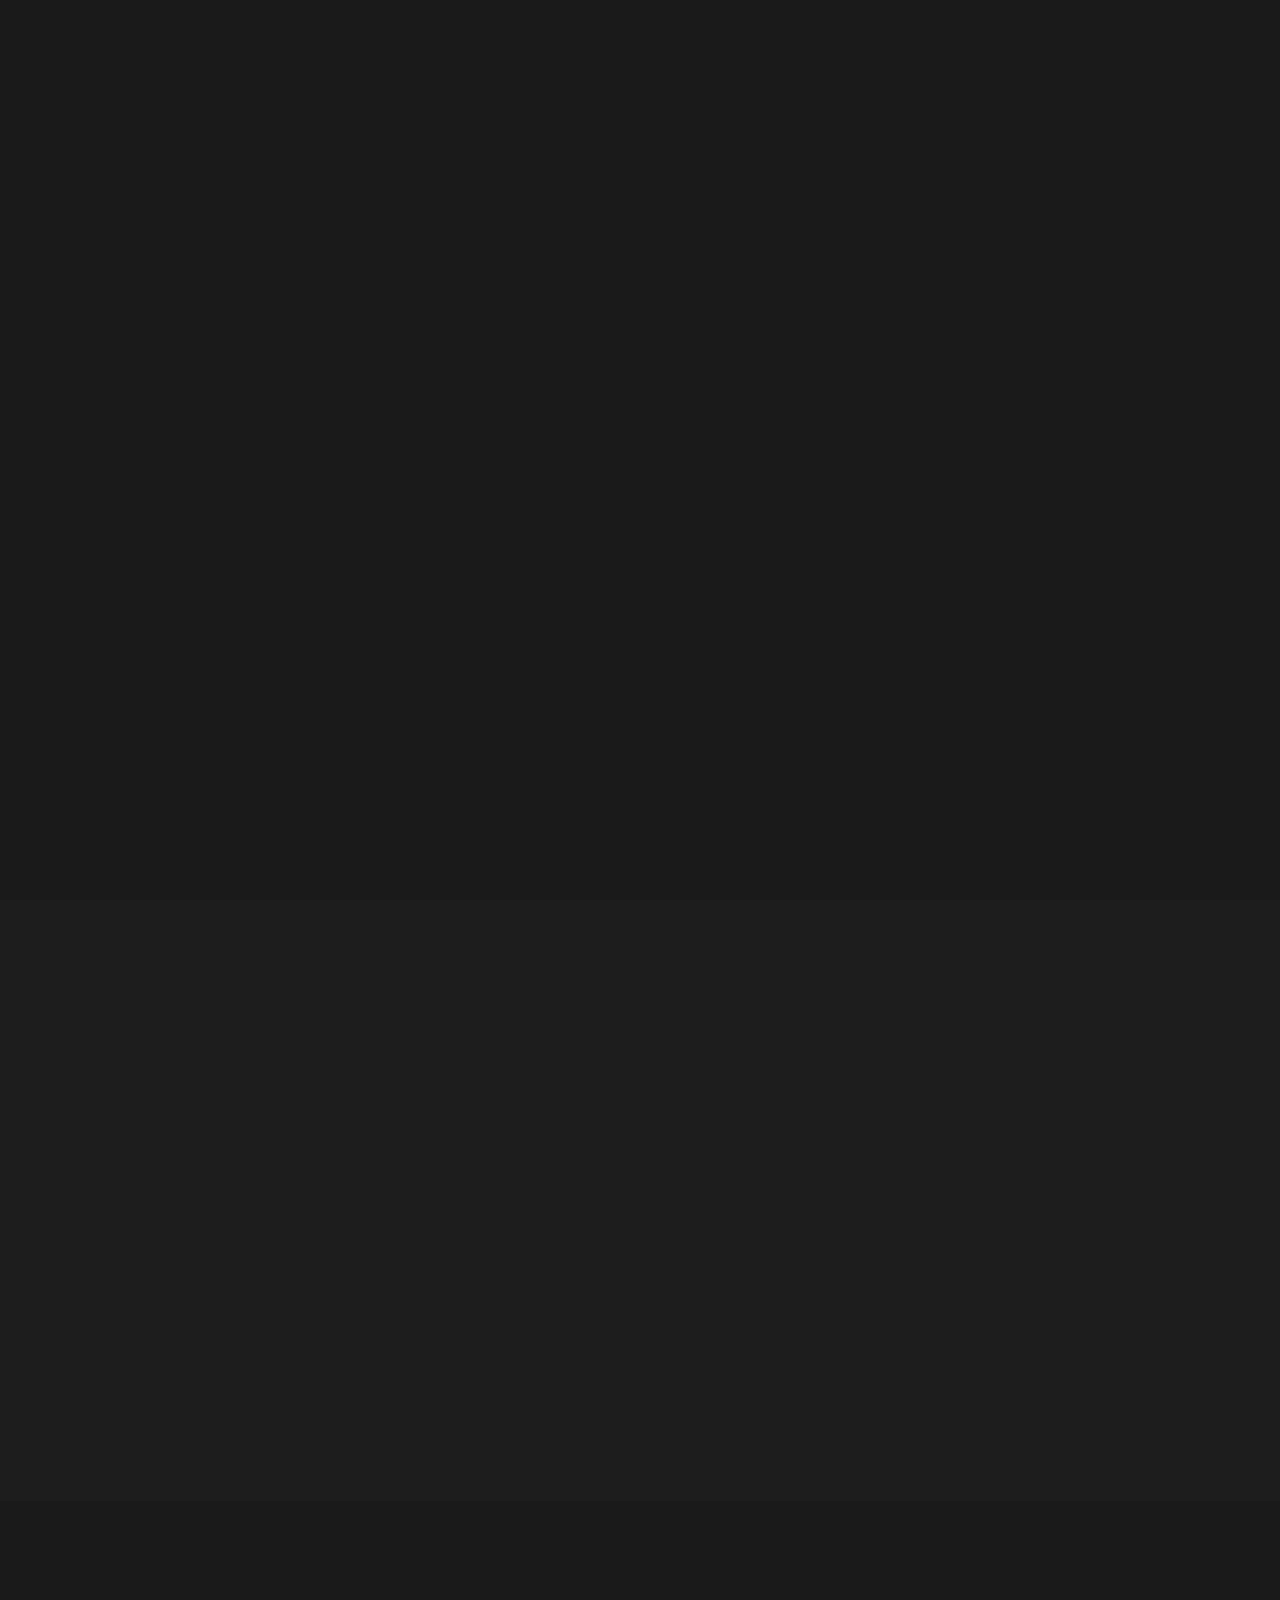
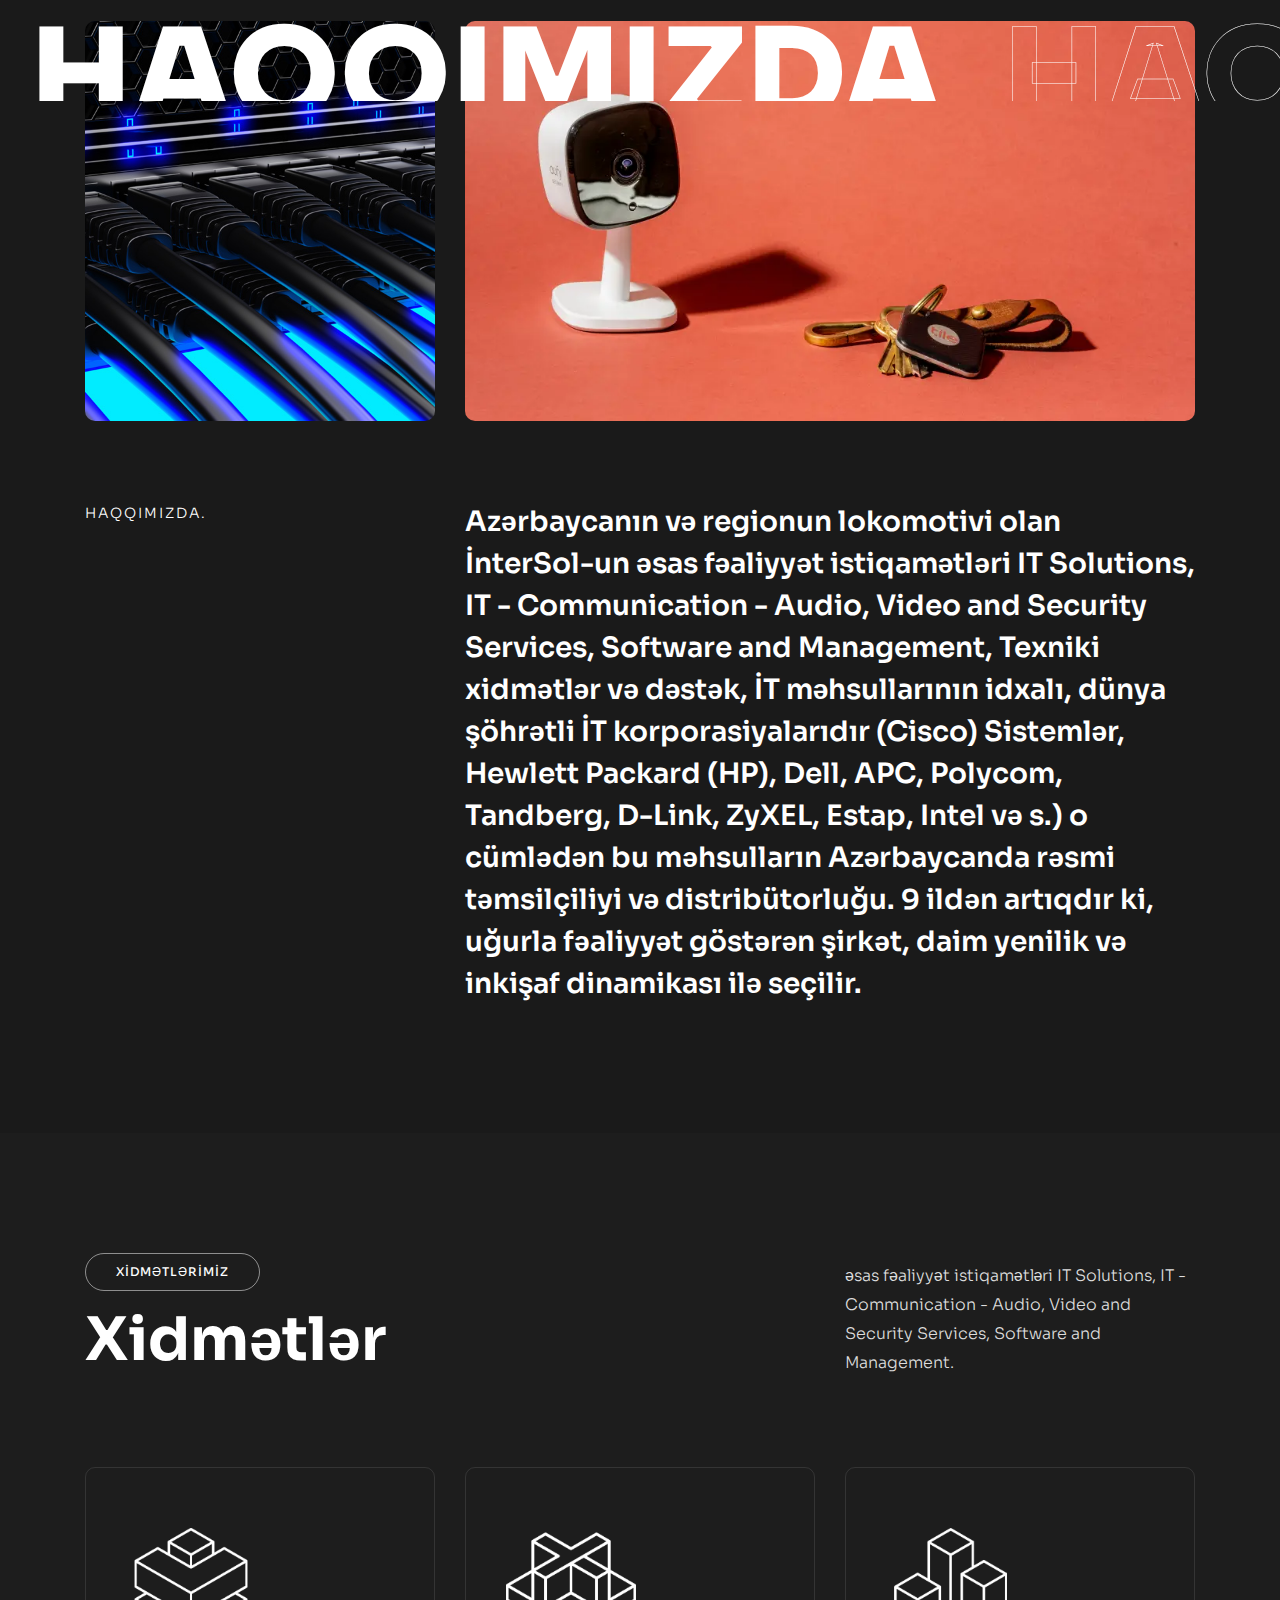
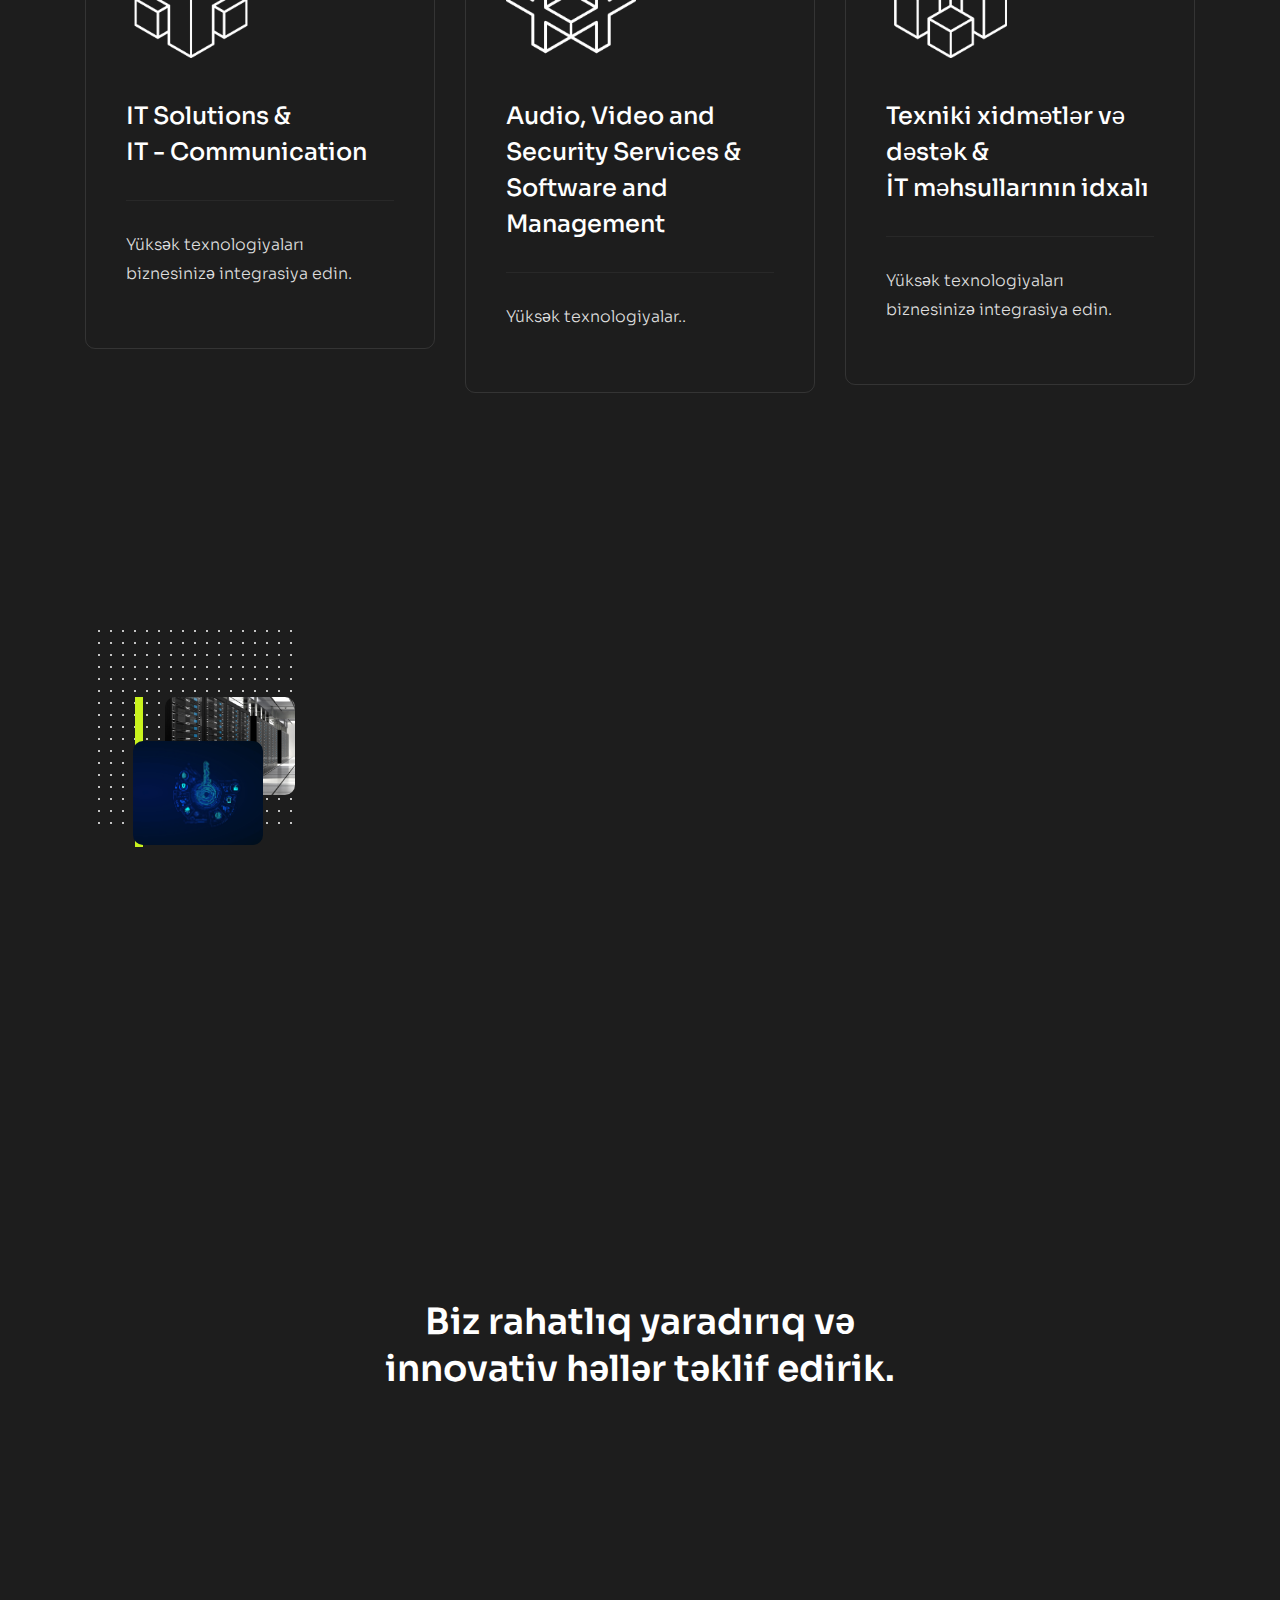
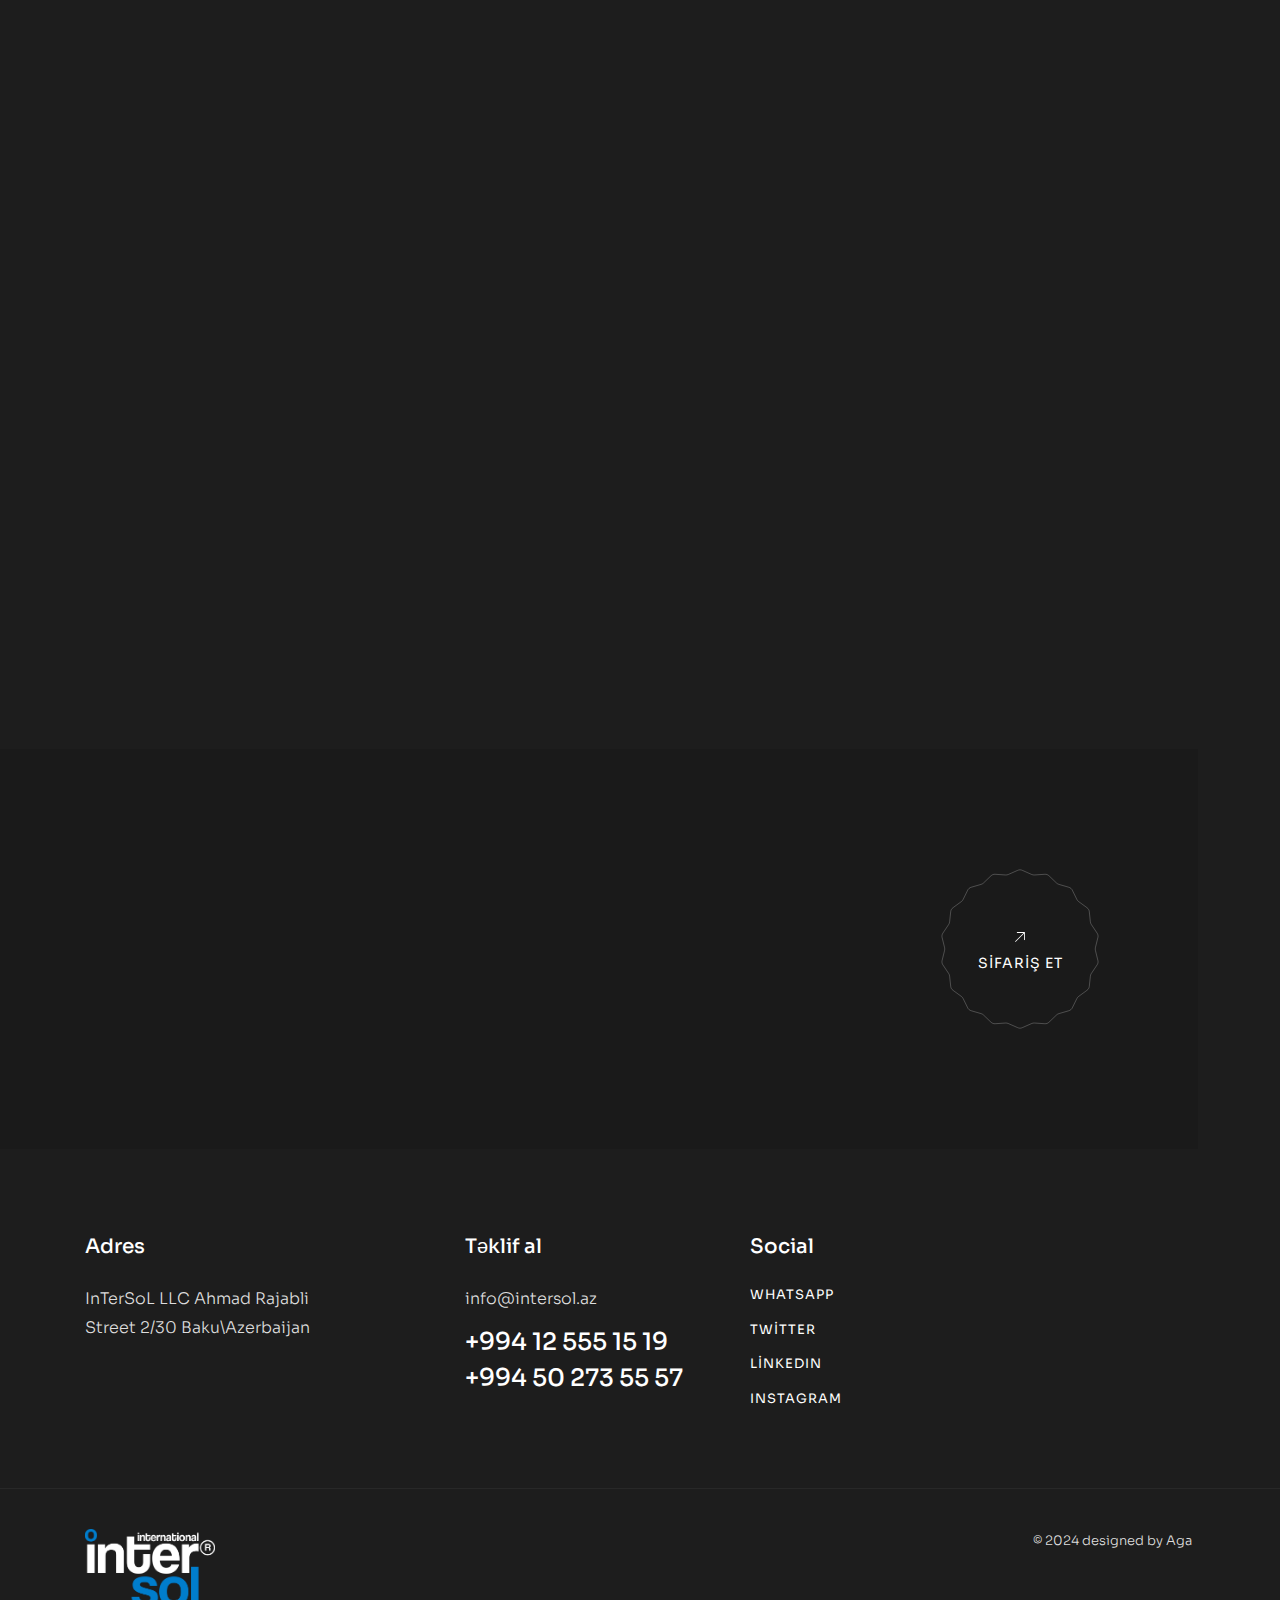
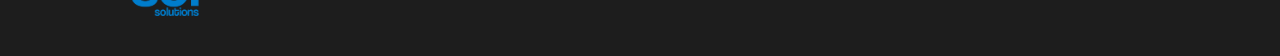
<file: about.html>
<!DOCTYPE html>
<html lang="az">


<head>

    <!-- Metas -->
    <meta charset="utf-8">
    <meta http-equiv="X-UA-Compatible" content="IE=edge">
    <meta name="viewport" content="width=device-width, initial-scale=1, maximum-scale=1">
    <meta name="keywords" content="it services">
    <meta name="description" content="intersol">
    <meta name="author" content="">

    <!-- Title  -->
    <title>InterSol LLC</title>

    <!-- Favicon -->
    <link rel="shortcut icon" href="assets/imgs/black fon a3.png">

    <!-- Google Fonts -->
    <link href="https://fonts.googleapis.com/css?family=Poppins:100,200,300,400,500,600,700,800,900&amp;display=swap"
        rel="stylesheet">
    <link href="https://fonts.googleapis.com/css2?family=Sora:wght@100;200;300;400;500;600;700;800&amp;display=swap"
        rel="stylesheet">
    <link
        href="https://fonts.googleapis.com/css2?family=Playfair+Display:ital,wght@0,400;0,500;0,600;0,700;0,800;1,400;1,500;1,600;1,700;1,800&amp;display=swap"
        rel="stylesheet">

    <!-- Plugins -->
    <link rel="stylesheet" href="assets/css/plugins.css">

    <!-- Core Style Css -->
    <link rel="stylesheet" href="assets/css/style.css">


</head>

<body class="main-bg">



    <!-- ==================== Start Loading ==================== -->

    <div class="loader-wrap">
        <svg viewBox="0 0 1000 1000" preserveAspectRatio="none">
            <path id="svg" d="M0,1005S175,995,500,995s500,5,500,5V0H0Z"></path>
        </svg>

        <div class="loader-wrap-heading">
            <div class="load-text">
                <span>Y</span>
                <span>ü</span>
                <span>k</span>
                <span>l</span>
                <span>ə</span>
                <span>n</span>
                <span>i</span>
                <span>r</span>
                <span>.</span>
                <span>.</span>
                <span>.</span>
            </div>
        </div>
    </div>

    <!-- ==================== End Loading ==================== -->


    <div class="cursor"></div>


    <!-- ==================== Start progress-scroll-button ==================== -->

    <div class="progress-wrap cursor-pointer">
        <svg class="progress-circle svg-content" width="100%" height="100%" viewBox="-1 -1 102 102">
            <path d="M50,1 a49,49 0 0,1 0,98 a49,49 0 0,1 0,-98" />
        </svg>
    </div>

    <!-- ==================== End progress-scroll-button ==================== -->



    <!-- ==================== Start Navbar ==================== -->

    <nav class="navbar navbar-expand-lg static main-bg">
        <div class="container">

            <!-- Logo -->
            <a class="logo icon-img-100" href="index.html">
                <img src="assets/imgs/black fon a3.png" alt="logo">
            </a>

            <button class="navbar-toggler" type="button" data-toggle="collapse" data-target="#navbarSupportedContent"
                aria-controls="navbarSupportedContent" aria-expanded="false" aria-label="Toggle navigation">
                <span class="icon-bar"><i class="fas fa-bars"></i></span>
            </button>

            <!-- navbar links -->
            <div class="collapse navbar-collapse justify-content-center" id="navbarSupportedContent">
                <ul class="navbar-nav">
                    
                    <li class="nav-item">
                        <a class="nav-link" href="index.html"><span class="rolling-text">Ana Səhifə</span></a>
                    </li>
                    
                    <li class="nav-item">
                        <a class="nav-link" href="about.html"><span class="rolling-text">Haqqımızda</span></a>
                    </li>
                    <li class="nav-item">
                        <a class="nav-link" href="services.html"><span class="rolling-text">Xidmətlər</span></a>
                    </li>
                    
                    <li class="nav-item">
                        <a class="nav-link" href="contact.html"><span class="rolling-text">Bizimlə Əlaqə</span></a>
                    </li>
                </ul>
            </div>

            <div class="search-form">
                <div class="form-group">
                    <input type="text" name="search" placeholder="axtar">
                    <button><span class="pe-7s-search"></span></button>
                </div>
                <div class="search-icon">
                    <span class="pe-7s-search open-search"></span>
                    <span class="pe-7s-close close-search"></span>
                </div>
            </div>
        </div>
    </nav>

    <!-- ==================== End Navbar ==================== -->

    <main>

        <!-- ==================== Start Slider ==================== -->

        <header class="page-header section-padding pb-0">
            <div class="container mt-80">
                <div class="row">
                    <div class="col-lg-8">
                        <div class="caption">
                            <h6 class="sub-title">Biz Kimik?</h6>
                            <h1 class="fz-55">InterSol MMC geniş çeşiddə İT xidmətləri və məhsulları təklif edən regionun aparıcı İT şirkətlərindən biridir.</h1>
                        </div>
                    </div>
                </div>
                <div class="row">
                    <div class="col-lg-5 offset-lg-4">
                        <div class="text mt-30">
                            <p>“InterSol” MMC regionda geniş miqyaslı İT-xidmətləri və məhsulları təklif edən  İT-şirkətlərindən biridir. İnformasiya texnoloqiyaları həllərinin provayderi və sistem inteqratoru kimi tanınan “InterSol” aparat və proqram təminatı komplekslərindən tutmuş konsaltinq, dəstəkləmə və zəmanət xidmətləri də daxil olmaqla bütöv bir zənciri özündə birləşdirən istifadəyə hazır məhsullar təqdim edir.  <br><br>

                                Öz sahəsində Azərbaycanın və regionun “lokomotivi” olan “InterSol”-nin əsas fəaliyyət dairəsinə İT Həllər, İT – Kommunikasiya–Audio, Video və Təhlükəsizlik xidmətləri, proqram təminatı və idarə olunması, Texniki servis və dəstək, İT məhsullarının idxalı, dünyaca tanınmış İT korporasiyaların (Cisco Systems, Hewlett Packard (HP), Dell, APC, Polycom, Tandberg, D-Link, ZyXEL, Estap, Intel və s.) Azərbaycanda rəsmi təmsilçiliyi və bu məhsulların distribütorluğu daxildir. 9 ildən çoxdur ki uğurlu fəaliyyət göstərən şirkət daim yenilikçiliyi və inkişaf dinamikası ilə seçilməkdədir.
                            </p>
                        </div>
                    </div>
                </div>
            </div>
            <div class="main-marq xlrg section-padding pb-0">
                <div class="slide-har st1">
                    <div class="box">
                        <div class="item">
                            <h4>Haqqımızda</h4>
                        </div>
                        <div class="item">
                            <h4>Haqqımızda</h4>
                        </div>
                        <div class="item">
                            <h4>Biz Kimik?</h4>
                        </div>
                        <div class="item">
                            <h4>Biz Kimik?</h4>
                        </div>
                        <div class="item">
                            <h4>Haqqımızda</h4>
                        </div>
                    </div>
                    <div class="box">
                        <div class="item">
                            <h4>Haqqımızda</h4>
                        </div>
                        <div class="item">
                            <h4>Biz Kimik?</h4>
                        </div>
                        <div class="item">
                            <h4>Biz Kimik?</h4>
                        </div>
                        <div class="item">
                            <h4>Haqqımızda</h4>
                        </div>
                        <div class="item">
                            <h4>Haqqımızda</h4>
                        </div>
                    </div>
                </div>
            </div>
        </header>

        <!-- ==================== End Slider ==================== -->



        <!-- ==================== Start About ==================== -->

        <section class="pg-about section-padding sub-bg">
            <div class="container">
                <div class="row">
                    <div class="col-lg-4">
                        <div class="bg-img radius-10 md-mb50" data-background="assets/imgs/header/cables.jpg"></div>
                    </div>
                    <div class="col-lg-8">
                        <div class="bg-img radius-10" data-background="assets/imgs/header/cameras.webp"></div>
                    </div>
                    <div class="col-lg-4">
                        <div class="sec-head mt-80">
                            <h6 class="sub-title">Haqqımızda.</h6>
                        </div>
                    </div>
                    <div class="col-lg-8">
                        <div class="cont mt-80">
                            <h4>Azərbaycanın və regionun lokomotivi olan İnterSol-un əsas fəaliyyət istiqamətləri IT Solutions, IT - Communication - Audio, Video and Security Services, Software and Management, Texniki xidmətlər və dəstək, İT məhsullarının idxalı, dünya şöhrətli İT korporasiyalarıdır (Cisco) Sistemlər, Hewlett Packard (HP), Dell, APC, Polycom, Tandberg, D-Link, ZyXEL, Estap, Intel və s.) o cümlədən bu məhsulların Azərbaycanda rəsmi təmsilçiliyi və distribütorluğu. 9 ildən artıqdır ki, uğurla fəaliyyət göstərən şirkət, daim yenilik və inkişaf dinamikası ilə seçilir. </h4>
                        </div>
                    </div>
                </div>
            </div>
        </section>

        <!-- ==================== End About ==================== -->



        <!-- ==================== Start Services ==================== -->

        <section class="serv-box section-padding">
            <div class="container">
                <div class="sec-lg-head mb-80">
                    <div class="row">
                        <div class="col-lg-8">
                            <div class="position-re">
                                <h6 class="dot-titl-non mb-10">Xidmətlərimiz</h6>
                                <h2 class="fz-60 fw-700">Xidmətlər</h2>
                            </div>
                        </div>
                        <div class="col-lg-4 d-flex align-items-center">
                            <div class="text">
                                <p>əsas fəaliyyət istiqamətləri IT Solutions, IT - Communication - Audio, Video and Security Services, Software and Management.</p>
                            </div>
                        </div>
                    </div>
                </div>
                <div class="row">
                    <div class="col-lg-4">
                        <div class="serv-item md-mb50 radius-10">
                            <div class="icon-img-60 mb-40">
                                <img src="assets/imgs/serv-icons/0.png" alt="">
                            </div>
                            <h5 class="mb-30 pb-30 bord-thin-bottom">IT Solutions & <br> IT - Communication</h5>
                            <p>Yüksək texnologiyaları biznesinizə integrasiya edin.</p>
                        </div>
                    </div>
                    <div class="col-lg-4">
                        <div class="serv-item md-mb50 radius-10">
                            <div class="icon-img-60 mb-40">
                                <img src="assets/imgs/serv-icons/1.png" alt="">
                            </div>
                            <h5 class="mb-30 pb-30 bord-thin-bottom">Audio, Video and Security Services & <br> Software and Management</h5>
                            <p>Yüksək texnologiyalar..</p>
                        </div>
                    </div>
                    <div class="col-lg-4">
                        <div class="serv-item radius-10">
                            <div class="icon-img-60 mb-40">
                                <img src="assets/imgs/serv-icons/2.png" alt="">
                            </div>
                            <h5 class="mb-30 pb-30 bord-thin-bottom">Texniki xidmətlər və dəstək  & <br>İT məhsullarının idxalı</h5>
                            <p>Yüksək texnologiyaları biznesinizə integrasiya edin.</p>
                        </div>
                    </div>
                </div>
            </div>
        </section>

        <!-- ==================== End Services ==================== -->



        <!-- ==================== Start about ==================== -->

        <section class="intro-corp section-padding pt-0">
            <div class="container">
                <div class="row justify-content-around">
                    <div class="col-lg-5 valign md-mb50">
                        <div class="imgs mb-80">
                            <div class="img1">
                                <img src="assets/imgs/header/servers.jpg" alt="" class="radius-10">
                            </div>
                            <div class="img2">
                                <img src="assets/imgs/header/Dark.jpg" alt="" class="radius-10">
                            </div>
                        </div>
                    </div>
                    <div class="col-lg-5 valign">
                        <div class="cont">
                            <div class="text">
                                <h2 class="d-slideup wow">
                                    <span class="sideup-text">
                                        <span class="up-text">Böyük təcrübə ilə  </span>
                                    </span>
                                    <span class="sideup-text">
                                        <span class="up-text">biz IT layihəsini</span>
                                    </span>
                                    <span class="sideup-text">
                                        <span class="up-text"><span>idarə etməyə hazırıq</span>.</span>
                                    </span>
                                </h2>
                            </div>
                            <div class="accordion bord mt-40">

                                <div class="item mb-15 wow fadeInUp" data-wow-delay=".1s">
                                    <div class="title">
                                        <h6 class="fz-18">IT Həllər</h6>
                                        <span class="ico"></span>
                                    </div>
                                    <div class="accordion-info">
                                        <p class="fz-14">Yarandığı gündən şirkətimiz biznesin əsasən İT/İKT ilə idarə olunduğu bütün sənaye sahələrinə ən müasir həlləri uğurla təqdim etmişdir. Həll portfelimizdə biznesdə qalib gələn konsaltinq xidməti qüvvələrimizə güvənərək, tələblərə uyğun olaraq müştərinin infrastrukturuna uyğunlaşdırdığımız və inteqrasiya etdiyimiz yüzlərlə sənayedə sübut olunmuş həllər var.</p>
                                    </div>
                                </div>

                                <div class="item mb-15 wow fadeInUp" data-wow-delay=".3s">
                                    <div class="title">
                                        <h6 class="fz-18">IT/IKT</h6>
                                        <span class="ico"></span>
                                    </div>
                                    <div class="accordion-info">
                                        <p class="fz-14">Etibarlı İT/İKT infrastrukturu bütün müştərilər üçün uğurun açarıdır, xüsusən də bazarda biznesin davamlılığı və daimi mövcudluq tələbi rəqabəti müştəri məmnuniyyətinin növbəti ölçüsünə doğru irəlilədikdə. Müştərilərimizə İT/İKT infrastrukturunun ölçülə bilən ən yüksək etibarlılıq səviyyəsini, səmərəliliyi və miqyasını təmin etmək üçün bu, şübhəsiz ki, bizim yanaşmamız üçün bir yerdir.</p>
                                    </div>
                                </div>

                                <div class="item wow fadeInUp" data-wow-delay=".5s">
                                    <div class="title">
                                        <h6 class="fz-18">IT Servislər </h6>
                                        <span class="ico"></span>
                                    </div>
                                    <div class="accordion-info">
                                        <p class="fz-14">•	Local Area Network – LAN <br>
                                            •	Passive network <br>
                                            •	Planning and installation of server systems <br>
                                            •	Planning and installation of network systems <br>
                                            •	Data protection and backup archiving services <br>
                                            •	IT Infrastructure Audit, Consultation and Support Services <br>
                                            •	Installing virtual infrastructures <br>
                                             </p>
                                    </div>
                                </div>

                            </div>
                        </div>
                    </div>
                </div>
            </div>
        </section>

        <!-- ==================== End about ==================== -->



        <!-- ==================== Start Testimonials ==================== -->

        

        <!-- ==================== End team ==================== -->
        


        <!-- ==================== Start clients ==================== -->

        <div class="clients section-padding pb-100 position-re">
            <div class="container">
                <div class="row justify-content-center mb-80">
                    <div class="col-lg-6 text-center">
                        <div class="text">
                            <h3>Biz rahatlıq yaradırıq və  <span>innovativ</span> həllər təklif edirik.</h3>
                        </div>
                    </div>
                </div>
            </div>
            <div class="container">
                <div class="row justify-content-center">
                    <div class="col-lg-11">
                        <div class="row md-marg">
                            <div class="col-md-4 col-6 brand box-bg">
                                <div class="item mb-30 wow fadeIn" data-wow-delay=".6s">
                                    <div class="img">
                                        <img src="assets/imgs/brands/akkord logo.svg" alt="">
                                    </div>
                                    <a href="http://akkord.az/" class="link" data-splitting>www.akkord.az</a>
                                </div>
                            </div>
                            <div class="col-md-4 col-6 brand box-bg">
                                <div class="item mb-30 wow fadeIn" data-wow-delay=".6s">
                                    <div class="img">
                                        <img src="assets/imgs/brands/aralgroup.svg" alt="">
                                    </div>
                                    <a href="https://aralgroupbaku.com/" class="link" data-splitting>www.aralgroupbaku.com</a>
                                </div>
                            </div>
                            <div class="col-md-4 col-6 brand box-bg">
                                <div class="item mb-30 wow fadeIn" data-wow-delay=".8s">
                                    <div class="img">
                                        <img src="assets/imgs/brands/lassa.png" alt="">
                                    </div>
                                    <a href="https://lassa.az/" class="link" data-splitting>www.lassa.az</a>
                                </div>
                            </div>
                            <div class="col-md-4 col-6 brand box-bg">
                                <div class="item mb-30 wow fadeIn" data-wow-delay=".3s">
                                    <div class="img">
                                        <img src="assets/imgs/brands/palmalilogo.webp" alt="">
                                    </div>
                                    <a href="https://palmali.com/" class="link" data-splitting>www.palmali.com</a>
                                </div>
                            </div>
                            <div class="col-md-4 col-6 brand box-bg">
                                <div class="item mb-30 wow fadeIn" data-wow-delay=".4s">
                                    <div class="img">
                                        <img src="assets/imgs/header/azerglss.png" alt="">
                                    </div>
                                    <a href="https://azerglass.az/" class="link" data-splitting>www.azerglass.az</a>
                                </div>
                            </div>
                            <div class="col-md-4 col-6 brand box-bg">
                                <div class="item mb-30 wow fadeIn" data-wow-delay=".7s">
                                    <div class="img">
                                        <img src="assets/imgs/header/zirve.png" alt="">
                                    </div>
                                    <a href="https://www.zirve.edu.az/" class="link" data-splitting>www.zirve.edu.az</a>
                                </div>
                            </div>
                        </div>
                    </div>
                </div>
            </div>
        </div>

        <!-- ==================== End clients ==================== -->

    </main>

    <!-- ==================== Start call to action ==================== -->

    <section class="call-action-img">
        <div class="container">
            <div class="sec-bg-img bg-img parallaxie" data-background="assets/imgs/header/servs.png"></div>
            <div class="sec-lg-head section-padding">
                <div class="row ontop">
                    <div class="col-11 d-flex align-items-center">
                        <div class="valign">
                            <h2 class="fz-50 d-rotate wow">
                                <span class="rotate-text">Bizimlə əlaqə saxlayın</span>
                                <span class="rotate-text">Gəlin <span class="sub-font">başlayaq</span>.</span>
                            </h2>
                        </div>
                        <div class="ml-auto">
                            <a href="#0" class="butn-circle d-flex align-items-center text-center m-auto">
                                <div class="full-width">
                                    <span><svg width="18" height="18" viewBox="0 0 18 18" fill="none"
                                            xmlns="http://www.w3.org/2000/svg">
                                            <path
                                                d="M13.922 4.5V11.8125C13.922 11.9244 13.8776 12.0317 13.7985 12.1108C13.7193 12.1899 13.612 12.2344 13.5002 12.2344C13.3883 12.2344 13.281 12.1899 13.2018 12.1108C13.1227 12.0317 13.0783 11.9244 13.0783 11.8125V5.51953L4.79547 13.7953C4.71715 13.8736 4.61092 13.9176 4.50015 13.9176C4.38939 13.9176 4.28316 13.8736 4.20484 13.7953C4.12652 13.717 4.08252 13.6108 4.08252 13.5C4.08252 13.3892 4.12652 13.283 4.20484 13.2047L12.4806 4.92188H6.18765C6.07577 4.92188 5.96846 4.87743 5.88934 4.79831C5.81023 4.71919 5.76578 4.61189 5.76578 4.5C5.76578 4.38811 5.81023 4.28081 5.88934 4.20169C5.96846 4.12257 6.07577 4.07813 6.18765 4.07812H13.5002C13.612 4.07813 13.7193 4.12257 13.7985 4.20169C13.8776 4.28081 13.922 4.38811 13.922 4.5Z"
                                                fill="currentColor"></path>
                                        </svg></span>
                                    <span class="full-width">Sifariş et</span>
                                </div>
                                <img src="assets/imgs/svg-assets/circle-star.svg" alt="" class="circle-star">
                            </a>
                        </div>
                    </div>
                </div>
            </div>
        </div>
    </section>

    <!-- ==================== End call to action ==================== -->



    <!-- ==================== Start Footer ==================== -->

    <footer class="pt-80">
        <div class="container pb-80">
            <div class="row">
                <div class="col-lg-3">
                    <div class="colum md-mb50">
                        <div class="tit mb-20">
                            <h6>Adres</h6>
                        </div>
                        <div class="text">
                            <p>InTerSoL LLC
                                Ahmad Rajabli Street 2/30
                                Baku\Azerbaijan
                                </p>
                        </div>
                    </div>
                </div>
                <div class="col-lg-3 offset-lg-1">
                    <div class="colum md-mb50">
                        <div class="tit mb-20">
                            <h6>Təklif al</h6>
                        </div>
                        <div class="text">
                            <p class="mb-10">
                                <a href="info@intersol.az">info@intersol.az</a>
                            </p>
                            <h5>
                                <a href="#">+994 12 555 15 19</a> <br>
                                <a href="#">+994 50 273 55 57</a>
                            </h5>
                        </div>
                    </div>
                </div>
                <div class="col-lg-2 md-mb50">
                    <div class="tit mb-20">
                        <h6>Social</h6>
                    </div>
                    <ul class="rest social-text">
                        <li>
                            <a href="https://wa.me/+994772198585">Whatsapp</a>
                        </li>
                        <li>
                            <a href="#0">Twitter</a>
                        </li>
                        <li>
                            <a href="#0">LinkedIn</a>
                        </li>
                        <li>
                            <a href="#0">Instagram</a>
                        </li>
                    </ul>
                </div>
                
            </div>
        </div>
        <div class="sub-footer pt-40 pb-40 bord-thin-top">
            <div class="container">
                <div class="row">
                    <div class="col-lg-4">
                        <div class="logo">
                            <a href="#0">
                                <img src="assets/imgs/black fon a3.png" alt="">
                            </a>
                        </div>
                    </div>
                    <div class="col-lg-8">
                        <div class="copyright d-flex">
                            <div class="ml-auto">
                                <p class="fz-13">© 2024 designed by Aga <span class="underline"><a
                                            href=""
                                            target="_blank"></a></span></p>
                            </div>
                        </div>
                    </div>
                </div>
            </div>
        </div>
    </footer>

    <!-- ==================== End Footer ==================== -->










    <!-- jQuery -->
    <script src="assets/js/jquery-3.6.0.min.js"></script>
    <script src="assets/js/jquery-migrate-3.4.0.min.js"></script>

    <!-- plugins -->
    <script src="assets/js/plugins.js"></script>

    <script src="assets/js/ScrollTrigger.min.js"></script>

    <!-- custom scripts -->
    <script src="assets/js/scripts.js"></script>

</body>



</html>
</file>
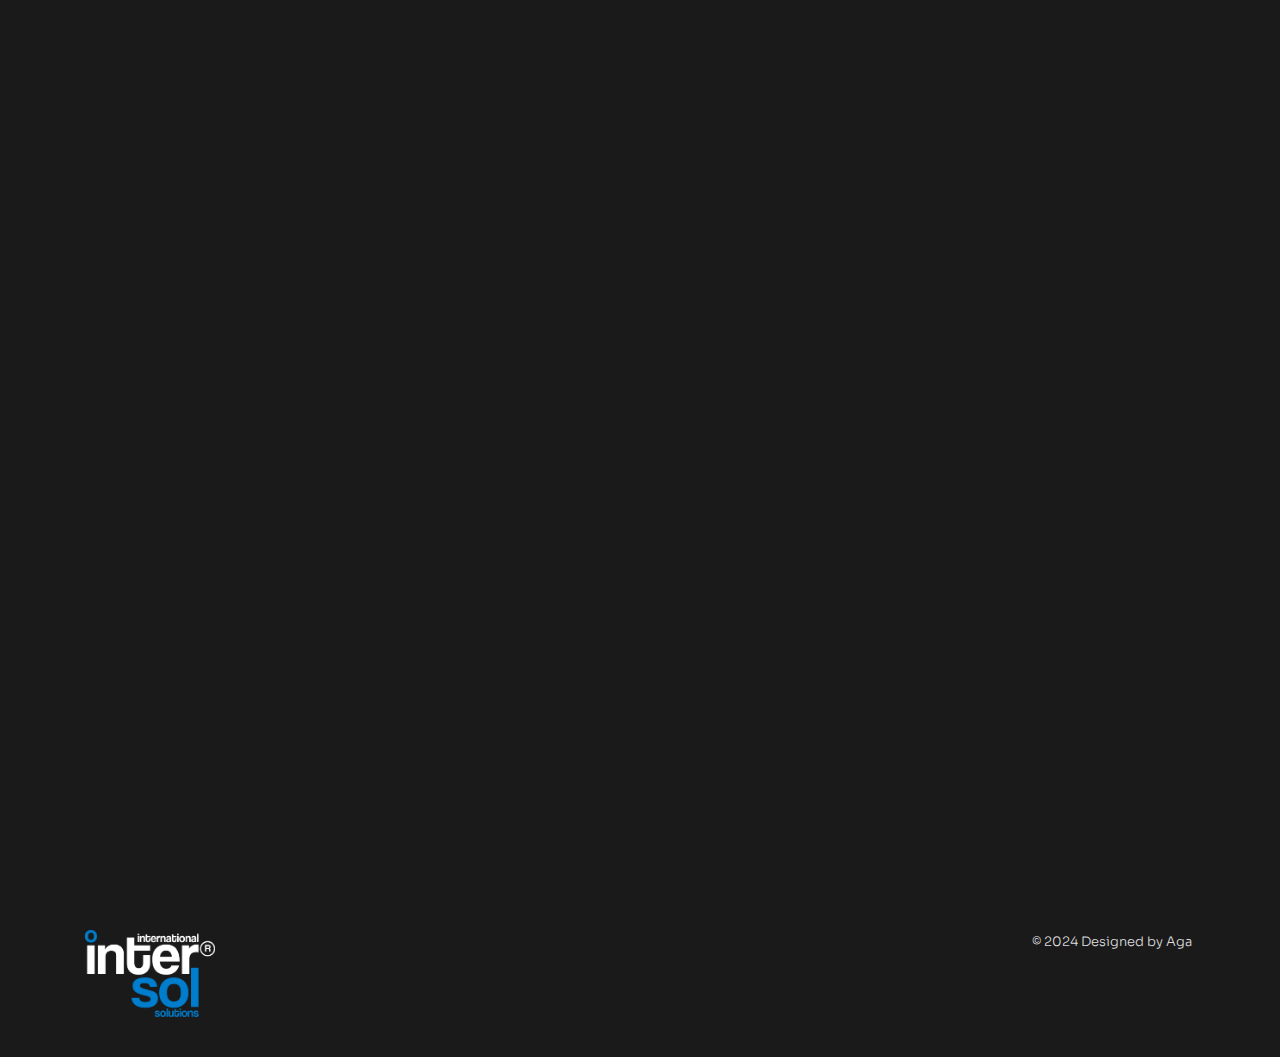
<file: contact.html>
<!DOCTYPE html>
<html lang="az">



<head>

    <!-- Metas -->
    <meta charset="utf-8">
    <meta http-equiv="X-UA-Compatible" content="IE=edge">
    <meta name="viewport" content="width=device-width, initial-scale=1, maximum-scale=1">
    <meta name="keywords" content="Intersol">
    <meta name="description" content="Intersol">
    <meta name="author" content="">

    <!-- Title  -->
    <title>İnterSol MMC</title>

    <!-- Favicon -->
    <link rel="shortcut icon" href="assets/imgs/black fon a3.png">

    <!-- Google Fonts -->
    <link href="https://fonts.googleapis.com/css?family=Poppins:100,200,300,400,500,600,700,800,900&amp;display=swap"
        rel="stylesheet">
    <link href="https://fonts.googleapis.com/css2?family=Sora:wght@100;200;300;400;500;600;700;800&amp;display=swap"
        rel="stylesheet">
    <link
        href="https://fonts.googleapis.com/css2?family=Playfair+Display:ital,wght@0,400;0,500;0,600;0,700;0,800;1,400;1,500;1,600;1,700;1,800&amp;display=swap"
        rel="stylesheet">

    <!-- Plugins -->
    <link rel="stylesheet" href="assets/css/plugins.css">

    <!-- Core Style Css -->
    <link rel="stylesheet" href="assets/css/style.css">


</head>

<body class="main-bg">



    <!-- ==================== Start Loading ==================== -->

    <div class="loader-wrap">
        <svg viewBox="0 0 1000 1000" preserveAspectRatio="none">
            <path id="svg" d="M0,1005S175,995,500,995s500,5,500,5V0H0Z"></path>
        </svg>

        <div class="loader-wrap-heading">
            <div class="load-text">
                <span>Y</span>
                <span>ü</span>
                <span>k</span>
                <span>l</span>
                <span>ə</span>
                <span>n</span>
                <span>i</span>
                <span>r</span>
                <span>.</span>
                <span>.</span>
                <span>.</span>
            </div>
        </div>
    </div>

    <!-- ==================== End Loading ==================== -->


    <div class="cursor"></div>


    <!-- ==================== Start progress-scroll-button ==================== -->

    <div class="progress-wrap cursor-pointer">
        <svg class="progress-circle svg-content" width="100%" height="100%" viewBox="-1 -1 102 102">
            <path d="M50,1 a49,49 0 0,1 0,98 a49,49 0 0,1 0,-98" />
        </svg>
    </div>

    <!-- ==================== End progress-scroll-button ==================== -->



    <!-- ==================== Start Navbar ==================== -->

    <nav class="navbar navbar-expand-lg static main-bg">
        <div class="container">

            <!-- Logo -->
            <a class="logo icon-img-100" href="index.html">
                <img src="assets/imgs/black fon a3.png" alt="logo">
            </a>

            <button class="navbar-toggler" type="button" data-toggle="collapse" data-target="#navbarSupportedContent"
                aria-controls="navbarSupportedContent" aria-expanded="false" aria-label="Toggle navigation">
                <span class="icon-bar"><i class="fas fa-bars"></i></span>
            </button>

            <!-- navbar links -->
            <div class="collapse navbar-collapse justify-content-center" id="navbarSupportedContent">
                <ul class="navbar-nav">
                    
                    <li class="nav-item">
                        <a class="nav-link" href="index.html"><span class="rolling-text">Ana Səhifə</span></a>
                    </li>
                    
                    <li class="nav-item">
                        <a class="nav-link" href="about.html"><span class="rolling-text">Haqqımızda</span></a>
                    </li>
                    <li class="nav-item">
                        <a class="nav-link" href="services.html"><span class="rolling-text">Xidmətlər</span></a>
                    </li>
                    
                    <li class="nav-item">
                        <a class="nav-link" href="contact.html"><span class="rolling-text">Bizimlə Əlaqə</span></a>
                    </li>
                </ul>
            </div>

            <div class="search-form">
                <div class="form-group">
                    <input type="text" name="search" placeholder="axtar">
                    <button><span class="pe-7s-search"></span></button>
                </div>
                <div class="search-icon">
                    <span class="pe-7s-search open-search"></span>
                    <span class="pe-7s-close close-search"></span>
                </div>
            </div>
        </div>
    </nav>

    <!-- ==================== End Navbar ==================== -->

    <main>

        <!-- ==================== Start Slider ==================== -->

        
        <!-- ==================== End Slider ==================== -->



        <!-- ==================== Start Contact ==================== -->

        <section class="contact-crev section-padding">
            <div class="container">
                <div class="row">
                    <div class="col-lg-5">
                        <div class="sec-lg-head mb-80">
                            <h6 class="dot-titl-non mb-10">BİZİMLƏ Əlaqə</h6>
                            <h2 class="fz-50">Sizə xidmət etməkdən məmnunuq</h2>
                            <p class="fz-15 mt-10">Zəng Et</p>
                            <div class="phone fz-30 fw-600 mt-30 underline">
                                <a href="+994772198585">077 219 85 85</a> <br>
                                <a href="+994502735557">050 273 55 57</a>
                            </div>
                            <ul class="rest social-text d-flex mt-60">
                                <li class="mr-30">
                                    <a href="https://wa.me/+994772198585">Whatsapp</a>
                                </li>
                                <li class="mr-30">
                                    <a href="#0">Twitter</a>
                                </li>
                                <li class="mr-30">
                                    <a href="#0">LinkedIn</a>
                                </li>
                                <li>
                                    <a href="#0">Instagram</a>
                                </li>
                            </ul>
                        </div>
                    </div>
                    <div class="col-lg-6 offset-lg-1 valign">
                        <div class="full-width">
                            <form id="contact-form" method="post" action="https://ui-themez.smartinnovates.net/items/geekfolio1/dark/contact.php">

                                <div class="messages"></div>

                                <div class="controls row">

                                    <div class="col-lg-6">
                                        <div class="form-group mb-30">
                                            <input id="form_name" type="text" name="name" placeholder="Adınız"
                                                required="required">
                                        </div>
                                    </div>

                                    <div class="col-lg-6">
                                        <div class="form-group mb-30">
                                            <input id="form_email" type="email" name="email" placeholder="Mail Adresiniz"
                                                required="required">
                                        </div>
                                    </div>

                                    <div class="col-12">
                                        <div class="form-group mb-30">
                                            <input id="form_subject" type="text" name="subject" placeholder="Mövzu">
                                        </div>
                                    </div>

                                    <div class="col-12">
                                        <div class="form-group">
                                            <textarea id="form_message" name="message" placeholder="Mesajınız" rows="4"
                                                required="required"></textarea>
                                        </div>
                                        <div class="mt-30">
                                            <button type="submit" class="butn butn-md butn-bord radius-30">
                                                <span class="text">Göndər</span>
                                            </button>
                                        </div>
                                    </div>

                                </div>
                            </form>
                        </div>
                    </div>
                </div>
            </div>
        </section>

        <!-- ==================== End Contact ==================== -->

    </main>

    <!-- ==================== Start Footer ==================== -->

    <footer class="sub-bg">
        <div class="sub-footer pt-40 pb-40 bord-thin-top">
            <div class="container">
                <div class="row">
                    <div class="col-lg-4">
                        <div class="logo">
                            <a href="#0">
                                <img src="assets/imgs/black fon a3.png" alt="">
                            </a>
                        </div>
                    </div>
                    <div class="col-lg-8">
                        <div class="copyright d-flex">
                            <div class="ml-auto">
                                <p class="fz-13">© 2024 Designed by Aga <span class="underline"><a
                                            href="#"
                                            target="_blank"></a></span></p>
                            </div>
                        </div>
                    </div>
                </div>
            </div>
        </div>
    </footer>

    <!-- ==================== End Footer ==================== -->










    <!-- jQuery -->
    <script src="assets/js/jquery-3.6.0.min.js"></script>
    <script src="assets/js/jquery-migrate-3.4.0.min.js"></script>

    <!-- plugins -->
    <script src="assets/js/plugins.js"></script>

    <script src="assets/js/ScrollTrigger.min.js"></script>

    <!-- custom scripts -->
    <script src="assets/js/scripts.js"></script>

</body>


</html>
</file>
<file: assets/css/plugins.css>
/*-----------------------------------------------------------------------------------

	Theme Name: Ravo
	Theme URI: http://
	Description: Creative agency & portfolio
	Author: ui-themez
	Author URI: http://themeforest.net/user/ui-themez
	Version: 1.0

-----------------------------------------------------------------------------------*/

/* ----------------------------------------------------------------
			[ All Css Plugins & Helper Classes File ]
-----------------------------------------------------------------*/

/* == bootstrap == */
@import url("plugins/bootstrap.min.css");

/* == animate css == */
@import url("plugins/animate.min.css");

/* == ionicons icon font == */
@import url("plugins/ionicons.min.css");

/* == pe-icon-7-stroke == */
@import url("plugins/pe-icon-7-stroke.css");

/* == fontawesome icon font == */
@import url("plugins/fontawesome-all.min.css");

/* == justifiedGallery.min == */
@import url("plugins/justifiedGallery.min.css");

/* == magnific-popup == */
@import url("plugins/magnific-popup.css");

/* == YouTubePopUp == */
@import url("plugins/YouTubePopUp.css");

/* == slick carousel == */
@import url("plugins/slick.css");
@import url("plugins/slick-theme.css");

/* == swiper.min font == */
@import url("plugins/swiper.min.css");
</file>
<file: assets/css/style.css>
@charset "UTF-8";
/*-----------------------------------------------------------------------------------

   

-----------------------------------------------------------------------------------*/
/* Variables
-----------------------------------------------------------------*/
/* Typography
-----------------------------------------------------------------*/
* {
  margin: 0;
  padding: 0;
  -webkit-box-sizing: border-box;
  box-sizing: border-box;
  outline: none;
  list-style: none;
}

body {
  color: #fff ;
  background-color: #1d1d1d;
  font-size: 14px;
  font-family: 'Poppins', sans-serif;
  font-family: 'Sora', sans-serif;
  overflow-x: hidden !important;
  
}

#particles-js {
  position: fixed;
  top: 0;
  left: 0;
  width: 100%;
  height: 100%;
  z-index: -1;
}

.content {
  position: relative;
  z-index: 1;
}

body.noise-img {
  position: relative;
}


body.noise-img:before {
  content: '';
  background-image: url(../imgs/patterns/noise.png);
  background-size: 70px;
  background-repeat: repeat;
  position: absolute;
  top: 0;
  left: 0;
  width: 100%;
  height: 100%;
}

body.home-digital .container,
body.home-arch .container,
body.home-corp .container {
  max-width: 1200px;
}

body.space-font,
body.home-digital {
  font-family: 'Space Grotesk', sans-serif;
}

body.home-arch {
  font-family: 'Space Grotesk', sans-serif;
}

body.home-arch main {
  position: relative;
}

body.home-arch main:after {
  content: '';
  position: absolute;
  top: 0;
  left: 0;
  bottom: 0;
  width: 70px;
  background: #1d1d1d;
  z-index: 5;
}

body.digital-marketing {
  font-family: 'Epilogue', sans-serif;
}

main {
  position: relative;
  z-index: 5;
}

.row.sm-marg {
  margin-left: -5px;
  margin-right: -5px;
}

.row.sm-marg > * {
  padding-left: 5px;
  padding-right: 5px;
}

.row.md-marg {
  margin-left: -25px;
  margin-right: -25px;
}

.row.md-marg > * {
  padding-left: 25px;
  padding-right: 25px;
}

.row.lg-marg {
  margin-left: -40px;
  margin-right: -40px;
}

.row.lg-marg > * {
  padding-left: 40px;
  padding-right: 40px;
}

.row.xlg-marg {
  margin-left: -50px;
  margin-right: -50px;
}

.row.xlg-marg > * {
  padding-left: 50px;
  padding-right: 50px;
}

.lines {
  position: absolute;
  top: 0;
  left: 0;
  width: 100%;
  height: 100%;
  pointer-events: none;
}

.lines.two:after {
  content: '';
  position: absolute;
  top: 0;
  left: 30%;
  width: 40%;
  height: 100%;
  border-right: 1px solid rgba(255, 255, 255, 0.1);
  border-left: 1px solid rgba(255, 255, 255, 0.1);
}

.lines.four {
  left: 10%;
  width: 80%;
  border-right: 1px solid rgba(255, 255, 255, 0.05);
  border-left: 1px solid rgba(255, 255, 255, 0.05);
}

.lines.four:after {
  content: '';
  position: absolute;
  top: 0;
  left: 30%;
  width: 40%;
  height: 100%;
  border-right: 1px solid rgba(255, 255, 255, 0.05);
  border-left: 1px solid rgba(255, 255, 255, 0.05);
}

.lines.two-out {
  left: 60px;
  right: 60px;
  width: auto;
  border-right: 1px solid rgba(255, 255, 255, 0.05);
  border-left: 1px solid rgba(255, 255, 255, 0.05);
  z-index: 7;
}

h1, h2, h3, h4, h5 {
  font-weight: 600;
  line-height: 1.3;
}

h1 {
  font-size: 70px;
}

h2 {
  font-size: 45px;
}

h3 {
  font-size: 36px;
}

h4 {
  font-size: 28px;
  line-height: 1.5;
}

h5 {
  font-size: 24px;
  font-weight: 500;
  line-height: 1.5;
}

h6 {
  font-size: 20px;
  font-weight: 500;
  line-height: 1.8;
}

p {
  line-height: 1.8;
  font-size: 16px;
  font-weight: 300;
  color: #ddd;
  margin: 0;
}

a, a:hover {
  color: inherit;
}

span {
  display: inline-block;
}

a {
  display: inline-block;
  text-decoration: none;
}

a:hover {
  text-decoration: none;
}

figure {
  margin: 0;
}

.row > * {
  padding-left: 15px;
  padding-right: 15px;
  margin-top: 0;
}

.btn:hover, .btn:focus, .btn:active {
  outline: none;
  -webkit-box-shadow: none;
  box-shadow: none;
}

.main-color {
  color: #c9f31d !important;
}

.main-colorbg {
  background-color: #c9f31d;
}

.main-color2 {
  color: #f08f74 !important;
}

.main-colorbg2 {
  background-color: #f08f74;
}

.main-color3 {
  color: #55e6a5 !important;
}

.main-colorbg3 {
  background-color: #55e6a5;
}

.main-bg {
  background-color: #1d1d1d;
}

.sub-bg {
  background-color: #1a1a1a;
}

.bg-gray1 {
  background: #EFF2F5;
  color: #1d1d1d;
}

.bg-gray1 p {
  color: #333;
}

.text-dark {
  color: #1d1d1d;
}

.text-dark p {
  color: #333;
}

.text-dark .swiper-controls.arrow-out .left, .text-dark .swiper-controls.arrow-out .right {
  border-color: rgba(0, 0, 0, 0.2);
}

img {
  width: 130px;
  height: auto;
}

.to-out .swiper-container {
  overflow: visible;
  -webkit-clip-path: inset(-100vw -100vw -100vw 0);
  clip-path: inset(-100vw -100vw -100vw 0);
}

.bg-pattern {
  position: absolute;
  top: 0;
  left: 0;
  width: 100%;
  height: 100%;
  pointer-events: none;
}

.bg-pattern.pattern-center {
  background-position: center center;
}

.bg-pattern.patrn1 {
  background-size: 60px;
  background-repeat: repeat;
}

.dots-pattern {
  position: absolute;
  top: 0;
  left: 0;
  width: 100%;
  height: 100%;
  pointer-events: none;
  background-size: auto !important;
  background-repeat: repeat !important;
}

.in-box {
  width: calc(100% - 120px);
  margin-left: 60px;
}

/* Buttons
-----------------------------------------------------------------*/
.butn {
  border: 1px solid transparent;
}

.butn.butn-md {
  padding: 14px 35px;
}

.butn.butn-full {
  width: 100%;
  padding: 15px 25px;
  text-align: center;
}

.butn.butn-bord {
  border-color: #fff;
  background: transparent;
  color: #fff;
  -webkit-transition: all .4s;
  -o-transition: all .4s;
  transition: all .4s;
}

.butn.butn-bord:hover {
  background: #fff;
  color: #000;
}

.butn.butn-bord:hover span {
  color: #000;
}

.butn.butn-bg {
  -webkit-transition: all .4s;
  -o-transition: all .4s;
  transition: all .4s;
}

.butn.butn-bg:hover {
  background: transparent !important;
  border-color: #fff;
  color: #fff !important;
}

.butn .rolling-text {
  margin-bottom: -5px;
}

.butn-circle {
  width: 160px;
  height: 160px;
  position: relative;
  overflow: hidden;
}

.butn-circle:hover span {
  color: #000;
}

.butn-circle:hover:after {
  -webkit-transform: scale(1);
  -ms-transform: scale(1);
  transform: scale(1);
}

.butn-circle:after {
  content: '';
  position: absolute;
  top: 0;
  left: 0;
  width: 100%;
  height: 100%;
  border-radius: 50%;
  background: #c9f31d;
  -webkit-transform: scale(0);
  -ms-transform: scale(0);
  transform: scale(0);
  -webkit-transition: all .4s;
  -o-transition: all .4s;
  transition: all .4s;
}

.butn-circle.sml {
  width: 130px;
  height: 130px;
}

.butn-circle.sml span {
  text-transform: capitalize;
  letter-spacing: 0;
}

.butn-circle.colorbg-2:after {
  background: #f08f74;
}

.butn-circle.colorbg-3:after {
  background: #55e6a5;
}

.butn-circle span {
  text-transform: uppercase;
  letter-spacing: 1px;
  line-height: 2;
  position: relative;
  z-index: 2;
}

.butn-circle .circle-star {
  width: 100%;
  height: 100%;
  position: absolute;
  top: 0;
  left: 0;
}

.circle-button {
  position: relative;
  display: inline-block;
}

.circle-button.in-bord:after {
  content: '';
  position: absolute;
  top: 55px;
  left: 55px;
  right: 55px;
  bottom: 55px;
  border: 1px solid rgba(255, 255, 255, 0.5);
  border-radius: 50%;
}

.circle-button.in-bord:before {
  content: '';
  position: absolute;
  top: 15px;
  left: 15px;
  right: 15px;
  bottom: 15px;
  border: 1px solid rgba(255, 255, 255, 0.5);
  border-radius: 50%;
}

.circle-button .rotate-circle svg {
  width: 210px;
  fill: #fff;
}

.circle-button .arrow {
  position: absolute;
  top: 50%;
  left: 50%;
  -webkit-transform: translateX(-20px) translateY(-20px);
  -ms-transform: translateX(-20px) translateY(-20px);
  transform: translateX(-20px) translateY(-20px);
  display: inline-block;
  width: 0;
  height: 0;
}

.circle-button .arrow svg {
  width: 40px;
  height: 40px;
}

.circle-button .icon {
  position: absolute;
  top: 50%;
  left: 50%;
  -webkit-transform: translateX(-50%) translateY(-50%);
  -ms-transform: translateX(-50%) translateY(-50%);
  transform: translateX(-50%) translateY(-50%);
}

.circle-button .in-circle {
  position: absolute;
  top: 50%;
  left: 50%;
  -webkit-transform: translateX(-50%) translateY(-50%);
  -ms-transform: translateX(-50%) translateY(-50%);
  transform: translateX(-50%) translateY(-50%);
}

.circle-button.no-animate .rotate-circle {
  -webkit-animation: none;
  animation: none;
}

.rotate-circle {
  -webkit-animation-name: rotateCircle;
  animation-name: rotateCircle;
  -webkit-animation-duration: 20s;
  animation-duration: 20s;
  -webkit-animation-iteration-count: infinite;
  animation-iteration-count: infinite;
  -webkit-animation-timing-function: linear;
  animation-timing-function: linear;
}

@-webkit-keyframes rotateCircle {
  0% {
    -webkit-transform: rotate(0deg);
    transform: rotate(0deg);
  }
  100% {
    -webkit-transform: rotate(360deg);
    transform: rotate(360deg);
  }
}

@keyframes rotateCircle {
  0% {
    -webkit-transform: rotate(0deg);
    transform: rotate(0deg);
  }
  100% {
    -webkit-transform: rotate(360deg);
    transform: rotate(360deg);
  }
}

/* Cursor
-----------------------------------------------------------------*/
.hover-this .hover-anim {
  pointer-events: none;
  -webkit-transition: -webkit-transform 0.2s linear;
  transition: -webkit-transform 0.2s linear;
  -o-transition: transform 0.2s linear;
  transition: transform 0.2s linear;
  transition: transform 0.2s linear, -webkit-transform 0.2s linear;
}

.cursor {
  pointer-events: none;
  position: fixed;
  padding: 0.3rem;
  background-color: #fff;
  border-radius: 50%;
  mix-blend-mode: difference;
  -webkit-transition: opacity 0.4s ease, -webkit-transform 0.3s ease;
  transition: opacity 0.4s ease, -webkit-transform 0.3s ease;
  -o-transition: transform 0.3s ease, opacity 0.4s ease;
  transition: transform 0.3s ease, opacity 0.4s ease;
  transition: transform 0.3s ease, opacity 0.4s ease, -webkit-transform 0.3s ease;
  z-index: 99999;
}

.cursor-active {
  -webkit-transform: translate(-50%, -50%) scale(8);
  -ms-transform: translate(-50%, -50%) scale(8);
  transform: translate(-50%, -50%) scale(8);
  opacity: .1;
}

.rolling-text {
  display: inline-block;
  overflow: hidden;
  line-height: 50px;
  height: 50px;
}

.rolling-text.butn {
  padding: 0 35px;
}

.social-text .rolling-text {
  line-height: 30px;
  height: 30px;
}

.rolling-text:hover .letter,
.rolling-text.play .letter {
  -webkit-transform: translateY(-100%);
  -ms-transform: translateY(-100%);
  transform: translateY(-100%);
}

.rolling-text .letter {
  display: inline-block;
  -webkit-transition: -webkit-transform 0.5s cubic-bezier(0.76, 0, 0.24, 1);
  transition: -webkit-transform 0.5s cubic-bezier(0.76, 0, 0.24, 1);
  -o-transition: transform 0.5s cubic-bezier(0.76, 0, 0.24, 1);
  transition: transform 0.5s cubic-bezier(0.76, 0, 0.24, 1);
  transition: transform 0.5s cubic-bezier(0.76, 0, 0.24, 1), -webkit-transform 0.5s cubic-bezier(0.76, 0, 0.24, 1);
}

.letter:nth-child(1) {
  -webkit-transition-delay: 0s;
  -o-transition-delay: 0s;
  transition-delay: 0s;
}

.letter:nth-child(2) {
  -webkit-transition-delay: 0.015s;
  -o-transition-delay: 0.015s;
  transition-delay: 0.015s;
}

.letter:nth-child(3) {
  -webkit-transition-delay: 0.03s;
  -o-transition-delay: 0.03s;
  transition-delay: 0.03s;
}

.letter:nth-child(4) {
  -webkit-transition-delay: 0.045s;
  -o-transition-delay: 0.045s;
  transition-delay: 0.045s;
}

.letter:nth-child(5) {
  -webkit-transition-delay: 0.06s;
  -o-transition-delay: 0.06s;
  transition-delay: 0.06s;
}

.letter:nth-child(6) {
  -webkit-transition-delay: 0.075s;
  -o-transition-delay: 0.075s;
  transition-delay: 0.075s;
}

.letter:nth-child(7) {
  -webkit-transition-delay: 0.09s;
  -o-transition-delay: 0.09s;
  transition-delay: 0.09s;
}

.letter:nth-child(8) {
  -webkit-transition-delay: 0.105s;
  -o-transition-delay: 0.105s;
  transition-delay: 0.105s;
}

.letter:nth-child(9) {
  -webkit-transition-delay: 0.12s;
  -o-transition-delay: 0.12s;
  transition-delay: 0.12s;
}

.letter:nth-child(10) {
  -webkit-transition-delay: 0.135s;
  -o-transition-delay: 0.135s;
  transition-delay: 0.135s;
}

.letter:nth-child(11) {
  -webkit-transition-delay: 0.15s;
  -o-transition-delay: 0.15s;
  transition-delay: 0.15s;
}

.letter:nth-child(12) {
  -webkit-transition-delay: 0.165s;
  -o-transition-delay: 0.165s;
  transition-delay: 0.165s;
}

.letter:nth-child(13) {
  -webkit-transition-delay: 0.18s;
  -o-transition-delay: 0.18s;
  transition-delay: 0.18s;
}

.letter:nth-child(14) {
  -webkit-transition-delay: 0.195s;
  -o-transition-delay: 0.195s;
  transition-delay: 0.195s;
}

.letter:nth-child(15) {
  -webkit-transition-delay: 0.21s;
  -o-transition-delay: 0.21s;
  transition-delay: 0.21s;
}

.letter:nth-child(16) {
  -webkit-transition-delay: 0.225s;
  -o-transition-delay: 0.225s;
  transition-delay: 0.225s;
}

.letter:nth-child(17) {
  -webkit-transition-delay: 0.24s;
  -o-transition-delay: 0.24s;
  transition-delay: 0.24s;
}

.letter:nth-child(18) {
  -webkit-transition-delay: 0.255s;
  -o-transition-delay: 0.255s;
  transition-delay: 0.255s;
}

.letter:nth-child(19) {
  -webkit-transition-delay: 0.27s;
  -o-transition-delay: 0.27s;
  transition-delay: 0.27s;
}

.letter:nth-child(20) {
  -webkit-transition-delay: 0.285s;
  -o-transition-delay: 0.285s;
  transition-delay: 0.285s;
}

.letter:nth-child(21) {
  -webkit-transition-delay: 0.3s;
  -o-transition-delay: 0.3s;
  transition-delay: 0.3s;
}

.progress-wrap {
  position: fixed;
  bottom: 30px;
  right: 30px;
  height: 44px;
  width: 44px;
  cursor: pointer;
  display: block;
  border-radius: 50px;
  z-index: 100;
  opacity: 0;
  visibility: hidden;
  -webkit-transform: translateY(20px);
  -ms-transform: translateY(20px);
  transform: translateY(20px);
  -webkit-transition: all 400ms linear;
  -o-transition: all 400ms linear;
  transition: all 400ms linear;
  mix-blend-mode: difference;
}

.progress-wrap.active-progress {
  opacity: 1;
  visibility: visible;
  -webkit-transform: translateY(0);
  -ms-transform: translateY(0);
  transform: translateY(0);
}

.progress-wrap::after {
  position: absolute;
  font-family: 'Font Awesome 5 Free';
  content: '\f077';
  text-align: center;
  line-height: 44px;
  font-size: 13px;
  font-weight: 900;
  color: #ccc;
  left: 0;
  top: 0;
  height: 44px;
  width: 44px;
  cursor: pointer;
  display: block;
  z-index: 1;
  -webkit-transition: all 400ms linear;
  -o-transition: all 400ms linear;
  transition: all 400ms linear;
}

.progress-wrap svg path {
  fill: none;
}

.progress-wrap svg.progress-circle path {
  stroke: #ccc;
  stroke-width: 4;
  -webkit-box-sizing: border-box;
  box-sizing: border-box;
  -webkit-transition: all 400ms linear;
  -o-transition: all 400ms linear;
  transition: all 400ms linear;
}

/* Extra
-----------------------------------------------------------------*/
.d-rotate {
  -webkit-perspective: 1000px;
  perspective: 1000px;
}

.d-rotate .rotate-text {
  display: block;
  -webkit-transform-style: preserve-3d;
  transform-style: preserve-3d;
  -webkit-transition: all .8s;
  -o-transition: all .8s;
  transition: all .8s;
  -webkit-transform-origin: 50% 0%;
  -ms-transform-origin: 50% 0%;
  transform-origin: 50% 0%;
  -webkit-transform: translate3d(0px, 50px, -50px) rotateX(-45deg) scale(0.95);
  transform: translate3d(0px, 50px, -50px) rotateX(-45deg) scale(0.95);
  opacity: 0;
  -webkit-transition-delay: .3s;
  -o-transition-delay: .3s;
  transition-delay: .3s;
}

.d-rotate.animated .rotate-text {
  -webkit-transform: translate3d(0px, 0px, 0px) rotateX(0deg) scale(1);
  transform: translate3d(0px, 0px, 0px) rotateX(0deg) scale(1);
  opacity: 1;
}

.d-slideup .sideup-text {
  overflow: hidden;
  display: block;
}

.d-slideup .sideup-text:first-of-type .up-text {
  -webkit-transition-delay: .1s;
  -o-transition-delay: .1s;
  transition-delay: .1s;
}

.d-slideup .sideup-text:nth-of-type(2) .up-text {
  -webkit-transition-delay: .4s;
  -o-transition-delay: .4s;
  transition-delay: .4s;
}

.d-slideup .sideup-text:nth-of-type(3) .up-text {
  -webkit-transition-delay: .8s;
  -o-transition-delay: .8s;
  transition-delay: .8s;
}

.d-slideup .sideup-text:nth-of-type(4) .up-text {
  -webkit-transition-delay: 1.2s;
  -o-transition-delay: 1.2s;
  transition-delay: 1.2s;
}

.d-slideup .sideup-text:nth-of-type(5) .up-text {
  -webkit-transition-delay: 1.6s;
  -o-transition-delay: 1.6s;
  transition-delay: 1.6s;
}

.d-slideup .sideup-text .up-text {
  -webkit-transform: translateY(100%);
  -ms-transform: translateY(100%);
  transform: translateY(100%);
  -webkit-transition: all .8s;
  -o-transition: all .8s;
  transition: all .8s;
}

.d-slideup.animated .up-text {
  -webkit-transform: translateY(0);
  -ms-transform: translateY(0);
  transform: translateY(0);
}

.main-marq {
  position: relative;
  padding: 0;
}

.main-marq:after {
  position: absolute;
  top: -30px;
  bottom: -30px;
  left: -30px;
  right: -30px;
  pointer-events: none;
  background: -webkit-linear-gradient(right, #181818, rgba(255, 255, 255, 0) 220px, rgba(255, 255, 255, 0) calc(100% - 220px), #181818);
  background: -o-linear-gradient(right, #181818, rgba(255, 255, 255, 0) 220px, rgba(255, 255, 255, 0) calc(100% - 220px), #181818);
  background: linear-gradient(to left, #181818, rgba(255, 255, 255, 0) 220px, rgba(255, 255, 255, 0) calc(100% - 220px), #181818);
}

.main-marq.lrg .box .item h4 {
  font-size: 6vw;
  font-weight: 700;
}

.main-marq.xlrg .box .item {
  padding: 0 30px;
}

.main-marq.xlrg .box .item h4 {
  font-size: 10vw;
  font-weight: 800;
}

.main-marq .slide-har {
  display: -webkit-box;
  display: -ms-flexbox;
  display: flex;
}

.main-marq .strok .item h4 {
  color: transparent !important;
  -webkit-text-stroke: 0.5px #fff;
}

.main-marq .strok .item h4 a {
  color: transparent !important;
  -webkit-text-stroke: 0.5px #fff;
}

.main-marq .non-strok .item h4 {
  color: #fff !important;
  -webkit-text-stroke: 0 !important;
}

.main-marq .non-strok .item h4 a {
  color: #fff !important;
  -webkit-text-stroke: 0 !important;
}

.main-marq .box {
  display: -webkit-box;
  display: -ms-flexbox;
  display: flex;
}

.main-marq .box .item {
  padding: 0 30px;
}

.main-marq .box .item h4 {
  white-space: nowrap;
  line-height: 1;
  margin: 0;
}

.main-marq .box .item h4 .icon {
  font-family: 'Sora', sans-serif;
  margin-bottom: -15px;
}

.main-marq .box .item h2 {
  line-height: 1;
  margin: 0;
}

.main-marq .box .item:nth-of-type(even) h4 {
  color: transparent;
  -webkit-text-stroke: 0.5px #fff;
}

.main-marq .box .item:nth-of-type(even) h4 a {
  color: transparent;
  -webkit-text-stroke: 0.5px #fff;
}

.main-marq .box:last-of-type .item:nth-of-type(even) h4 {
  color: #fff;
  -webkit-text-stroke: 0;
}

.main-marq .box:last-of-type .item:nth-of-type(even) h4 a {
  color: #fff;
  -webkit-text-stroke: 0;
}

.main-marq .box:last-of-type .item:nth-of-type(odd) h4 {
  color: transparent;
  -webkit-text-stroke: 1px #fff;
}

.main-marq .box:last-of-type .item:nth-of-type(odd) h4 a {
  color: transparent;
  -webkit-text-stroke: 1px #fff;
}

.dark-text {
  color: #000 !important;
}

.dark-text .box .item h4,
.dark-text .box:last-of-type .item:nth-of-type(even) h4 {
  color: #000 !important;
}

.dark-text .strok .box .item h4,
.dark-text .box .item:nth-of-type(even) h4,
.dark-text .box:last-of-type .item:nth-of-type(odd) h4 {
  -webkit-text-stroke: 1px #000;
}

.light-text {
  color: #fff;
}

.light-text .box .item h4,
.light-text .box:last-of-type .item:nth-of-type(even) h4 {
  color: #fff;
}

.light-text .box .item:nth-of-type(even) h4,
.light-text .box:last-of-type .item:nth-of-type(odd) h4 {
  -webkit-text-stroke: 1px #fff;
}

.slide-har {
  position: relative;
}

.slide-har.st1 .box {
  position: relative;
  -webkit-animation: slide-har 80s linear infinite;
  animation: slide-har 80s linear infinite;
}

.slide-har.st2 .box {
  position: relative;
  -webkit-animation: slide-har-revers 80s linear infinite;
  animation: slide-har-revers 80s linear infinite;
}

@-webkit-keyframes slide-har {
  0% {
    -webkit-transform: translateX(0%);
    transform: translateX(0%);
  }
  100% {
    -webkit-transform: translateX(-100%);
    transform: translateX(-100%);
  }
}

@keyframes slide-har {
  0% {
    -webkit-transform: translateX(0%);
    transform: translateX(0%);
  }
  100% {
    -webkit-transform: translateX(-100%);
    transform: translateX(-100%);
  }
}

@-webkit-keyframes slide-har-revers {
  100% {
    -webkit-transform: translateX(0%);
    transform: translateX(0%);
  }
  0% {
    -webkit-transform: translateX(-100%);
    transform: translateX(-100%);
  }
}

@keyframes slide-har-revers {
  100% {
    -webkit-transform: translateX(0%);
    transform: translateX(0%);
  }
  0% {
    -webkit-transform: translateX(-100%);
    transform: translateX(-100%);
  }
}

.main-marqv {
  position: relative;
  padding: 0;
}

.main-marqv:after {
  content: "";
  position: absolute;
  width: 100%;
  height: 100%;
  left: 0;
  top: 0;
  background: -webkit-linear-gradient(bottom, #1a1a1a, rgba(255, 255, 255, 0) 80px, rgba(255, 255, 255, 0) calc(100% - 80px), #1a1a1a);
  background: -o-linear-gradient(bottom, #1a1a1a, rgba(255, 255, 255, 0) 80px, rgba(255, 255, 255, 0) calc(100% - 80px), #1a1a1a);
  background: linear-gradient(to top, #1a1a1a, rgba(255, 255, 255, 0) 80px, rgba(255, 255, 255, 0) calc(100% - 80px), #1a1a1a);
  pointer-events: none;
}

.main-marqv .slide-vertical {
  overflow: hidden;
  height: 600px;
  margin: 0 auto;
  position: relative;
}

.main-marqv .slide-vertical:hover .box {
  -webkit-animation-play-state: paused !important;
  animation-play-state: paused !important;
}

.main-marqv .slide-vertical .box {
  position: relative;
  -webkit-animation: slide-vertical 50s linear infinite;
  animation: slide-vertical 50s linear infinite;
}

@-webkit-keyframes slide-vertical {
  0% {
    -webkit-transform: translateY(0%);
    transform: translateY(0%);
  }
  100% {
    -webkit-transform: translateY(-100%);
    transform: translateY(-100%);
  }
}

@keyframes slide-vertical {
  0% {
    -webkit-transform: translateY(0%);
    transform: translateY(0%);
  }
  100% {
    -webkit-transform: translateY(-100%);
    transform: translateY(-100%);
  }
}

/* ====================== [ Start Helper Classes  ] ====================== */
.cursor-pointer {
  cursor: pointer;
}

.nowrap {
  white-space: nowrap;
}

.stroke {
  color: transparent;
  -webkit-text-stroke: 1px #fff;
}

.dark-text .stroke,
.text-dark .stroke {
  color: transparent;
  -webkit-text-stroke: 1px #1d1d1d;
}

.o-hidden {
  overflow: hidden;
}

.position-re {
  position: relative;
}

.position-abs {
  position: absolute;
}

.revers-x {
  -webkit-transform: rotateX(180deg);
  transform: rotateX(180deg);
}

.revers-y {
  -webkit-transform: rotateY(180deg);
  transform: rotateY(180deg);
}

.full-over {
  position: absolute;
  top: 0;
  left: 0;
  right: 0;
  bottom: 0;
}

.ontop {
  position: relative;
  z-index: 7;
}

.rest {
  padding: 0 !important;
  margin: 0 !important;
}

.hide {
  display: none;
}

img.out-box {
  width: 140%;
}

img.left {
  margin-left: -40%;
}

.no-bord {
  border: 0 !important;
}

.bord-thin-top {
  border-top: 1px solid rgba(255, 255, 255, 0.05);
}

.bord-thin-top.bord-dark {
  border-color: rgba(0, 0, 0, 0.1);
}

.bord-thin-bottom {
  border-bottom: 1px solid rgba(255, 255, 255, 0.05);
}

.bord-thin-bottom.bord-dark {
  border-color: rgba(0, 0, 0, 0.1);
}

.radius-5 {
  border-radius: 5px;
}

.radius-10 {
  border-radius: 10px;
}

.radius-15 {
  border-radius: 15px;
}

.radius-20 {
  border-radius: 20px;
}

.radius-25 {
  border-radius: 25px;
}

.radius-30 {
  border-radius: 30px;
}

.radius-50 {
  border-radius: 50px;
}

.full-width {
  width: 100% !important;
}

.bg-img {
  background-size: cover;
  background-repeat: no-repeat;
}

.bg-center {
  background-position: center center;
}

.bg-fixed {
  background-attachment: fixed;
}

.bg-repeat {
  background-size: auto;
  background-repeat: repeat;
}

.no-cover {
  background-size: contain !important;
}

.section-padding {
  padding: 120px 0;
}

.section-ptb {
  padding: 80px 0;
}

.cmd-padding {
  padding: 0 10px;
}

.csm-padding {
  padding: 0 5px;
}

.head-pt {
  padding: 80px 0 0;
}

.head-pb {
  padding: 0 0 80px;
}

.no-shad {
  -webkit-box-shadow: none;
  box-shadow: none;
}

.rounded {
  border-radius: 5px;
}

.circle {
  border-radius: 50%;
}

.circle-img {
  width: 100%;
  height: 100%;
  -o-object-fit: cover;
  object-fit: cover;
  -o-object-position: center;
  object-position: center;
}

.circle-30 {
  width: 30px;
  height: 30px;
  border-radius: 50%;
  overflow: hidden;
}

.circle-40 {
  width: 40px;
  height: 40px;
  border-radius: 50%;
  overflow: hidden;
}

.circle-50 {
  width: 50px;
  height: 50px;
  border-radius: 50%;
  overflow: hidden;
}

.circle-60 {
  width: 60px;
  height: 60px;
  border-radius: 50%;
  overflow: hidden;
}

.circle-70 {
  width: 70px;
  height: 70px;
  border-radius: 50%;
  overflow: hidden;
}

.circle-80 {
  width: 80px;
  height: 80px;
  border-radius: 50%;
  overflow: hidden;
}

.circle-90 {
  width: 90px;
  height: 90px;
  border-radius: 50%;
  overflow: hidden;
}

.circle-100 {
  width: 100px;
  height: 100px;
  border-radius: 50%;
  overflow: hidden;
}

.circle-120 {
  width: 120px;
  height: 120px;
  border-radius: 50%;
  overflow: hidden;
}

.height-100 {
  height: 100%;
}

.unlist {
  list-style: none;
}

.underline a {
  text-decoration: underline !important;
}

.underline span {
  text-decoration: underline;
}

.undecro:hover {
  text-decoration: none;
}

.inline {
  display: inline-block;
}

.valign {
  display: -webkit-box;
  display: -ms-flexbox;
  display: flex;
  -webkit-box-align: center;
  -ms-flex-align: center;
  align-items: center;
}

.flex {
  display: -webkit-box;
  display: -ms-flexbox;
  display: flex;
}

.horizontal-link li {
  display: inline-block;
}

.rest {
  margin: 0;
  padding: 0;
}

.social.circle-bord a {
  width: 40px;
  height: 40px;
  line-height: 40px;
  text-align: center;
  border: 1px solid #eee;
  border-radius: 50%;
}

.primery-shadow {
  -webkit-box-shadow: 0px 8px 30px -4px rgba(0, 0, 0, 0.1);
  box-shadow: 0px 8px 30px -4px rgba(0, 0, 0, 0.1);
}

/*-------------------------------------------------------
           icon Size
-------------------------------------------------------*/
.icon-img-20 {
  width: 20px;
}

.icon-img-30 {
  width: 30px;
}

.icon-img-40 {
  width: 40px;
}

.icon-img-50 {
  width: 50px;
}

.icon-img-60 {
  width: 60px;
}

.icon-img-70 {
  width: 70px;
}

.icon-img-80 {
  width: 80px;
}

.icon-img-90 {
  width: 90px;
}

.icon-img-100 {
  width: 100px;
}

.icon-img-120 {
  width: 140px;
}

/*-------------------------------------------------------
           Z-index
-------------------------------------------------------*/
.zindex-1 {
  z-index: 1;
}

.zindex-2 {
  z-index: 2;
}

.zindex-3 {
  z-index: 3;
}

.zindex-4 {
  z-index: 4;
}

.zindex-5 {
  z-index: 5;
}

.zindex-10 {
  z-index: 10;
}

.zindex-99 {
  z-index: 99;
}

/*-------------------------------------------------------
           opacity
-------------------------------------------------------*/
.opacity-05 {
  opacity: .05 !important;
}

.opacity-0 {
  opacity: 0 !important;
}

.opacity-1 {
  opacity: .1 !important;
}

.opacity-2 {
  opacity: .2 !important;
}

.opacity-3 {
  opacity: .3 !important;
}

.opacity-4 {
  opacity: .4 !important;
}

.opacity-5 {
  opacity: .5 !important;
}

.opacity-6 {
  opacity: .6 !important;
}

.opacity-7 {
  opacity: .7 !important;
}

.opacity-8 {
  opacity: .8 !important;
}

.opacity-9 {
  opacity: .9 !important;
}

/*-------------------------------------------------------
           text color
-------------------------------------------------------*/
.text-white {
  color: #FFF;
}

.text-black {
  color: #000;
}

.text-dark {
  color: #444;
}

.text-extra-light-gray {
  color: #b7b7b7;
}

.text-hover-inherit:hover {
  color: inherit !important;
}

.text-hover-light:hover {
  color: #fff !important;
}

/*-------------------------------------------------------
          font-weight
-------------------------------------------------------*/
.fw-100 {
  font-weight: 100 !important;
}

.fw-200 {
  font-weight: 200 !important;
}

.fw-300 {
  font-weight: 300 !important;
}

.fw-400 {
  font-weight: 400 !important;
}

.fw-500 {
  font-weight: 500 !important;
}

.fw-600 {
  font-weight: 600 !important;
}

.fw-700 {
  font-weight: 700 !important;
}

.fw-800 {
  font-weight: 800 !important;
}

.fw-900 {
  font-weight: 900 !important;
}

/*-------------------------------------------------------
           font-size
-------------------------------------------------------*/
.fz-10 {
  font-size: 10px !important;
}

.fz-12 {
  font-size: 12px !important;
}

.fz-13 {
  font-size: 13px !important;
}

.fz-14 {
  font-size: 14px !important;
}

.fz-15 {
  font-size: 15px !important;
}

.fz-16 {
  font-size: 16px !important;
}

.fz-18 {
  font-size: 18px !important;
}

.fz-20 {
  font-size: 20px !important;
}

.fz-22 {
  font-size: 22px !important;
}

.fz-24 {
  font-size: 24px !important;
}

.fz-25 {
  font-size: 25px !important;
}

.fz-26 {
  font-size: 26px !important;
}

.fz-28 {
  font-size: 28px !important;
}

.fz-30 {
  font-size: 30px !important;
}

.fz-35 {
  font-size: 35px !important;
}

.fz-40 {
  font-size: 40px !important;
}

.fz-42 {
  font-size: 42px !important;
}

.fz-44 {
  font-size: 44px !important;
}

.fz-45 {
  font-size: 45px !important;
}

.fz-46 {
  font-size: 46px !important;
}

.fz-48 {
  font-size: 48px !important;
}

.fz-50 {
  font-size: 50px !important;
}

.fz-55 {
  font-size: 55px !important;
}

.fz-60 {
  font-size: 60px !important;
}

.fz-65 {
  font-size: 65px !important;
}

.fz-70 {
  font-size: 70px !important;
}

.fz-80 {
  font-size: 80px !important;
}

/*-------------------------------------------------------
          line-height
-------------------------------------------------------*/
.line-height-1 {
  line-height: 1;
}

.line-height-10 {
  line-height: 10px;
}

.line-height-13 {
  line-height: 13px;
}

.line-height-18 {
  line-height: 18px;
}

.line-height-20 {
  line-height: 20px;
}

.line-height-22 {
  line-height: 22px;
}

.line-height-24 {
  line-height: 24px;
}

.line-height-26 {
  line-height: 26px;
}

.line-height-28 {
  line-height: 28px;
}

.line-height-30 {
  line-height: 30px;
}

.line-height-35 {
  line-height: 35px;
}

.line-height-40 {
  line-height: 40px;
}

.line-height-45 {
  line-height: 45px;
}

.line-height-50 {
  line-height: 50px;
}

.line-height-55 {
  line-height: 55px;
}

.line-height-60 {
  line-height: 60px;
}

.line-height-65 {
  line-height: 65px;
}

.line-height-70 {
  line-height: 70px;
}

.line-height-75 {
  line-height: 75px;
}

.line-height-80 {
  line-height: 80px;
}

.line-height-85 {
  line-height: 85px;
}

.line-height-90 {
  line-height: 90px;
}

.line-height-95 {
  line-height: 95px;
}

.line-height-100 {
  line-height: 100px;
}

.line-height-110 {
  line-height: 110px;
}

.line-height-120 {
  line-height: 120px;
}

/*-------------------------------------------------------
          text-transform
-------------------------------------------------------*/
.text-u {
  text-transform: uppercase !important;
}

.text-l {
  text-transform: lowercase !important;
}

.text-c {
  text-transform: capitalize !important;
}

.text-non {
  text-transform: none !important;
}

.text-i {
  font-style: italic;
}

.text-left {
  text-align: left;
}

.text-right {
  text-align: right;
}

/*-------------------------------------------------------
           letter-spacing
-------------------------------------------------------*/
.ls0 {
  letter-spacing: 0px !important;
}

.ls1 {
  letter-spacing: 1px !important;
}

.ls2 {
  letter-spacing: 2px !important;
}

.ls3 {
  letter-spacing: 3px !important;
}

.ls4 {
  letter-spacing: 4px !important;
}

.ls5 {
  letter-spacing: 5px !important;
}

.ls6 {
  letter-spacing: 6px !important;
}

.ls7 {
  letter-spacing: 7px !important;
}

.ls8 {
  letter-spacing: 8px !important;
}

.ls9 {
  letter-spacing: 9px !important;
}

.ls10 {
  letter-spacing: 10px !important;
}

.ls15 {
  letter-spacing: 15px !important;
}

.ls20 {
  letter-spacing: 20px !important;
}

.ls25 {
  letter-spacing: 25px !important;
}

.ls30 {
  letter-spacing: 30px !important;
}

/*-------------------------------------------------------
       margin-top  (0/100) +5
-------------------------------------------------------*/
.mt-0 {
  margin-top: 0 !important;
}

.mt-5 {
  margin-top: 5px !important;
}

.mt-10 {
  margin-top: 10px !important;
}

.mt-15 {
  margin-top: 15px !important;
}

.mt-20 {
  margin-top: 20px !important;
}

.mt-25 {
  margin-top: 25px !important;
}

.mt-30 {
  margin-top: 30px !important;
}

.mt-35 {
  margin-top: 35px !important;
}

.mt-40 {
  margin-top: 40px !important;
}

.mt-45 {
  margin-top: 45px !important;
}

.mt-50 {
  margin-top: 50px !important;
}

.mt-55 {
  margin-top: 55px !important;
}

.mt-60 {
  margin-top: 60px !important;
}

.mt-62 {
  margin-top: 62px !important;
}

.mt-65 {
  margin-top: 65px !important;
}

.mt-70 {
  margin-top: 70px !important;
}

.mt-75 {
  margin-top: 75px !important;
}

.mt-80 {
  margin-top: 80px !important;
}

.mt-85 {
  margin-top: 85px !important;
}

.mt-90 {
  margin-top: 90px !important;
}

.mt-95 {
  margin-top: 95px !important;
}

.mt-100 {
  margin-top: 100px !important;
}

/*-------------------------------------------------------
       margin-bottom  (0/100) +5
-------------------------------------------------------*/
.mb-0 {
  margin-bottom: 0 !important;
}

.mb-5 {
  margin-bottom: 5px !important;
}

.mb-10 {
  margin-bottom: 10px !important;
}

.mb-15 {
  margin-bottom: 15px !important;
}

.mb-20 {
  margin-bottom: 20px !important;
}

.mb-25 {
  margin-bottom: 25px !important;
}

.mb-30 {
  margin-bottom: 30px !important;
}

.mb-35 {
  margin-bottom: 35px !important;
}

.mb-40 {
  margin-bottom: 40px !important;
}

.mb-45 {
  margin-bottom: 45px !important;
}

.mb-50 {
  margin-bottom: 50px !important;
}

.mb-55 {
  margin-bottom: 55px !important;
}

.mb-60 {
  margin-bottom: 60px !important;
}

.mb-62 {
  margin-bottom: 62px !important;
}

.mb-65 {
  margin-bottom: 65px !important;
}

.mb-70 {
  margin-bottom: 70px !important;
}

.mb-75 {
  margin-bottom: 75px !important;
}

.mb-80 {
  margin-bottom: 80px !important;
}

.mb-85 {
  margin-bottom: 85px !important;
}

.mb-90 {
  margin-bottom: 90px !important;
}

.mb-95 {
  margin-bottom: 95px !important;
}

.mb-100 {
  margin-bottom: 100px !important;
}

/*-------------------------------------------------------
       margin-right  (0/100) +5
-------------------------------------------------------*/
.mr-0 {
  margin-right: 0 !important;
}

.mr-5 {
  margin-right: 5px !important;
}

.mr-10 {
  margin-right: 10px !important;
}

.mr-15 {
  margin-right: 15px !important;
}

.mr-20 {
  margin-right: 20px !important;
}

.mr-25 {
  margin-right: 25px !important;
}

.mr-30 {
  margin-right: 30px !important;
}

.mr-35 {
  margin-right: 35px !important;
}

.mr-40 {
  margin-right: 40px !important;
}

.mr-45 {
  margin-right: 45px !important;
}

.mr-50 {
  margin-right: 50px !important;
}

.mr-55 {
  margin-right: 55px !important;
}

.mr-60 {
  margin-right: 60px !important;
}

.mr-62 {
  margin-right: 62px !important;
}

.mr-65 {
  margin-right: 65px !important;
}

.mr-70 {
  margin-right: 70px !important;
}

.mr-75 {
  margin-right: 75px !important;
}

.mr-80 {
  margin-right: 80px !important;
}

.mr-85 {
  margin-right: 85px !important;
}

.mr-90 {
  margin-right: 90px !important;
}

.mr-95 {
  margin-right: 95px !important;
}

.mr-100 {
  margin-right: 100px !important;
}

/*-------------------------------------------------------
       margin-left  (0/100) +5
-------------------------------------------------------*/
.m-auto {
  margin: auto;
}

.ml-auto {
  margin-left: auto;
}

.ml-0 {
  margin-left: 0 !important;
}

.ml-5 {
  margin-left: 5px !important;
}

.ml-10 {
  margin-left: 10px !important;
}

.ml-15 {
  margin-left: 15px !important;
}

.ml-20 {
  margin-left: 20px !important;
}

.ml-25 {
  margin-left: 25px !important;
}

.ml-30 {
  margin-left: 30px !important;
}

.ml-35 {
  margin-left: 35px !important;
}

.ml-40 {
  margin-left: 40px !important;
}

.ml-45 {
  margin-left: 45px !important;
}

.ml-50 {
  margin-left: 50px !important;
}

.ml-55 {
  margin-left: 55px !important;
}

.ml-60 {
  margin-left: 60px !important;
}

.ml-62 {
  margin-left: 62px !important;
}

.ml-65 {
  margin-left: 65px !important;
}

.ml-70 {
  margin-left: 70px !important;
}

.ml-75 {
  margin-left: 75px !important;
}

.ml-80 {
  margin-left: 80px !important;
}

.ml-85 {
  margin-left: 85px !important;
}

.ml-90 {
  margin-left: 90px !important;
}

.ml-95 {
  margin-left: 95px !important;
}

.ml-100 {
  margin-left: 100px !important;
}

.m-auto {
  margin-left: auto;
  margin-right: auto;
}

.min-30 {
  margin-left: -30px;
  margin-right: -30px;
}

/*-------------------------------------------------------
      margin left right  (0/50) +5
-------------------------------------------------------*/
.margin-rl-5 {
  margin-right: 5px;
  margin-left: 5px;
}

.margin-rl-10 {
  margin-right: 10px;
  margin-left: 10px;
}

.margin-rl-15 {
  margin-right: 15px;
  margin-left: 15px;
}

.margin-rl-20 {
  margin-right: 20px;
  margin-left: 20px;
}

.margin-rl-25 {
  margin-right: 25px;
  margin-left: 25px;
}

.margin-rl-30 {
  margin-right: 30px;
  margin-left: 30px;
}

.margin-rl-35 {
  margin-right: 35px;
  margin-left: 35px;
}

.margin-rl-40 {
  margin-right: 40px;
  margin-left: 40px;
}

.margin-rl-45 {
  margin-right: 45px;
  margin-left: 45px;
}

.margin-rl-50 {
  margin-right: 50px;
  margin-left: 50px;
}

/*-------------------------------------------------------
      padding-top  (0/100) +5
-------------------------------------------------------*/
.pt-0 {
  padding-top: 0 !important;
}

.pt-5 {
  padding-top: 5px !important;
}

.pt-10 {
  padding-top: 10px !important;
}

.pt-15 {
  padding-top: 15px !important;
}

.pt-20 {
  padding-top: 20px !important;
}

.pt-25 {
  padding-top: 25px !important;
}

.pt-30 {
  padding-top: 30px !important;
}

.pt-35 {
  padding-top: 35px !important;
}

.pt-40 {
  padding-top: 40px !important;
}

.pt-45 {
  padding-top: 45px !important;
}

.pt-50 {
  padding-top: 50px !important;
}

.pt-55 {
  padding-top: 55px !important;
}

.pt-60 {
  padding-top: 60px !important;
}

.pt-65 {
  padding-top: 65px !important;
}

.pt-70 {
  padding-top: 70px !important;
}

.pt-75 {
  padding-top: 75px !important;
}

.pt-80 {
  padding-top: 80px !important;
}

.pt-85 {
  padding-top: 85px !important;
}

.pt-90 {
  padding-top: 90px !important;
}

.pt-95 {
  padding-top: 95px !important;
}

.pt-100 {
  padding-top: 100px !important;
}

/*-------------------------------------------------------
     padding-bottom  (0/100) +5
-------------------------------------------------------*/
.pb-0 {
  padding-bottom: 0 !important;
}

.pb-5 {
  padding-bottom: 5px !important;
}

.pb-10 {
  padding-bottom: 10px !important;
}

.pb-15 {
  padding-bottom: 15px !important;
}

.pb-20 {
  padding-bottom: 20px !important;
}

.pb-25 {
  padding-bottom: 25px !important;
}

.pb-30 {
  padding-bottom: 30px !important;
}

.pb-35 {
  padding-bottom: 35px !important;
}

.pb-40 {
  padding-bottom: 40px !important;
}

.pb-45 {
  padding-bottom: 45px !important;
}

.pb-50 {
  padding-bottom: 50px !important;
}

.pb-55 {
  padding-bottom: 55px !important;
}

.pb-60 {
  padding-bottom: 60px !important;
}

.pb-65 {
  padding-bottom: 65px !important;
}

.pb-70 {
  padding-bottom: 70px !important;
}

.pb-75 {
  padding-bottom: 75px !important;
}

.pb-80 {
  padding-bottom: 80px !important;
}

.pb-85 {
  padding-bottom: 85px !important;
}

.pb-90 {
  padding-bottom: 90px !important;
}

.pb-95 {
  padding-bottom: 95px !important;
}

.pb-100 {
  padding-bottom: 100px !important;
}

.no-padding {
  padding: 0 !important;
}

.pr-30 {
  padding-right: 30px;
}

.pr-50 {
  padding-right: 50px;
}

.pl-30 {
  padding-left: 30px;
}

.pl-50 {
  padding-left: 50px;
}

/*-------------------------------------------------------
      padding left right  (0/50) +5
-------------------------------------------------------*/
.padding-rl-5 {
  padding-right: 5px;
  padding-left: 5px;
}

.padding-rl-10 {
  padding-right: 10px;
  padding-left: 10px;
}

.padding-rl-15 {
  padding-right: 15px;
  padding-left: 15px;
}

.padding-rl-20 {
  padding-right: 20px;
  padding-left: 20px;
}

.padding-rl-25 {
  padding-right: 25px;
  padding-left: 25px;
}

.padding-rl-30 {
  padding-right: 30px;
  padding-left: 30px;
}

.padding-rl-35 {
  padding-right: 35px;
  padding-left: 35px;
}

.padding-rl-40 {
  padding-right: 40px;
  padding-left: 40px;
}

.padding-rl-45 {
  padding-right: 45px;
  padding-left: 45px;
}

.padding-rl-50 {
  padding-right: 50px;
  padding-left: 50px;
}

/* ====================== [ End Helper Classes  ] ====================== */
/* Preloader
-----------------------------------------------------------------*/
body.loaded {
  overflow: hidden !important;
  height: 100% !important;
}

.loader-wrap {
  position: fixed;
  z-index: 10;
  height: 100vh;
  width: 100%;
  left: 0;
  top: 0;
  display: -webkit-box;
  display: -ms-flexbox;
  display: flex;
  overflow: hidden;
  -webkit-box-align: center;
  -ms-flex-align: center;
  align-items: center;
  -webkit-box-pack: center;
  -ms-flex-pack: center;
  justify-content: center;
  background: transparent;
  z-index: 99999999999999;
}

.loader-wrap svg {
  position: absolute;
  top: 0;
  width: 100vw;
  height: 110vh;
  fill: #1a1a1a;
}

.loader-wrap .loader-wrap-heading .load-text {
  font-size: 20px;
  font-weight: 200;
  letter-spacing: 15px;
  text-transform: uppercase;
  z-index: 20;
}

.load-text span {
  -webkit-animation: loading 1s infinite alternate;
  animation: loading 1s infinite alternate;
}

.load-text span:nth-child(1) {
  -webkit-animation-delay: 0s;
  animation-delay: 0s;
}

.load-text span:nth-child(2) {
  -webkit-animation-delay: 0.1s;
  animation-delay: 0.1s;
}

.load-text span:nth-child(3) {
  -webkit-animation-delay: 0.2s;
  animation-delay: 0.2s;
}

.load-text span:nth-child(4) {
  -webkit-animation-delay: 0.3s;
  animation-delay: 0.3s;
}

.load-text span:nth-child(5) {
  -webkit-animation-delay: 0.4s;
  animation-delay: 0.4s;
}

.load-text span:nth-child(6) {
  -webkit-animation-delay: 0.5s;
  animation-delay: 0.5s;
}

.load-text span:nth-child(7) {
  -webkit-animation-delay: 0.6s;
  animation-delay: 0.6s;
}

@-webkit-keyframes loading {
  0% {
    opacity: 1;
  }
  100% {
    opacity: 0;
  }
}

@keyframes loading {
  0% {
    opacity: 1;
  }
  100% {
    opacity: 0;
  }
}

/* ====================== [ Start Overlay ] ====================== */
[data-overlay-dark],
[data-overlay-light] {
  position: relative;
}

[data-overlay-dark] .container,
[data-overlay-dark] .container-xxl,
[data-overlay-light] .container-xxl,
[data-overlay-light] .container {
  position: relative;
  z-index: 2;
}

[data-overlay-dark]:before,
[data-overlay-light]:before {
  content: '';
  position: absolute;
  width: 100%;
  height: 100%;
  top: 0;
  left: 0;
  z-index: 1;
  pointer-events: none;
}

[data-overlay-dark]:before {
  background: #1a1a1a;
}

[data-overlay-light]:before {
  background: #fff;
}

[data-overlay-dark],
[data-overlay-dark] h1,
[data-overlay-dark] h2,
[data-overlay-dark] h3,
[data-overlay-dark] h4,
[data-overlay-dark] h5,
[data-overlay-dark] h6,
[data-overlay-dark] span,
.bg-dark h1,
.bg-dark h2,
.bg-dark h3,
.bg-dark h4,
.bg-dark h5,
.bg-dark h6,
.bg-dark span,
.bg-color h1,
.bg-color h2,
.bg-color h3,
.bg-color h4,
.bg-color h5,
.bg-color h6,
.bg-color span {
  color: #fff;
}

[data-overlay-dark="0"]:before,
[data-overlay-light="0"]:before {
  opacity: 0;
}

[data-overlay-dark="1"]:before,
[data-overlay-light="1"]:before {
  opacity: .1;
}

[data-overlay-dark="2"]:before,
[data-overlay-light="2"]:before {
  opacity: .2;
}

[data-overlay-dark="3"]:before,
[data-overlay-light="3"]:before {
  opacity: .3;
}

[data-overlay-dark="4"]:before,
[data-overlay-light="4"]:before {
  opacity: .4;
}

[data-overlay-dark="5"]:before,
[data-overlay-light="5"]:before {
  opacity: .5;
}

[data-overlay-dark="6"]:before,
[data-overlay-light="6"]:before {
  opacity: .6;
}

[data-overlay-dark="7"]:before,
[data-overlay-light="7"]:before {
  opacity: .7;
}

[data-overlay-dark="8"]:before,
[data-overlay-light="8"]:before {
  opacity: .8;
}

[data-overlay-dark="9"]:before,
[data-overlay-light="9"]:before,
[data-overlay-color="9"]:before {
  opacity: .9;
}

[data-overlay-dark="10"]:before,
[data-overlay-light="10"]:before {
  opacity: 1;
}

/* ====================== [ End Overlay ] ====================== */
/* Menu
-----------------------------------------------------------------*/
.navbar {
  position: absolute;
  left: 0;
  top: 0;
  padding: 0;
  margin: 0;
  width: 100%;
  background: transparent;
  border-bottom: 2px solid transparent;
  z-index: 999;
}

.navbar.nav-crev {
  width: calc(100% - 80px);
  left: 40px;
  top: 30px;
  background: rgba(255, 255, 255, 0.05);
  border: 1px solid rgba(255, 255, 255, 0.2);
  border-radius: 40px;
  -webkit-backdrop-filter: blur(4px);
  backdrop-filter: blur(4px);
  min-height: auto;
  -webkit-transform: translate(0) !important;
  -ms-transform: translate(0) !important;
  transform: translate(0) !important;
}

.navbar.nav-crev.nav-scroll {
  background: #1d1d1d;
  border-color: rgba(255, 255, 255, 0.05);
  padding: 0;
  position: fixed;
  top: -80px;
  -webkit-transform: translateY(80px) !important;
  -ms-transform: translateY(80px) !important;
  transform: translateY(80px) !important;
  left: 0;
  width: 100%;
  border-radius: 0;
}

.navbar.static {
  position: relative;
}

.navbar.main-bg {
  background: #1d1d1d;
  border-color: rgba(255, 255, 255, 0.05);
}

.navbar.sub-bg {
  background: #1a1a1a;
  border-color: rgba(255, 255, 255, 0.05);
}

.navbar.bord {
  border-color: rgba(255, 255, 255, 0.05);
}

.navbar.nav-scroll {
  background: #1d1d1d;
  border-color: rgba(255, 255, 255, 0.05);
  padding: 0;
  position: fixed;
  top: -80px;
  -webkit-transition: -webkit-transform .5s;
  transition: -webkit-transform .5s;
  -o-transition: transform .5s;
  transition: transform .5s;
  transition: transform .5s, -webkit-transform .5s;
  -webkit-transform: translateY(80px);
  -ms-transform: translateY(80px);
  transform: translateY(80px);
}

.navbar .icon-bar {
  color: #fff;
}

.navbar .navbar-nav .nav-link {
  text-transform: uppercase;
  letter-spacing: 1px;
  font-size: 13px;
  font-weight: 600;
  color: #fff;
  padding: 20px 10px 15px 10px;
  margin: 0 15px;
}

.navbar .navbar-nav .nav-link .rolling-text {
  height: 30px;
  line-height: 30px;
}

.navbar .navbar-nav .dropdown-menu {
  padding: 20px 10px;
  border: 0;
}

.navbar .dropdown-menu {
  display: block;
  opacity: 0;
  visibility: hidden;
  border-radius: 0;
  color: #fff;
  background: #1a1a1a;
  min-width: 255px;
  -webkit-transform: translateY(20px);
  -ms-transform: translateY(20px);
  transform: translateY(20px);
  -webkit-transition: all .4s;
  -o-transition: all .4s;
  transition: all .4s;
}

.navbar .dropdown-menu.show {
  opacity: 1;
  visibility: visible;
  -webkit-transform: translateY(0);
  -ms-transform: translateY(0);
  transform: translateY(0);
}

.navbar .dropdown-menu .dropdown-item {
  font-size: 13px;
  color: #fff;
  -webkit-transition: all .4s;
  -o-transition: all .4s;
  transition: all .4s;
  padding: 10px 25px;
  position: relative;
}

.navbar .dropdown-menu .dropdown-item:after {
  content: '';
  width: 0px;
  height: 1px;
  background: #fff;
  position: absolute;
  left: 10px;
  top: 50%;
  -webkit-transition: all .4s;
  -o-transition: all .4s;
  transition: all .4s;
}

.navbar .dropdown-menu .dropdown-item:hover {
  padding-left: 30px;
  background: transparent;
}

.navbar .dropdown-menu .dropdown-item:hover:after {
  width: 10px;
}

.navbar .no-relative {
  position: static;
}

.navbar .mega-menu {
  width: 600px;
  position: absolute;
  left: calc(50% - 300px);
  padding: 30px 0 30px !important;
  overflow: hidden;
}

.navbar .mega-menu .row {
  position: relative;
}

.navbar .mega-menu .row:after {
  content: '';
  width: 100%;
  border-bottom: 1px solid rgba(255, 255, 255, 0.05);
  position: absolute;
  left: 0;
  top: 40px;
}

.navbar .mega-menu .row > div {
  position: relative;
}

.navbar .mega-menu .row > div:after {
  content: '';
  height: 200%;
  border-right: 1px solid rgba(255, 255, 255, 0.05);
  position: absolute;
  left: 0px;
  top: -50%;
}

.navbar .mega-menu .row > div:first-of-type:after {
  display: none;
}

.navbar .mega-menu .clumn {
  padding-left: 15px;
}

.navbar .mega-menu .title {
  margin-bottom: 30px;
}

.navbar .mega-menu .title .sub-title {
  font-weight: 500;
}

.navbar .mega-menu .dropdown-item {
  padding: 10px 0;
}

.navbar .mega-menu .dropdown-item:after {
  left: 0;
}

.navbar .mega-menu .dropdown-item:hover {
  padding-left: 20px;
}

.navbar .search-form {
  position: relative;
}

.navbar .search-form.open .form-group {
  opacity: 1;
  visibility: visible;
  bottom: -1px;
}

.navbar .search-form.open .search-icon .open-search {
  opacity: 0;
  visibility: hidden;
  -webkit-transform: translateY(-10px);
  -ms-transform: translateY(-10px);
  transform: translateY(-10px);
}

.navbar .search-form .form-group {
  position: absolute;
  right: 0;
  bottom: -35px;
  -webkit-transform: translateY(100%);
  -ms-transform: translateY(100%);
  transform: translateY(100%);
  padding: 15px;
  background: rgba(255, 255, 255, 0.15);
  -webkit-backdrop-filter: blur(4px);
  backdrop-filter: blur(4px);
  opacity: 0;
  visibility: hidden;
  -webkit-transition: all .4s;
  -o-transition: all .4s;
  transition: all .4s;
}

.navbar .search-form .form-group input {
  padding: 10px 55px 10px 15px;
  background: #fff;
  border: 0;
  border-radius: 5px;
}

.navbar .search-form .form-group button {
  position: absolute;
  top: 15px;
  right: 15px;
  padding: 10px 15px;
  background: #ccc;
  border: 0;
  border-radius: 5px;
}

.navbar .search-form .search-icon {
  position: relative;
  padding: 25px 30px;
  cursor: pointer;
}

.navbar .search-form .search-icon:after {
  content: '';
  position: absolute;
  top: 0;
  bottom: 0;
  left: 0;
  right: 0;
  border-left: 1px solid rgba(255, 255, 255, 0.2);
  border-right: 1px solid rgba(255, 255, 255, 0.2);
}

.navbar .search-form .search-icon .close-search {
  content: '';
  position: absolute;
  top: 0;
  bottom: 0;
  left: 0;
  right: 0;
  background: rgba(255, 255, 255, 0.15);
  text-align: center;
  padding: 25px 0;
  font-size: 20px;
  display: none;
}

.navbar .search-form .search-icon .open-search {
  -webkit-transition: all .3s;
  -o-transition: all .3s;
  transition: all .3s;
}

.navbar .dropdown-toggle:after {
  margin-left: 5px;
  vertical-align: 12px;
}

.topnav {
  position: fixed;
  top: 0;
  left: 0;
  width: 100%;
  z-index: 999999;
  padding: 40px 0;
  color: #fff;
  -webkit-transition: all .7s;
  -o-transition: all .7s;
  transition: all .7s;
}

.topnav .container,
.topnav .container-fluid {
  display: -webkit-box;
  display: -ms-flexbox;
  display: flex;
}

.topnav .container-fluid {
  padding: 0 60px;
}

.topnav .menu-icon {
  margin-left: auto;
  cursor: pointer;
}

.topnav .menu-icon.open .text .word {
  opacity: 0;
  -webkit-transition-delay: .4s;
  -o-transition-delay: .4s;
  transition-delay: .4s;
}

.topnav .menu-icon.open .text:after {
  opacity: 1;
  -webkit-transition-delay: .6s;
  -o-transition-delay: .6s;
  transition-delay: .6s;
}

.topnav .menu-icon.open .icon {
  width: 20px;
}

.topnav .menu-icon.open .icon i {
  position: absolute;
  top: calc(50% - 2px);
  left: 0;
  margin: 0;
}

.topnav .menu-icon.open .icon i:first-of-type {
  -webkit-transform: rotate(45deg);
  -ms-transform: rotate(45deg);
  transform: rotate(45deg);
}

.topnav .menu-icon.open .icon i:last-of-type {
  -webkit-transform: rotate(-45deg);
  -ms-transform: rotate(-45deg);
  transform: rotate(-45deg);
}

.topnav .menu-icon .text {
  font-size: 13px;
  font-weight: 500;
  padding-left: 15px;
  display: table-cell;
  vertical-align: middle;
  position: relative;
}

.topnav .menu-icon .text:after {
  content: 'close';
  position: absolute;
  top: 0;
  left: 0;
  right: 0;
  bottom: 0;
  padding-left: 15px;
  opacity: 0;
  -webkit-transition: all .4s;
  -o-transition: all .4s;
  transition: all .4s;
  -webkit-transition-delay: .4s;
  -o-transition-delay: .4s;
  transition-delay: .4s;
}

.topnav .menu-icon .text .word {
  -webkit-transition: all .4s;
  -o-transition: all .4s;
  transition: all .4s;
  -webkit-transition-delay: .6s;
  -o-transition-delay: .6s;
  transition-delay: .6s;
}

.topnav .menu-icon .icon {
  display: table-cell;
  position: relative;
}

.topnav .menu-icon .icon i {
  display: block;
  width: 20px;
  height: 2px;
  background: #fff;
  margin: 4px 0;
  -webkit-transition: -webkit-transform .4s;
  transition: -webkit-transform .4s;
  -o-transition: transform .4s;
  transition: transform .4s;
  transition: transform .4s, -webkit-transform .4s;
}

.topnav.dark .menu-icon {
  color: #000;
}

.topnav.dark .menu-icon .icon i {
  background: #000;
}

.topnav.dark.navlit .menu-icon {
  color: #fff;
}

.topnav.dark.navlit .menu-icon .icon i {
  background: #fff;
}

.hamenu {
  position: fixed;
  top: 0;
  left: -100%;
  width: 100%;
  height: 100vh;
  background: #1a1a1a;
  padding: 120px 30px 30px;
  overflow: hidden;
  z-index: 9999;
  -webkit-transition: all 0.5s cubic-bezier(1, 0, 0.55, 1);
  -o-transition: all 0.5s cubic-bezier(1, 0, 0.55, 1);
  transition: all 0.5s cubic-bezier(1, 0, 0.55, 1);
}

.hamenu.open .menu-links .main-menu > li .link {
  -webkit-transform: translateY(0);
  -ms-transform: translateY(0);
  transform: translateY(0);
  -webkit-transition-delay: 1s;
  -o-transition-delay: 1s;
  transition-delay: 1s;
}

.hamenu.open .cont-info:after {
  height: 200vh;
  -webkit-transition-delay: 1s;
  -o-transition-delay: 1s;
  transition-delay: 1s;
}

.hamenu.open .cont-info .search-form,
.hamenu.open .cont-info .social-text,
.hamenu.open .cont-info .item {
  -webkit-transform: translateY(0);
  -ms-transform: translateY(0);
  transform: translateY(0);
  opacity: 1;
  -webkit-transition-delay: 1s;
  -o-transition-delay: 1s;
  transition-delay: 1s;
}

.hamenu.open .menu-text:after {
  height: 200vh;
  -webkit-transition-delay: 1s;
  -o-transition-delay: 1s;
  transition-delay: 1s;
}

.hamenu .menu-links {
  color: #fff;
  margin-top: 30px;
  height: 500px;
  overflow: auto;
}

.hamenu .menu-links::-webkit-scrollbar {
  width: 5px;
}

.hamenu .menu-links::-webkit-scrollbar-track {
  background: transparent;
}

.hamenu .menu-links::-webkit-scrollbar-thumb {
  background: #c9f31d;
  border-radius: 10px;
}

.hamenu .menu-links .main-menu {
  position: relative;
  z-index: 2;
}

.hamenu .menu-links .main-menu > li {
  -webkit-transition: all .5s;
  -o-transition: all .5s;
  transition: all .5s;
}

.hamenu .menu-links .main-menu > li .link {
  font-size: 40px;
  font-weight: 700;
  line-height: 1.2;
  padding: 15px 30px;
  width: 100%;
  position: relative;
  display: block;
  -webkit-transform: translateY(65px);
  -ms-transform: translateY(65px);
  transform: translateY(65px);
  -webkit-transition: all .7s;
  -o-transition: all .7s;
  transition: all .7s;
}

.hamenu .menu-links .main-menu > li .link i {
  position: absolute;
  top: 50%;
  right: 50px;
  -webkit-transform: translateY(-8px);
  -ms-transform: translateY(-8px);
  transform: translateY(-8px);
}

.hamenu .menu-links .main-menu > li .link i:before {
  content: '';
  width: 1px;
  height: 16px;
  position: absolute;
  top: 0;
  left: 8px;
  -webkit-transform: translateX(-50%);
  -ms-transform: translateX(-50%);
  transform: translateX(-50%);
  background: #fff;
}

.hamenu .menu-links .main-menu > li .link i:after {
  content: '';
  width: 16px;
  height: 1px;
  position: absolute;
  top: 8px;
  left: 0;
  -webkit-transform: translateY(-50%);
  -ms-transform: translateY(-50%);
  transform: translateY(-50%);
  background: #fff;
}

.hamenu .menu-links .main-menu > li .link.dopen i:before {
  opacity: 0;
}

.hamenu .menu-links .main-menu > li .link .fill-text {
  position: relative;
  color: rgba(255, 255, 255, 0.4);
}

.hamenu .menu-links .main-menu > li .link .fill-text:after {
  content: attr(data-text);
  position: absolute;
  top: 0;
  left: 0;
  color: #fff;
  width: 100%;
  overflow: hidden;
  white-space: nowrap;
  -webkit-transition: width 0.75s cubic-bezier(0.63, 0.03, 0.21, 1);
  -o-transition: width 0.75s cubic-bezier(0.63, 0.03, 0.21, 1);
  transition: width 0.75s cubic-bezier(0.63, 0.03, 0.21, 1);
}

.hamenu .menu-links .main-menu > li.hoverd .link .fill-text:after {
  width: 0;
}

.hamenu .menu-links .main-menu .sub-menu {
  display: none;
  padding: 20px 0;
}

.hamenu .menu-links .main-menu .sub-menu li {
  padding: 0;
  margin: 0;
  line-height: 1;
  font-size: 22px;
  font-weight: 400;
}

.hamenu .menu-links .main-menu .sub-menu li a {
  padding: 12px 10px;
  opacity: .6;
  -webkit-transition: all .4s;
  -o-transition: all .4s;
  transition: all .4s;
}

.hamenu .menu-links .main-menu .sub-menu li a:hover {
  opacity: 1;
}

.hamenu .menu-text {
  position: relative;
  height: 100%;
}

.hamenu .menu-text .text {
  position: absolute;
  right: 0;
  top: 50%;
  -webkit-transform: translateY(-50%);
  -ms-transform: translateY(-50%);
  transform: translateY(-50%);
  z-index: 2;
}

.hamenu .menu-text .text h2 {
  -webkit-writing-mode: vertical-rl;
  -ms-writing-mode: tb-rl;
  writing-mode: vertical-rl;
  font-size: 10vw;
  font-weight: 800;
  line-height: 1;
  text-transform: uppercase;
  opacity: .02;
}

.hamenu .menu-text:after {
  content: '';
  width: 1px;
  height: 0;
  background: rgba(255, 255, 255, 0.1);
  position: absolute;
  right: -30px;
  bottom: -75vh;
  -webkit-transition: all 1s ease;
  -o-transition: all 1s ease;
  transition: all 1s ease;
}

.hamenu .cont-info {
  margin-top: 50px;
  position: relative;
}

.hamenu .cont-info:after {
  content: '';
  width: 1px;
  height: 0;
  background: rgba(255, 255, 255, 0.1);
  position: absolute;
  left: -30px;
  top: -75vh;
  -webkit-transition: all 1s ease;
  -o-transition: all 1s ease;
  transition: all 1s ease;
}

.hamenu .cont-info .item {
  margin-bottom: 50px;
  -webkit-transform: translateY(-30px);
  -ms-transform: translateY(-30px);
  transform: translateY(-30px);
  opacity: 0;
  -webkit-transition: all .7s;
  -o-transition: all .7s;
  transition: all .7s;
}

.hamenu .cont-info .search-form {
  -webkit-transform: translateY(30px);
  -ms-transform: translateY(30px);
  transform: translateY(30px);
  opacity: 0;
  -webkit-transition: all .7s;
  -o-transition: all .7s;
  transition: all .7s;
}

.hamenu .cont-info .search-form .form-group {
  position: relative;
}

.hamenu .cont-info .search-form .form-group input {
  color: #fff;
  padding: 10px 55px 10px 15px;
  background: rgba(255, 255, 255, 0.02);
  border: 1px solid rgba(255, 255, 255, 0.1);
  border-radius: 5px;
  width: 100%;
}

.hamenu .cont-info .search-form .form-group button {
  position: absolute;
  top: 0;
  right: 0;
  padding: 10px 15px;
  background: #ccc;
  border: 0;
  border-radius: 5px;
}

.hamenu .cont-info .social-text {
  -webkit-transform: translateY(30px);
  -ms-transform: translateY(30px);
  transform: translateY(30px);
  opacity: 0;
  -webkit-transition: all .7s;
  -o-transition: all .7s;
  transition: all .7s;
}

.sticky-sidebar .left-header,
.sticky-sidebar .right-header {
  position: fixed;
  top: 0;
  bottom: 0;
  width: 60px;
  z-index: 999;
  mix-blend-mode: exclusion;
}

.sticky-sidebar .left-header .inner-header,
.sticky-sidebar .right-header .inner-header {
  padding: 50px 0 20px;
  display: -webkit-box;
  display: -ms-flexbox;
  display: flex;
  -webkit-box-orient: vertical;
  -webkit-box-direction: normal;
  -ms-flex-direction: column;
  flex-direction: column;
  -webkit-box-align: center;
  -ms-flex-align: center;
  align-items: center;
  -webkit-box-pack: justify;
  -ms-flex-pack: justify;
  justify-content: space-between;
  height: 100%;
  position: relative;
  z-index: 9;
}

.sticky-sidebar .left-header {
  left: 0;
  border-right: 1px solid rgba(255, 255, 255, 0.1);
}

.sticky-sidebar .left-header .header-logo a {
  height: 160px;
}

.sticky-sidebar .left-header .header-logo img {
  height: 100px;
  width: auto;
}

.sticky-sidebar .right-header {
  right: 0;
  border-left: 1px solid rgba(255, 255, 255, 0.1);
}

/* Titles
-----------------------------------------------------------------*/
.sec-head h2 {
  font-size: 60px;
}

.lg-sec-head h2 {
  font-size: 5vw;
}

.sec-head-lg {
  -webkit-transition: all 2s;
  -o-transition: all 2s;
  transition: all 2s;
}

.sec-head-lg h2 {
  font-size: 30vw;
  line-height: 1;
}

.sec-head-lg.is_stuck {
  opacity: .05;
}

.sub-title {
  font-size: 14px;
  font-weight: 300;
  text-transform: uppercase;
  letter-spacing: 2px;
}

.sub-font {
  font-family: 'Playfair Display', serif;
  font-style: italic;
  font-weight: 500;
}

.num-font {
  font-family: 'Space Grotesk', sans-serif;
}

.sec-lg-head .dot-titl {
  padding: 10px 35px;
  font-size: 12px;
  text-transform: uppercase;
  letter-spacing: 1px;
  border-radius: 30px;
  border: 1px solid rgba(255, 255, 255, 0.5);
  display: inline-block;
  position: relative;
}

.sec-lg-head .dot-titl:before, .sec-lg-head .dot-titl:after {
  content: '';
  position: absolute;
  top: 50%;
  -webkit-transform: translateY(-50%);
  -ms-transform: translateY(-50%);
  transform: translateY(-50%);
  width: 5px;
  height: 5px;
  border-radius: 50%;
  background: #f08f74;
}

.sec-lg-head .dot-titl:before {
  left: 15px;
}

.sec-lg-head .dot-titl:after {
  right: 15px;
}

.sec-lg-head .dot-titl.colorbg-1:before, .sec-lg-head .dot-titl.colorbg-1:after {
  background: #c9f31d;
}

.sec-lg-head .dot-titl.colorbg-3:before, .sec-lg-head .dot-titl.colorbg-3:after {
  background: #55e6a5;
}

.sec-lg-head .dot-titl-non {
  padding: 7px 30px;
  font-size: 12px;
  text-transform: uppercase;
  letter-spacing: 1px;
  border-radius: 30px;
  border: 1px solid rgba(255, 255, 255, 0.5);
  display: inline-block;
}

.sec-lg-head.text-dark .dot-titl {
  border-color: rgba(0, 0, 0, 0.5);
}

.sec-lg-head.text-dark p {
  color: #333;
}

.sec-lg-head .svg {
  position: absolute;
  bottom: 0;
  left: 0;
  width: 200px;
}

.sec-lg-head .path {
  -webkit-animation: dash 33s linear infinite;
  animation: dash 33s linear infinite;
}

@-webkit-keyframes dash {
  from {
    stroke-dashoffset: 0;
  }
  to {
    stroke-dashoffset: 2000;
  }
}

@keyframes dash {
  from {
    stroke-dashoffset: 0;
  }
  to {
    stroke-dashoffset: 2000;
  }
}

.sec-leter-head .leter h4 {
  width: 60px;
  height: 60px;
  line-height: 60px;
  text-align: center;
  border: 1px solid #fff;
  border-radius: 50%;
}

.sec-leter-head .line {
  border-bottom: 1px solid #fff;
  margin-top: -1px;
  margin-left: 40px;
  width: 100%;
}

.sec-leter-head .title {
  margin-left: 100px;
  margin-top: -20px;
  position: relative;
}

.vew-all a {
  position: relative;
  z-index: 2;
}

.vew-all a:after {
  content: '';
  width: 50px;
  height: 50px;
  border-radius: 50%;
  background: #fff;
  position: absolute;
  top: 50%;
  left: -25px;
  -webkit-transform: translateY(-50%);
  -ms-transform: translateY(-50%);
  transform: translateY(-50%);
  opacity: .05;
  z-index: -1;
}

.vew-all:hover a {
  text-decoration: underline;
}

/* About
-----------------------------------------------------------------*/
.intro-crv .img {
  position: relative;
}

.intro-crv .img:after {
  content: '';
  position: absolute;
  top: -30px;
  right: -250px;
  width: 350px;
  height: 350px;
  border-radius: 50%;
  background: #f08f74;
  z-index: -1;
}

.intro-crv .height-bord {
  height: 75%;
}

.intro-crv .height-bord .butn-line {
  height: 100%;
  border-left: 1px solid #fff;
  padding-left: 30px;
}

.intro-crv .height-bord .butn-line .crle {
  position: relative;
}

.intro-crv .height-bord .butn-line .crle span {
  width: 150px;
  height: 150px;
  line-height: 150px;
  text-align: center;
  border: 1px solid #eee;
  border-radius: 50%;
  position: absolute;
  top: -200px;
  left: 35px;
  font-size: 40px;
  -webkit-transform: rotate(-40deg);
  -ms-transform: rotate(-40deg);
  transform: rotate(-40deg);
}

.intro-crv .height-bord .butn-line .crle span:after {
  content: '';
  width: 150px;
  border-bottom: 1px solid #eee;
  position: absolute;
  top: 50%;
  left: -35px;
  -webkit-transform: translateX(-25%);
  -ms-transform: translateX(-25%);
  transform: translateX(-25%);
}

.intro-crv .text-bottom {
  position: absolute;
  bottom: 0;
}

.about .about-circle-crev {
  position: relative;
  width: calc(100% - 50px);
}

.about .about-circle-crev .circle-button .rotate-circle svg {
  width: 500px;
}

.about .about-circle-crev .circle-button {
  position: relative;
}

.about .about-circle-crev .circle-button:after {
  content: '';
  position: absolute;
  top: 60px;
  left: 60px;
  right: 60px;
  bottom: 60px;
  border: 70px solid rgba(255, 255, 255, 0.03);
  border-radius: 50%;
  z-index: -1;
}

.about .about-circle-crev .rotate-circle {
  -webkit-animation-duration: 60s;
  animation-duration: 60s;
}

.about .about-circle-crev .half-circle-img {
  height: 450px;
  width: 225px;
  border-bottom-right-radius: 450px;
  border-top-right-radius: 450px;
  overflow: hidden;
  position: absolute;
  top: 50%;
  right: 0;
  -webkit-transform: translateY(-50%);
  -ms-transform: translateY(-50%);
  transform: translateY(-50%);
}

.about .about-circle-crev .half-circle-img img {
  width: 100%;
  height: 100%;
  -o-object-fit: cover;
  object-fit: cover;
  -o-object-position: center center;
  object-position: center center;
}

.about .img.bg-pattern {
  padding: 50px;
  background-size: 80px !important;
  background-repeat: repeat;
  position: relative;
}

.about .img.bg-pattern img {
  border-radius: 15px;
  margin: auto;
  position: relative;
  z-index: 3;
}

.about .img.bg-pattern .tit {
  position: absolute;
  right: 0;
  top: 50%;
  -webkit-transform: translateY(-50%) translateX(30%) rotate(5deg);
  -ms-transform: translateY(-50%) translateX(30%) rotate(5deg);
  transform: translateY(-50%) translateX(30%) rotate(5deg);
  z-index: 2;
}

.about .img.bg-pattern .tit span {
  -webkit-writing-mode: vertical-rl;
  -ms-writing-mode: tb-rl;
  writing-mode: vertical-rl;
  font-size: 80px;
  font-weight: 800;
  text-transform: uppercase;
}

.about .img.bg-pattern .tit span.stroke {
  position: absolute;
  top: 10px;
  left: 20px;
  color: transparent;
  -webkit-text-stroke: 0.5px rgba(255, 255, 255, 0.5);
  z-index: -1;
}

.about .img {
  position: relative;
  overflow: hidden;
}

.about .img .exp {
  position: absolute;
  bottom: 0;
  right: 0;
  padding: 30px;
  z-index: 3;
}

.about .img .exp:before {
  content: '';
  position: absolute;
  top: 0;
  left: 0;
  width: 100%;
  height: 100%;
  background: #1d1d1d;
  z-index: -1;
}

.about .img .exp:after {
  content: '';
  position: absolute;
  top: -10px;
  left: -10px;
  width: 100%;
  height: 150%;
  background: #c9f31d;
  -webkit-transform: rotate(10deg);
  -ms-transform: rotate(10deg);
  transform: rotate(10deg);
  z-index: -2;
}

.about .quote-img h2 {
  position: relative;
  z-index: 1;
}

.about .quote-img .img {
  width: 80%;
  -webkit-transform: translateX(-50px);
  -ms-transform: translateX(-50px);
  transform: translateX(-50px);
}

.about .quote-img .img img {
  border-radius: 10px;
}

.about .mission {
  position: relative;
}

.about .mission .about-carsouel {
  padding: 80px 60px;
  position: relative;
  z-index: 3;
}

.about .mission .back-img {
  position: absolute;
  top: 0;
  right: 0;
  width: 60%;
  height: 100%;
}

.about .bg-pattern {
  background-size: 95% !important;
}

.intro-imgs .to-up {
  margin-top: -80px;
}

.intro-imgs .cont {
  padding: 0 60px;
}

.intro-feat .bg-img {
  padding: 50px 0;
  border-radius: 150px;
  position: relative;
}

.intro-feat .bg-img .play-button .butn-ply {
  position: relative;
}

.intro-feat .bg-img .play-button .butn-ply .circle {
  fill: #fff;
  stroke-dasharray: 301.59px 301.59px;
  stroke-dashoffset: 301.59px;
  -webkit-transition: all 0.8s cubic-bezier(0.4, 0.08, 0, 0.97);
  -o-transition: all 0.8s cubic-bezier(0.4, 0.08, 0, 0.97);
  transition: all 0.8s cubic-bezier(0.4, 0.08, 0, 0.97);
  -webkit-box-shadow: 0px 10px 30px rgba(0, 0, 0, 0.1);
  box-shadow: 0px 10px 30px rgba(0, 0, 0, 0.1);
}

.intro-feat .bg-img .play-button .butn-ply:hover .circle {
  stroke-dashoffset: 0;
}

.intro-feat .bg-img .play-button .butn-ply i {
  position: absolute;
  top: 50%;
  left: 50%;
  -webkit-transform: translateX(-50%) translateY(-50%);
  -ms-transform: translateX(-50%) translateY(-50%);
  transform: translateX(-50%) translateY(-50%);
}

.intro-feat .three-imgs .img1 {
  width: 190px;
  margin-top: 50px;
}

.intro-feat .three-imgs .img2 {
  width: 250px;
}

.intro-feat .img3 {
  width: 50%;
  margin-left: 25%;
  margin-top: -30%;
}

.intro-feat .two-imgs .img1 {
  width: 60%;
  position: relative;
}

.intro-feat .two-imgs .img1 .play-button {
  position: absolute;
  top: 20%;
  right: 0;
  -webkit-transform: translateX(60%);
  -ms-transform: translateX(60%);
  transform: translateX(60%);
}

.intro-feat .two-imgs .img1 .play-button .vid {
  position: relative;
}

.intro-feat .two-imgs .img1 .play-button .butn-ply {
  position: absolute;
  top: 50%;
  left: 0;
  -webkit-transform: translateX(-50%) translateY(-50%);
  -ms-transform: translateX(-50%) translateY(-50%);
  transform: translateX(-50%) translateY(-50%);
}

.intro-feat .two-imgs .img1 .play-button .butn-ply .circle {
  fill: #c9f31d;
  stroke-dasharray: 301.59px 301.59px;
  stroke-dashoffset: 301.59px;
  -webkit-transition: all 0.8s cubic-bezier(0.4, 0.08, 0, 0.97);
  -o-transition: all 0.8s cubic-bezier(0.4, 0.08, 0, 0.97);
  transition: all 0.8s cubic-bezier(0.4, 0.08, 0, 0.97);
}

.intro-feat .two-imgs .img1 .play-button .butn-ply:hover .circle {
  stroke-dashoffset: 0;
}

.intro-feat .two-imgs .img1 .play-button .butn-ply i {
  position: absolute;
  top: 50%;
  left: 50%;
  -webkit-transform: translateX(-50%) translateY(-50%);
  -ms-transform: translateX(-50%) translateY(-50%);
  transform: translateX(-50%) translateY(-50%);
}

.intro-feat .two-imgs .img2 {
  width: 60%;
  margin-top: -35%;
  margin-left: 40%;
  position: relative;
  z-index: 3;
}

.intro-feat .cont .play-button .vid {
  position: relative;
}

.intro-feat .cont .play-button .butn-ply {
  position: absolute;
  top: 50%;
  left: 0;
  -webkit-transform: translateY(-50%);
  -ms-transform: translateY(-50%);
  transform: translateY(-50%);
}

.intro-feat .cont .play-button .butn-ply .circle {
  fill: #fff;
  stroke-dasharray: 301.59px 301.59px;
  stroke-dashoffset: 301.59px;
  -webkit-transition: all 0.8s cubic-bezier(0.4, 0.08, 0, 0.97);
  -o-transition: all 0.8s cubic-bezier(0.4, 0.08, 0, 0.97);
  transition: all 0.8s cubic-bezier(0.4, 0.08, 0, 0.97);
  -webkit-box-shadow: 0px 10px 30px rgba(0, 0, 0, 0.1);
  box-shadow: 0px 10px 30px rgba(0, 0, 0, 0.1);
}

.intro-feat .cont .play-button .butn-ply:hover .circle {
  stroke-dashoffset: 0;
}

.intro-feat .cont .play-button .butn-ply i {
  position: absolute;
  top: 50%;
  left: 50%;
  -webkit-transform: translateX(-50%) translateY(-50%);
  -ms-transform: translateX(-50%) translateY(-50%);
  transform: translateX(-50%) translateY(-50%);
}

.intro-feat .cont .play-button .text {
  padding: 8px 20px 8px 60px;
  border: 1px solid #1d1d1d;
  border-radius: 4px;
  font-size: 12px;
}

.exp-box {
  padding: 30px 50px;
  border-top: 1px solid rgba(255, 255, 255, 0.1);
  position: relative;
}

.exp-box .img-icon {
  position: absolute;
  top: -35px;
  right: -35px;
  width: 70px;
  opacity: .2;
  z-index: -1;
}

.intro-corp .imgs {
  position: relative;
}

.intro-corp .imgs .img1 {
  width: 75%;
  margin-left: 25%;
  position: relative;
  z-index: 3;
}

.intro-corp .imgs .img1:after {
  content: '';
  position: absolute;
  left: -30px;
  top: 0;
  width: 8px;
  height: 150px;
  background: #c9f31d;
}

.intro-corp .imgs .img1:before {
  content: '';
  position: absolute;
  right: -30px;
  bottom: -30px;
  width: 200px;
  height: 200px;
  background-image: url(../imgs/patterns/dots2.png);
  background-repeat: repeat;
  z-index: -1;
}

.intro-corp .imgs .img1.main-color2:after {
  background: #f08f74;
}

.intro-corp .imgs .img1.main-color3:after {
  background: #55e6a5;
}

.intro-corp .imgs .img2 {
  position: absolute;
  bottom: -50px;
  left: 0;
  width: 50%;
  z-index: 4;
}

.intro-img-parlx {
  position: relative;
  overflow: hidden;
}

.intro-img-parlx:after {
  content: '';
  width: 80vw;
  height: 80vw;
  border: 200px solid #fff;
  border-radius: 50%;
  position: absolute;
  top: -15vw;
  left: -30vw;
  opacity: .02;
}

.intro-img-parlx .max-text {
  font-size: 75px;
  position: relative;
}

.intro-img-parlx .max-text:after {
  content: attr(data-text);
  position: absolute;
  top: 0;
  left: 0;
  width: 100%;
  height: 100%;
  color: transparent;
  -webkit-text-stroke: 1px rgba(255, 255, 255, 0.5);
  z-index: 3;
}

.intro-img-parlx .img {
  position: relative;
  z-index: 2;
}

.intro-img-parlx .img img {
  width: 250%;
  margin-left: -150%;
}

.intro-img-parlx .img .star-shape {
  position: absolute;
  top: 50%;
  right: 0;
  width: 100px;
  z-index: -1;
  opacity: .2;
}

.intro-img-parlx .text-qoute .exp {
  padding: 8px 30px;
  border-radius: 30px;
  font-size: 12px;
}

.pg-about .bg-img {
  height: 400px;
  background-size: cover;
  background-position: center center;
}

/* Awards
-----------------------------------------------------------------*/
.awards-box .awrd-items .item {
  padding: 80px 30px;
  background: #1d1d1d;
  border-radius: 150px;
  text-align: center;
}

.awards-box .awrd-items .item .img {
  width: 70px;
  margin: auto;
}

.awards-box .awrd-items .item h6 {
  margin-top: 15px;
}

.awards-list .cont li {
  padding-bottom: 30px;
  margin-bottom: 30px;
  border-bottom: 1px solid rgba(255, 255, 255, 0.1);
  -webkit-transition: all .3s;
  -o-transition: all .3s;
  transition: all .3s;
}

.awards-list .cont li:hover {
  border-color: #eee;
}

.awards-list .cont li .date {
  padding: 4px 12px;
  border-radius: 20px;
  border: 1px solid rgba(255, 255, 255, 0.1);
  font-size: 12px;
  margin-right: 10px;
}

.awards-list .cont li .arrow-icon {
  width: 40px;
  height: 40px;
  line-height: 40px;
  border-radius: 50%;
  background: #fff;
  text-align: center;
}

.awards-list .cont li .arrow-icon svg {
  width: 15px;
}

.skills-exp .skill-item .item {
  padding: 50px 10px;
  border: 1px solid rgba(255, 255, 255, 0.1);
  border-radius: 100px;
  width: 100%;
  text-align: center;
  margin: 0 10px;
  -webkit-transition: all .4s;
  -o-transition: all .4s;
  transition: all .4s;
}

.skills-exp .skill-item .item:hover {
  border-color: #fff;
}

.skills-exp .skill-item .item:hover img {
  -webkit-filter: grayscale(0);
  filter: grayscale(0);
}

.skills-exp .skill-item .item img {
  -webkit-filter: grayscale(1);
  filter: grayscale(1);
  -webkit-transition: all .4s;
  -o-transition: all .4s;
  transition: all .4s;
}

.skills-exp .exp-items .item .icon {
  -webkit-transform: rotate(-30deg);
  -ms-transform: rotate(-30deg);
  transform: rotate(-30deg);
  margin-bottom: 15px;
}

.skills-exp .exp-items .item .icon svg {
  width: 60px;
  height: 25px;
  fill: #fff;
}

/* Blogs
-----------------------------------------------------------------*/
.blog-list .item {
  padding: 40px;
  position: relative;
}

.blog-list .item:hover .background {
  opacity: 1;
  background-position: center bottom;
}

.blog-list .item .info .author {
  margin-right: 20px;
}

.blog-list .item .info .author .img {
  width: 60px;
  height: 60px;
  overflow: hidden;
  border-radius: 50%;
}

.blog-list .item .info .author .img img {
  width: 100%;
  height: 100%;
  -o-object-fit: cover;
  object-fit: cover;
  -o-object-position: center;
  object-position: center;
}

.blog-list .item .tags a {
  font-size: 12px;
  font-weight: 300;
  text-transform: uppercase;
  letter-spacing: 1px;
  padding: 8px 12px;
  border: 1px solid rgba(255, 255, 255, 0.1);
  border-radius: 30px;
  margin: 5px 5px 5px 0;
}

.blog-list .item .background {
  position: absolute;
  top: 0;
  left: 0;
  width: 100%;
  height: 100%;
  background-size: cover;
  background-position: center top;
  opacity: 0;
  -webkit-transition: opacity .4s, background-position 10s linear;
  -o-transition: opacity .4s, background-position 10s linear;
  transition: opacity .4s, background-position 10s linear;
}

.blog-list .item .background .more a {
  font-size: 14px;
  padding: 14px 35px;
  background: #c9f31d;
  border-radius: 30px;
}

.blog-list .item .background .more a span, .blog-list .item .background .more a i {
  color: #000;
}

.blog-list2 .item {
  padding: 40px 0;
  border-bottom: 1px solid rgba(255, 255, 255, 0.1);
  -webkit-transition: all .4s;
  -o-transition: all .4s;
  transition: all .4s;
}

.blog-list2 .item:first-of-type {
  border-top: 1px solid rgba(255, 255, 255, 0.1);
}

.blog-list2 .item:hover {
  border-bottom-color: #eee;
}

.blog-list2 .item:hover .title a {
  text-decoration: underline;
}

.blog-list2 .item:hover .img img {
  -webkit-transform: scale(1);
  -ms-transform: scale(1);
  transform: scale(1);
  opacity: 1;
}

.blog-list2 .item .categ a {
  padding: 8px 25px;
  border: 1px solid rgba(255, 255, 255, 0.5);
  border-radius: 30px;
}

.blog-list2 .item .img {
  position: absolute;
  top: 50%;
  right: -30px;
  -webkit-transform: translateY(-50%);
  -ms-transform: translateY(-50%);
  transform: translateY(-50%);
  width: 250px;
  height: 250px;
  border-radius: 50%;
  overflow: hidden;
}

.blog-list2 .item .img img {
  width: 100%;
  height: 100%;
  -o-object-fit: cover;
  object-fit: cover;
  -o-object-position: center center;
  object-position: center center;
  border-radius: 50%;
  -webkit-transform: scale(0);
  -ms-transform: scale(0);
  transform: scale(0);
  opacity: 0;
  -webkit-transition: all .4s;
  -o-transition: all .4s;
  transition: all .4s;
}

.blog-modern .item {
  padding-right: 60px;
}

.blog-modern .item .img {
  position: relative;
}

.blog-modern .item .img .date {
  font-size: 12px;
  text-transform: uppercase;
  letter-spacing: 2px;
  position: absolute;
  top: 60px;
  right: -70px;
  -webkit-transform: rotate(-90deg) translateX(-50%) translateY(100%);
  -ms-transform: rotate(-90deg) translateX(-50%) translateY(100%);
  transform: rotate(-90deg) translateX(-50%) translateY(100%);
  opacity: .7;
}

.blog-modern .item .img .date:after {
  content: '';
  position: absolute;
  top: 50%;
  right: -70px;
  width: 50px;
  border-bottom: 1px solid #cecece;
}

.blog-crev .item .cont .info {
  font-size: 11px;
  font-weight: 300;
  text-transform: uppercase;
  letter-spacing: 1px;
}

.blog-crev .item .cont .info .dot {
  width: 5px;
  height: 5px;
  border-radius: 50%;
  margin: 0 30px;
}

.blog-crev .item .img {
  position: relative;
}

.blog-crev .item .img a {
  width: 75px;
  height: 75px;
  text-align: center;
  line-height: 75px;
  border-radius: 50%;
  position: absolute;
  top: 50%;
  left: 50%;
  -webkit-transform: translateX(-50%) translateY(-50%) scale(0);
  -ms-transform: translateX(-50%) translateY(-50%) scale(0);
  transform: translateX(-50%) translateY(-50%) scale(0);
  color: #1d1d1d;
  z-index: 3;
  opacity: 0;
  -webkit-transition: all .4s;
  -o-transition: all .4s;
  transition: all .4s;
}

.blog-crev .item .img a svg {
  width: 25px;
  height: 25px;
}

.blog-crev .item .img:after {
  content: '';
  position: absolute;
  top: 0;
  left: 0;
  width: 100%;
  height: 100%;
  background: #1d1d1d;
  opacity: 0;
  -webkit-transition: all .4s;
  -o-transition: all .4s;
  transition: all .4s;
}

.blog-crev .item .img:hover a {
  opacity: 1;
  -webkit-transform: translateX(-50%) translateY(-50%) scale(1);
  -ms-transform: translateX(-50%) translateY(-50%) scale(1);
  transform: translateX(-50%) translateY(-50%) scale(1);
}

.blog-crev .item .img:hover:after {
  opacity: .7;
}

.blog-list-half .item {
  border-radius: 10px;
  overflow: hidden;
}

.blog-list-half .item .img {
  min-height: 300px;
  padding-right: 0;
}

.blog-list-half .item .img img {
  width: 100%;
  height: 100%;
  -o-object-fit: cover;
  object-fit: cover;
  -o-object-position: center;
  object-position: center;
  border-radius: 10px 0 0 10px;
}

.blog-list-half .item .cont {
  padding: 80px 30px;
}

.blog-list-half .item .cont .tags a {
  font-size: 13px;
  padding: 8px 20px;
  background: rgba(255, 255, 255, 0.05);
  border-radius: 5px;
  -webkit-transition: all .4s;
  -o-transition: all .4s;
  transition: all .4s;
}

.blog-list-half .item .cont .tags a:hover {
  background: #f08f74;
}

.blog-list-half .item .cont .tags.colorbg a:hover {
  background: #c9f31d;
  color: #1d1d1d;
}

.blog-list-half.crev .item {
  overflow: visible;
  border: 1px solid rgba(255, 255, 255, 0.1);
}

.blog-list-half.crev .item .img {
  padding: 0 0 0 15px;
}

.blog-list-half.crev .item .img img {
  border-radius: 0;
  position: relative;
  bottom: -30px;
}

.blog-list-half.crev .item .cont {
  padding: 30px 0;
}

.main-post .item {
  border-bottom: 1px dashed rgba(255, 255, 255, 0.15);
}

.main-post .main-img {
  -webkit-box-shadow: 0px 20px 40px rgba(13, 11, 27, 0.15);
  box-shadow: 0px 20px 40px rgba(13, 11, 27, 0.15);
  overflow: hidden;
}

.main-post .post-qoute {
  position: relative;
  padding: 40px;
  padding-left: 120px;
  border: 1px solid rgba(255, 255, 255, 0.15);
}

.main-post .post-qoute h6 {
  position: relative;
}

.main-post .post-qoute h6:before {
  content: '“';
  position: absolute;
  top: 80px;
  left: -100px;
  font-size: 180px;
  font-family: Poppins;
  line-height: 0;
}

.main-post .iner-img {
  height: 400px;
}

.main-post .iner-img img {
  width: 100%;
  height: 100%;
  -o-object-fit: cover;
  object-fit: cover;
  -o-object-position: center;
  object-position: center;
}

.main-post .unorder-list li,
.main-post .order-list li {
  margin-top: 10px;
  opacity: .7;
  padding-left: 15px;
  position: relative;
}

.main-post .unorder-list li:before,
.main-post .order-list li:before {
  content: '';
  width: 5px;
  height: 5px;
  border-radius: 50%;
  background: #ccc;
  position: absolute;
  left: 0;
  top: 10px;
}

.main-post .order-list li {
  padding-left: 0;
}

.main-post .order-list li:before {
  display: none;
}

.main-post .order-list li span {
  font-size: 13px;
}

.main-post .info-area {
  border-bottom: 1px solid rgba(255, 255, 255, 0.15);
}

.main-post .info-area .tags span,
.main-post .info-area .share-icon span {
  font-size: 14px;
  margin-right: 5px;
  opacity: .7;
}

.main-post .info-area .tags a,
.main-post .info-area .share-icon a {
  padding: 7px 20px;
  font-size: 13px;
  background: rgba(255, 255, 255, 0.02);
  border-radius: 30px;
  margin-right: 5px;
}

.main-post .info-area .tags a:hover,
.main-post .info-area .share-icon a:hover {
  background: #c9f31d;
  color: #fff;
}

.main-post .info-area .share-icon a {
  width: 35px;
  height: 35px;
  line-height: 35px;
  font-size: 11px;
  text-align: center;
  padding: 0;
}

.main-post .author-area .author-img .img {
  width: 120px;
  height: 120px;
  border-radius: 50%;
  overflow: hidden;
}

.main-post .next-prv-post .thumb-post {
  width: 100%;
  padding: 40px;
  position: relative;
  overflow: hidden;
  z-index: 2;
}

.main-post .next-prv-post .thumb-post:after {
  content: '';
  background: #1d1d1d;
  position: absolute;
  top: 0;
  left: 0;
  right: 0;
  bottom: 0;
  border: 1px solid rgba(255, 255, 255, 0.2);
  z-index: -1;
  -webkit-transition: all .4s;
  -o-transition: all .4s;
  transition: all .4s;
}

.main-post .next-prv-post .thumb-post:hover h6 {
  color: #fff;
}

.main-post .next-prv-post .thumb-post:hover:after {
  opacity: .5;
}

.main-post .next-prv-post .thumb-post:first-of-type {
  margin-right: 15px;
}

.main-post .next-prv-post .thumb-post:last-of-type {
  margin-left: 15px;
}

.comments-post .item-box {
  padding: 30px;
  border: 1px solid rgba(255, 255, 255, 0.2);
  margin-bottom: 30px;
}

.comments-post .item-box:last-of-type {
  margin-bottom: 0;
}

.comments-post .item-box.replayed {
  margin-left: 50px;
  border: 1px solid rgba(255, 255, 255, 0.05);
}

.comments-post .item-box .replay-post a {
  font-size: 13px;
  padding: 8px 20px;
  border: 1px solid #eee;
  border-radius: 30px;
  -webkit-transition: all .4s;
  -o-transition: all .4s;
  transition: all .4s;
}

.comments-post .item-box .replay-post a:hover {
  background: #c9f31d;
  color: #1d1d1d;
}

.comments-from form input,
.comments-from form textarea {
  color: #fff;
  padding: 15px 0;
  width: 100%;
  background: transparent;
  border: 0;
  border-bottom: 1px solid rgba(255, 255, 255, 0.15);
}

.comments-from form button {
  background: transparent;
  border: 0;
  color: #fff;
  margin: auto;
  text-align: center;
}

/* Brands
-----------------------------------------------------------------*/
.brands .swiper-container {
  overflow: visible;
}

.brands .item {
  width: 300px;
  height: 300px;
  text-align: center;
  position: relative;
}

.brands .item:after {
  content: '';
  position: absolute;
  top: -10px;
  bottom: -10px;
  left: -10px;
  right: -10px;
  border: 1px solid rgba(255, 255, 255, 0.1);
  border-radius: 50%;
  -webkit-transition: all .4s;
  -o-transition: all .4s;
  transition: all .4s;
  pointer-events: none;
}

.brands .item:hover:after {
  border-color: #fff;
}

.brands .item .img {
  width: 100px;
  margin: auto;
}

.brands-carsouel {
  overflow: hidden;
}

.brands-carsouel .bord-right {
  position: relative;
}

.brands-carsouel .bord-right:after {
  content: '';
  position: absolute;
  top: -120px;
  bottom: -120px;
  right: 0;
  border-right: 1px solid rgba(255, 255, 255, 0.05);
}

.brands-carsouel .item {
  text-align: center;
}

.brands-carsouel .item .img {
  width: 100px;
  margin: auto;
}

.clients .brand:hover .img {
  -webkit-transform: scale(0);
  -ms-transform: scale(0);
  transform: scale(0);
  opacity: 0;
}

.clients .brand:hover .link {
  opacity: 1 !important;
  -webkit-transition: all 0;
  -o-transition: all 0;
  transition: all 0;
}

.clients .brand:hover .char {
  -webkit-animation: fadeInUp 0.3s cubic-bezier(0.3, 0, 0.7, 1) both;
  animation: fadeInUp 0.3s cubic-bezier(0.3, 0, 0.7, 1) both;
  -webkit-animation-delay: calc(20ms * var(--char-index));
  animation-delay: calc(20ms * var(--char-index));
}

.clients .brand .item {
  position: relative;
  text-align: center;
  padding: 80px 20px;
  border: 1px solid rgba(255, 255, 255, 0.1);
  border-radius: 10px;
}

.clients .brand .item .link {
  font-size: 16px;
  width: -webkit-max-content;
  width: -moz-max-content;
  width: max-content;
  position: absolute;
  top: 50%;
  left: 50%;
  -webkit-transform: translateX(-50%) translateY(-50%);
  -ms-transform: translateX(-50%) translateY(-50%);
  transform: translateX(-50%) translateY(-50%);
  opacity: 0;
  -webkit-transition: all .3s;
  -o-transition: all .3s;
  transition: all .3s;
}

.clients .brand .img {
  opacity: .8;
  max-width: 100px;
  margin: auto;
  position: relative;
  -webkit-transition: all .4s;
  -o-transition: all .4s;
  transition: all .4s;
}

.clients-rand .item > div {
  border-radius: 50%;
  border: 1px solid rgba(255, 255, 255, 0.1);
}

.clients-rand .item .sz1 {
  width: 140px;
  height: 140px;
  line-height: 140px;
  padding: 0 20px;
}

.clients-rand .item .sz2 {
  width: 120px;
  height: 120px;
  line-height: 120px;
  padding: 0 20px;
}

.clients-rand .item .sz3 {
  width: 90px;
  height: 90px;
  line-height: 90px;
  padding: 0 20px;
}

.clients-rand .item img {
  margin: auto;
}

.clients-carso .img {
  margin: auto;
}

/* Contact
-----------------------------------------------------------------*/
.call-action-img .sec-bg-img {
  height: 450px;
  width: 130%;
  position: relative;
  margin-bottom: -200px;
}

.call-action-img .sec-lg-head {
  position: relative;
}

.call-action-img .sec-lg-head:after {
  content: '';
  position: absolute;
  top: 0;
  right: 0;
  width: 400%;
  height: 100%;
  background: #1a1a1a;
}

.call-action-center .bg-pattern {
  position: absolute;
  top: 0;
  left: 0;
  width: 100%;
  height: 100%;
  pointer-events: none;
  z-index: 4;
}

.contact-crev {
  position: relative;
  overflow: hidden;
}

.contact-crev.no-crev:after {
  display: none;
}

.contact-crev:after {
  content: '';
  width: 80vw;
  height: 80vw;
  border: 200px solid #fff;
  border-radius: 50%;
  position: absolute;
  top: -15vw;
  right: -30vw;
  opacity: .01;
  pointer-events: none;
}

.contact-crev input,
.contact-crev textarea {
  width: 100%;
  border: 1px solid rgba(255, 255, 255, 0.2);
  border-radius: 10px;
  background: transparent;
  color: #fff;
  padding: 15px;
  -webkit-transition: all .4s;
  -o-transition: all .4s;
  transition: all .4s;
}

.contact-crev input:focus,
.contact-crev textarea:focus {
  border-color: #fff;
}

.contact-crev textarea {
  min-height: 180px;
}

/* Numbers
-----------------------------------------------------------------*/
.numbers h2 {
  font-size: 120px;
}

.numbers h6 {
  font-size: 16px;
}

.sideimg-numbers {
  position: relative;
}

.sideimg-numbers .bg-right {
  position: absolute;
  top: 0;
  right: 0;
  width: 50%;
  height: 100%;
  z-index: 2;
}

.sideimg-numbers .bg-right .vid-circle {
  width: 100px;
  height: 100px;
  line-height: 100px;
  text-align: center;
  border-radius: 50%;
}

.sideimg-numbers .bg-left {
  position: absolute;
  top: 0;
  left: 0;
  width: 45%;
  height: 100%;
  z-index: 2;
}

.sideimg-numbers .bg-left .vid-circle {
  width: 100px;
  height: 100px;
  line-height: 100px;
  text-align: center;
  border-radius: 50%;
}

.sideimg-numbers .bg-img {
  background-position: center center;
}

.sideimg-numbers .bg-img .vid {
  position: relative;
  z-index: 2;
}

.sideimg-numbers .bg-img .vid:after {
  content: '';
  position: absolute;
  top: 10px;
  left: 10px;
  right: 10px;
  bottom: 10px;
  background: #1d1d1d;
  border-radius: 50%;
  z-index: -1;
}

.sideimg-numbers .numbers {
  -webkit-transform: translateX(100px);
  -ms-transform: translateX(100px);
  transform: translateX(100px);
  padding: 120px 100px 120px 0;
  text-align: right;
}

.sideimg-numbers .numbers .item {
  width: -webkit-max-content;
  width: -moz-max-content;
  width: max-content;
  margin-left: auto;
  padding-bottom: 20px;
  border-bottom: 1px solid rgba(255, 255, 255, 0.1);
}

.sideimg-numbers .numbers .item:last-of-type {
  padding: 0;
  border: 0;
}

.sideimg-numbers .numbers .item h2 {
  font-style: normal;
}

/* Features & list & tabs & accordin
-----------------------------------------------------------------*/
.list-arrow li .icon {
  width: 15px;
  margin-right: 10px;
}

.dot-list li {
  position: relative;
  padding-left: 15px;
}

.dot-list li:before {
  content: '';
  width: 4px;
  height: 4px;
  border-radius: 50%;
  position: absolute;
  top: 50%;
  left: 0;
  background: #fff;
}

.text-dark .dot-list li:before {
  background: #1d1d1d;
}

.accordion.bord .title {
  border-bottom: 1px solid rgba(255, 255, 255, 0.1);
}

.accordion.bord .title:after {
  left: auto;
  right: 20px;
}

.accordion.bord .title .ico {
  left: auto;
  right: 25px;
}

.accordion .title {
  padding: 10px 0 10px 0;
  cursor: pointer;
  position: relative;
}

.accordion .title .ico {
  position: absolute;
  top: 50%;
  left: 20px;
  width: 15px;
  height: 1px;
  -webkit-transform: translateY(-50%);
  -ms-transform: translateY(-50%);
  transform: translateY(-50%);
  background: #999;
}

.accordion .accordion-info {
  display: none;
  margin-top: 15px;
}

.accordion .accordion-info .spac {
  margin-top: 30px;
  padding-left: 30px;
}

.accordion .accordion-info .spac h6 {
  position: relative;
}

.accordion .accordion-info .spac h6:after {
  content: "";
  width: 6px;
  height: 6px;
  border-radius: 50%;
  background: #999;
  position: absolute;
  top: 3px;
  left: -15px;
}

.accordion .active {
  display: block;
}

.accordion .active .title .ico:after {
  content: '';
  position: absolute;
  top: 50%;
  left: 50%;
  width: 1px;
  height: 15px;
  -webkit-transform: translateY(-50%);
  -ms-transform: translateY(-50%);
  transform: translateY(-50%);
  background: #999;
}

#tabs-fade .tab-content,
#tabs .tab-content {
  display: none;
}

#tabs-fade .tab-content.current,
#tabs .tab-content.current {
  display: block;
}

.approach-carso .swiper-wrapper {
  width: auto;
}

.approach-carso .swiper-slide {
  padding: 70px 50px;
  border: 1px solid rgba(255, 255, 255, 0.1);
  border-radius: 250px;
  margin-left: -7px;
  margin-right: -7px;
  -webkit-transition: all .4s;
  -o-transition: all .4s;
  transition: all .4s;
}

.approach-carso .swiper-slide:hover {
  border-color: #f08f74;
}

.approach-carso .item .stroke {
  color: transparent;
  -webkit-text-stroke: 1px #fff;
  font-weight: 800;
  line-height: 1;
}

/* Footer
-----------------------------------------------------------------*/
footer {
  position: relative;
}

footer .call-box {
  padding: 20px;
  border: 1px solid rgba(255, 255, 255, 0.1);
  border-radius: 15px;
}

footer .call-box h2 {
  font-size: 80px;
  line-height: 1;
}

footer .call-box .arrow svg {
  width: 80px;
  height: 80px;
}

footer .social-text li {
  margin-bottom: 15px;
  font-size: 13px;
  text-transform: uppercase;
  letter-spacing: 1px;
}

footer .social-text li:last-of-type {
  margin-bottom: 0;
}

footer .subscribe .form-group {
  position: relative;
}

footer .subscribe input {
  color: #fff;
  background: transparent;
  border: 0;
  border-bottom: 1px solid rgba(255, 255, 255, 0.1);
  width: 100%;
  padding: 15px 30px 15px 0;
}

footer .subscribe button {
  color: #fff;
  padding: 15px 0;
  position: absolute;
  top: 0;
  right: 0;
  background: transparent;
  border: 0;
}

footer .logo a {
  max-width: 120px;
}

footer .bg-pattern {
  position: absolute;
  top: 0;
  left: 0;
  width: 100%;
  height: 100%;
  background-size: 70px;
  background-repeat: repeat;
  pointer-events: none;
  opacity: .5;
}

/* Pages Header
-----------------------------------------------------------------*/
.page-header {
  min-height: 60vh;
  position: relative;
  overflow: hidden;
}

.page-header .background {
  min-height: 480px;
}

.page-header .caption .sub-title {
  position: relative;
  padding-left: 20px;
}

.page-header .caption .sub-title:after {
  content: '';
  position: absolute;
  top: 50%;
  left: 0;
  -webkit-transform: translateY(-50%);
  -ms-transform: translateY(-50%);
  transform: translateY(-50%);
  width: 5px;
  height: 5px;
  border-radius: 50%;
  background: #fff;
}

.page-header .explore {
  position: relative;
}

.page-header .explore:before {
  content: '';
  position: absolute;
  top: 50%;
  left: 50%;
  width: 105px;
  height: 105px;
  background: rgba(255, 255, 255, 0.05);
  border-radius: 50%;
  -webkit-transform: translateX(-50%) translateY(-50%);
  -ms-transform: translateX(-50%) translateY(-50%);
  transform: translateX(-50%) translateY(-50%);
  pointer-events: none;
}

.page-header .explore .rotate-circle {
  -webkit-animation-duration: 20s;
  animation-duration: 20s;
}

.page-header .main-marq {
  margin-bottom: -40px;
  text-transform: uppercase;
}

.page-header .main-marq .slide-har {
  position: relative;
}

.page-header .main-marq .slide-har.st1 .box {
  -webkit-animation: slide-har 150s linear infinite;
  animation: slide-har 150s linear infinite;
}

.page-header .main-marq .slide-har.st2 .box {
  -webkit-animation: slide-har-revers 150s linear infinite;
  animation: slide-har-revers 150s linear infinite;
}

.work-header .caption .sub-title {
  position: relative;
  padding-left: 20px;
}

.work-header .caption .sub-title:after {
  content: '';
  position: absolute;
  top: 50%;
  left: 0;
  -webkit-transform: translateY(-50%);
  -ms-transform: translateY(-50%);
  transform: translateY(-50%);
  width: 5px;
  height: 5px;
  border-radius: 50%;
  background: #fff;
}

.work-header .caption h1 {
  font-size: 120px;
}

.proj-header1 {
  padding-top: 120px;
}

.proj-header1 .bg-img {
  width: 100%;
  height: 70vh;
}

.proj-header2 {
  min-height: 90vh;
}

/* Hero
-----------------------------------------------------------------*/
.block-pattern {
  position: relative;
}

.block-pattern .bg-pattern {
  position: absolute;
  top: 0;
  left: 0;
  width: 100%;
  height: 100%;
  pointer-events: none;
  background-size: contain;
  background-position: center bottom;
}

.serv-marq {
  position: relative;
  z-index: 3;
}

.serv-marq .ontop {
  -webkit-transform: rotate(-1deg);
  -ms-transform: rotate(-1deg);
  transform: rotate(-1deg);
}

.serv-marq .main-marq:after {
  display: none;
}

.serv-marq.skew .main-marq {
  -webkit-transform: rotate(-2deg);
  -ms-transform: rotate(-2deg);
  transform: rotate(-2deg);
}

.my-paroller img {
  -webkit-transform: translateY(50%);
  -ms-transform: translateY(50%);
  transform: translateY(50%);
}

.back-image {
  height: 75vh;
  min-height: 400px;
  overflow: hidden;
}

.back-image.states {
  min-height: auto;
}

.back-image.states .box {
  height: 100%;
  position: relative;
  z-index: 4;
}

.back-image.states ul {
  position: absolute;
  left: 0;
  bottom: 0;
  display: -webkit-box;
  display: -ms-flexbox;
  display: flex;
}

.back-image.states ul li {
  min-width: 350px;
  padding: 40px 30px;
  background: rgba(0, 0, 0, 0.3);
  margin-right: 30px;
}

.back-image.states ul li h5 {
  font-size: 20px;
  font-weight: 500;
  line-height: 1.6;
  text-transform: capitalize;
}

.back-image.states ul .sd-color {
  background: #c9f31d;
  display: -webkit-box;
  display: -ms-flexbox;
  display: flex;
}

.back-image.states ul .sd-color .numb {
  margin-right: 30px;
  font-size: 40px;
  font-weight: 600;
}

.back-image.states ul .sd-light {
  background: #fff;
  display: -webkit-box;
  display: -ms-flexbox;
  display: flex;
}

.back-image.states ul .sd-light .numb {
  margin-right: 30px;
  font-size: 40px;
  font-weight: 600;
}

.back-image.states ul .sd-light .numb,
.back-image.states ul .sd-light h5 {
  color: #191919;
}

.back-image.states ul .sd-dark {
  background: #1d1d1d;
  display: -webkit-box;
  display: -ms-flexbox;
  display: flex;
}

.back-image.states ul .sd-dark .numb {
  margin-right: 30px;
  font-size: 40px;
  font-weight: 600;
}

.back-image.states ul .blur {
  background: rgba(0, 0, 0, 0.2);
  -webkit-backdrop-filter: blur(10px);
  backdrop-filter: blur(10px);
  display: -webkit-box;
  display: -ms-flexbox;
  display: flex;
}

.back-image.states ul .blur .icon {
  margin-left: auto;
  width: 60px;
  height: 60px;
  line-height: 60px;
  border: 1px solid #fff;
  border-radius: 50%;
  text-align: center;
  font-size: 30px;
}

.block-sec .clients .item {
  padding: 50px 20px;
  border: 1px solid rgba(255, 255, 255, 0.05);
  text-align: center;
}

.block-sec .clients .item img {
  max-width: 100px;
}

.block-sec .img-vid {
  position: relative;
  overflow: hidden;
}

.block-sec .img-vid .rota-vid {
  position: absolute;
  top: 50%;
  left: 50%;
  -webkit-transform: translateX(-50%) translateY(-50%);
  -ms-transform: translateX(-50%) translateY(-50%);
  transform: translateX(-50%) translateY(-50%);
}

.block-sec .img-vid .rota-vid .circle-button.in-bord:after {
  background: #fff;
}

.block-sec .img-vid .rota-vid .circle-button.in-bord:before {
  background: rgba(255, 255, 255, 0.05);
  -webkit-backdrop-filter: blur(4px);
  backdrop-filter: blur(4px);
  border: 0;
}

.block-sec .img-vid .rota-vid .arrow {
  z-index: 3;
  -webkit-transform: translateX(-7px) translateY(-7px);
  -ms-transform: translateX(-7px) translateY(-7px);
  transform: translateX(-7px) translateY(-7px);
}

.block-img {
  position: relative;
}

.block-img .vid-circle {
  width: 70px;
  height: 70px;
  line-height: 70px;
  text-align: center;
  border-radius: 50%;
}

.block-img .shap1 {
  position: absolute;
  bottom: 100px;
  left: 0;
  width: 150px;
  -webkit-transform: rotate(90deg);
  -ms-transform: rotate(90deg);
  transform: rotate(90deg);
}

.block-img .shap2 {
  position: absolute;
  top: 0;
  right: 10%;
  width: 150px;
  -webkit-transform: rotate(180deg);
  -ms-transform: rotate(180deg);
  transform: rotate(180deg);
}

.block-img .half-img-left {
  position: absolute;
  top: 0;
  left: 0;
  width: 100%;
  height: 100%;
  background-position: left bottom;
  background-size: 50%;
  pointer-events: none;
}

.block-sec {
  position: relative;
}

.block-sec .back-bg {
  position: absolute;
  top: 120px;
  bottom: 120px;
  width: 100%;
  left: 0;
  z-index: -1;
}

.block-sec .cont-box {
  padding: 80px 40px;
}

.skills-box h6 {
  font-size: 13px;
  font-weight: 300;
  text-transform: uppercase;
  letter-spacing: 2px;
  margin-bottom: 10px;
}

.skills-box .skill-progress {
  height: 5px;
  background-color: rgba(255, 255, 255, 0.05);
  position: relative;
}

.skills-box .skill-progress .progres {
  position: absolute;
  height: 100%;
  width: 0;
  top: 0;
  left: 0;
  background: #fff;
  -webkit-transition: all 1.5s;
  -o-transition: all 1.5s;
  transition: all 1.5s;
}

.skills-box .skill-progress .progres:after {
  content: attr(data-value);
  position: absolute;
  right: 10px;
  top: -25px;
  font-size: 12px;
  font-weight: 600;
}

.intro-pan .text {
  width: 100%;
  height: 100%;
  padding: 40px;
  background: #1a1a1a;
  position: relative;
  z-index: 4;
}

.intro-pan .numbers .item {
  padding-top: 30px;
  border-top: 1px solid rgba(255, 255, 255, 0.05);
}

.intro-pan .numbers h2 {
  font-size: 100px;
}

.intro-pan .numbers h6 {
  font-size: 16px;
}

.sec-img .expr-box {
  display: inline-block;
  border: 5px solid #fff;
  padding: 30px 60px 30px 30px;
}

.sec-img .expr-box h2 {
  position: relative;
  display: inline-block;
  z-index: 3;
}

.sec-img .expr-box h2:after {
  content: '';
  position: absolute;
  top: -10px;
  right: -20px;
  width: 70px;
  height: 70px;
  border-radius: 50%;
  background: #c9f31d;
  opacity: .5;
  z-index: -1;
}

.thecontainer {
  width: 300%;
  height: 100vh;
  display: -webkit-box;
  display: -ms-flexbox;
  display: flex;
  -ms-flex-wrap: nowrap;
  flex-wrap: nowrap;
}

.panel {
  width: 100%;
  height: 100%;
  display: -webkit-box;
  display: -ms-flexbox;
  display: flex;
  -webkit-box-pack: center;
  -ms-flex-pack: center;
  justify-content: center;
  -webkit-box-align: center;
  -ms-flex-align: center;
  align-items: center;
  position: relative;
}

/* Portfolio
-----------------------------------------------------------------*/
.workinter .block .block__link {
  display: block;
  padding: 30px 0;
  border-bottom: 1px solid rgba(255, 255, 255, 0.08);
}

.workinter .block .block__link:first-of-type {
  padding-top: 0;
}

.workinter .block .hover-reveal {
  width: 450px;
  height: 300px;
  z-index: 3;
}

.workinter .lg-sec-head h2 {
  background: -webkit-linear-gradient(90deg, transparent, #fff);
  -webkit-background-clip: text;
  -webkit-text-fill-color: transparent;
}

.workinter .lg-sec-head .rotate-circle svg {
  width: 220px;
  fill: rgba(255, 255, 255, 0.5);
}

.portfolio-fixed .left {
  position: relative;
  height: 100vh;
  overflow: hidden;
}

.portfolio-fixed .img {
  background-size: cover;
  background-position: center center;
  position: absolute;
  top: 0;
  left: 0;
  width: 100%;
  height: 100%;
  -webkit-transition: all .4s linear;
  -o-transition: all .4s linear;
  transition: all .4s linear;
  opacity: 0;
}

.portfolio-fixed .img:first-of-type {
  opacity: 1;
  z-index: 1;
}

.portfolio-fixed .img:nth-of-type(2) {
  z-index: 2;
}

.portfolio-fixed .img:nth-of-type(3) {
  z-index: 3;
}

.portfolio-fixed .img:nth-of-type(4) {
  z-index: 4;
}

.portfolio-fixed .img:nth-of-type(5) {
  z-index: 5;
}

.portfolio-fixed .img.current {
  opacity: 1;
}

.portfolio-fixed .right {
  padding: 250px 100px;
  overflow: hidden;
}

.portfolio-fixed .cont {
  margin-bottom: 250px;
  opacity: .1;
  -webkit-transition: all .4s;
  -o-transition: all .4s;
  transition: all .4s;
}

.portfolio-fixed .cont:last-of-type {
  margin-bottom: 0;
}

.portfolio-fixed .cont.active {
  opacity: 1;
}

.portfolio-fixed .cont .img-hiden {
  display: none;
}

.portfolio-fixed .current.cont {
  opacity: 1;
}

.portfolio {
  position: relative;
}

.portfolio .sec-head .lg-text {
  font-size: 8vw;
  line-height: 1;
}

.portfolio .filtering .filter {
  padding: 11px 15px;
  border: 1px solid rgba(255, 255, 255, 0.1);
  border-radius: 30px;
  display: inline-block;
}

.portfolio .filtering span {
  font-weight: 500;
  font-size: 13px;
  margin: 0 20px;
  cursor: pointer;
  position: relative;
  opacity: .7;
}

.portfolio .filtering span.active {
  opacity: 1;
}

.portfolio .filtering span.text {
  pointer-events: none;
}

.portfolio.changed-bg {
  -webkit-transition: all .5s;
  -o-transition: all .5s;
  transition: all .5s;
}

.portfolio.changed-bg.chang-text {
  color: #000;
}

.portfolio.changed-bg.chang-text p {
  color: #000;
  -webkit-transition: all .5s;
  -o-transition: all .5s;
  transition: all .5s;
}

.portfolio.changed-bg.chang-text .sec-lg-head .path {
  stroke: #000;
  -webkit-transition: all .5s;
  -o-transition: all .5s;
  transition: all .5s;
}

.portfolio .work-row .item {
  position: relative;
  padding: 40px 0;
}

.portfolio .work-row .item:hover .main-marq .box {
  -webkit-animation-play-state: running;
  animation-play-state: running;
}

.portfolio .work-row .item .title {
  padding-bottom: 15px;
}

.portfolio .work-row .item .title .numb {
  font-size: 12px;
  width: 40px;
  height: 40px;
  line-height: 40px;
  text-align: center;
  border: 1px solid rgba(255, 255, 255, 0.5);
  border-radius: 50px;
  margin-bottom: 15px;
}

.portfolio .work-row .item .cont {
  padding-left: 30px;
  padding-bottom: 15px;
}

.portfolio .work-row .item .main-marq {
  position: absolute;
  width: 100%;
  top: 15px;
  left: -50%;
  -webkit-transform: translateX(-50%);
  -ms-transform: translateX(-50%);
  transform: translateX(-50%);
  opacity: .05;
  z-index: -1;
}

.portfolio .work-row .item .main-marq .box {
  -webkit-animation-play-state: paused;
  animation-play-state: paused;
}

.portfolio .work-row .item .main-marq .box .item {
  padding: 0 60px;
}

.portfolio .metro .items.height-1 {
  height: 530px;
}

.portfolio .metro .items.height-1 img {
  height: 530px;
  width: 100%;
  -o-object-fit: cover;
  object-fit: cover;
}

.portfolio .metro .items.height-2 {
  height: 250px;
}

.portfolio .metro .items.height-2 img {
  height: 250px;
  width: 100%;
  -o-object-fit: cover;
  object-fit: cover;
}

.portfolio .metro .items .item-img a {
  width: 100%;
}

.portfolio .metro .info-overlay .item-img {
  position: relative;
  overflow: hidden;
}

.portfolio .metro .info-overlay .item-img:hover:after {
  opacity: .8;
}

.portfolio .metro .info-overlay .item-img:hover .info h6,
.portfolio .metro .info-overlay .item-img:hover .info .tag {
  -webkit-transform: translateY(0);
  -ms-transform: translateY(0);
  transform: translateY(0);
  opacity: 1;
}

.portfolio .metro .info-overlay .item-img:hover .info .tag {
  -webkit-transition-delay: .2s;
  -o-transition-delay: .2s;
  transition-delay: .2s;
}

.portfolio .metro .info-overlay .item-img:after {
  content: '';
  position: absolute;
  top: 0;
  left: 0;
  width: 100%;
  height: 100%;
  background: #1d1d1d;
  -webkit-transition: all .4s;
  -o-transition: all .4s;
  transition: all .4s;
  pointer-events: none;
  opacity: 0;
}

.portfolio .metro .info-overlay .item-img .info {
  color: #fff !important;
  position: absolute;
  top: 50%;
  left: 0;
  width: 100%;
  -webkit-transform: translateY(-50%);
  -ms-transform: translateY(-50%);
  transform: translateY(-50%);
  overflow: hidden;
  z-index: 2;
}

.portfolio .metro .info-overlay .item-img .info h6,
.portfolio .metro .info-overlay .item-img .info .tag {
  -webkit-transform: translateY(100px);
  -ms-transform: translateY(100px);
  transform: translateY(100px);
  opacity: 0;
  -webkit-transition: all .6s;
  -o-transition: all .6s;
  transition: all .6s;
}

.portfolio .metro .info-overlay .item-img .info h6 a,
.portfolio .metro .info-overlay .item-img .info .tag a {
  color: #fff !important;
}

.portfolio .metro .info-overlay .item-img .info .tag {
  -webkit-transition-delay: 0;
  -o-transition-delay: 0;
  transition-delay: 0;
}

.portfolio .metro .item-img {
  position: relative;
  height: 100%;
}

.portfolio .metro .item-img .info-over {
  position: absolute;
  bottom: 30px;
  left: 30px;
  opacity: 0;
}

.portfolio .grid .info-overlay .item-img {
  position: relative;
}

.portfolio .grid .info-overlay .item-img:after {
  content: '';
  position: absolute;
  top: 0;
  left: 0;
  width: 100%;
  height: 100%;
  background: #1d1d1d;
  opacity: 0;
  -webkit-transition: all .4s;
  -o-transition: all .4s;
  transition: all .4s;
  pointer-events: none;
}

.portfolio .grid .info-overlay .item-img a {
  width: 100%;
}

.portfolio .grid .info-overlay .item-img .info {
  position: absolute;
  bottom: 40px;
  left: 40px;
  opacity: 0;
  -webkit-transform: translateY(40px);
  -ms-transform: translateY(40px);
  transform: translateY(40px);
  -webkit-transition: all .4s;
  -o-transition: all .4s;
  transition: all .4s;
  z-index: 2;
}

.portfolio .grid .info-overlay .item-img:hover:after {
  opacity: .2;
}

.portfolio .grid .info-overlay .item-img:hover .info {
  opacity: 1;
  -webkit-transform: translateY(0);
  -ms-transform: translateY(0);
  transform: translateY(0);
}

.portfolio .grid .inner {
  height: 400px;
}

.portfolio .grid .inner img {
  width: 100%;
  height: 100%;
  -o-object-fit: cover;
  object-fit: cover;
  -o-object-position: center center;
  object-position: center center;
}

.portfolio .max-margin {
  margin-left: -40px;
  margin-right: -40px;
}

.portfolio .max-margin .items {
  padding: 0 40px;
}

.portfolio.clasic .item .img {
  position: relative;
  height: 400px;
}

.portfolio.clasic .item .img img {
  width: 100%;
  height: 100%;
  -o-object-fit: cover;
  object-fit: cover;
  -o-object-position: center center;
  object-position: center center;
}

.portfolio.clasic .item .img .tag {
  position: absolute;
  bottom: 20px;
  left: 20px;
  padding: 7px 20px;
  border-radius: 30px;
  background: #fff;
  color: #000;
  font-size: 13px;
  -webkit-transition: all .4s;
  -o-transition: all .4s;
  transition: all .4s;
  opacity: 0;
}

.portfolio.clasic .item:hover .img .tag {
  opacity: 1;
}

.work-carsouel {
  position: relative;
}

.work-carsouel .work-crus.out {
  width: 120%;
  margin-left: -10%;
}

.work-carsouel .work-crus .swiper-slide-active .img .cont span,
.work-carsouel .work-crus .swiper-slide-active .img .cont h6 {
  opacity: 1;
  -webkit-transform: translate(0);
  -ms-transform: translate(0);
  transform: translate(0);
}

.work-carsouel .work-crus .img {
  position: relative;
}

.work-carsouel .work-crus .img .cont {
  position: absolute;
  bottom: 30px;
  left: 30px;
}

.work-carsouel .work-crus .img .cont span,
.work-carsouel .work-crus .img .cont h6 {
  background: #1d1d1d;
  font-weight: 500;
  padding: 5px 15px;
  -webkit-transform: translateY(10px);
  -ms-transform: translateY(10px);
  transform: translateY(10px);
  opacity: 0;
  -webkit-transition: all .4s;
  -o-transition: all .4s;
  transition: all .4s;
}

.work-carsouel .work-crus .img .cont h6 {
  -webkit-transition-delay: .2s;
  -o-transition-delay: .2s;
  transition-delay: .2s;
}

.work-carsouel .work-crus .img .plink {
  position: absolute;
  top: 0;
  left: 0;
  width: 100%;
  height: 100%;
}

.work-carsouel .work-crus.random .swiper-container {
  overflow: visible;
}

.work-carsouel .work-crus.random .swiper-slide .item .img {
  height: 450px;
}

.work-carsouel .work-crus.random .swiper-slide .item .img img {
  width: 100%;
  height: 100%;
  -o-object-fit: cover;
  object-fit: cover;
  -o-object-position: center center;
  object-position: center center;
}

.work-carsouel .work-crus.random .swiper-slide:nth-of-type(odd) .item .img {
  height: 380px;
  -webkit-transform: translateY(35px);
  -ms-transform: translateY(35px);
  transform: translateY(35px);
}

.work-carsouel .work-crus.random .swiper-slide:nth-of-type(odd) .item .img img {
  width: 100%;
  height: 100%;
  -o-object-fit: cover;
  object-fit: cover;
  -o-object-position: center center;
  object-position: center center;
}

.work-carsouel .out-right {
  -webkit-clip-path: inset(-100vw -100vw -100vw 0);
  clip-path: inset(-100vw -100vw -100vw 0);
}

.work-carsouel .out-right .swiper-container {
  overflow: visible;
}

.work-carsouel.full-height {
  min-height: 100vh;
}

.work-carsouel.full-height .swiper-slide .img {
  height: 60vh;
}

.work-carsouel.full-height .swiper-slide .img img {
  width: 100%;
  height: 100%;
  -o-object-fit: cover;
  object-fit: cover;
  -o-object-position: center center;
  object-position: center center;
}

.work-carsouel .work-controls {
  position: absolute;
  bottom: 40px;
  left: 0;
  width: 100%;
}

.work-carsouel .work-controls .swiper-pagination {
  position: absolute;
  bottom: 10px;
  left: 50%;
  -webkit-transform: translateX(-50%);
  -ms-transform: translateX(-50%);
  transform: translateX(-50%);
  z-index: 44;
}

.work-carsouel .work-controls .swiper-pagination span {
  cursor: pointer;
}

.showcase-full {
  position: relative;
}

.showcase-full .parallax-slider .caption {
  position: relative;
}

.showcase-full .parallax-slider .caption h1 {
  font-size: 80px;
  position: relative;
  line-height: 1.2;
}

.showcase-full .parallax-slider .swiper-slide-active .caption .discover {
  opacity: 1;
  -webkit-transition: all .7s;
  -o-transition: all .7s;
  transition: all .7s;
}

.showcase-full .slider-contro {
  position: absolute;
  bottom: 60px;
  left: 80px;
  width: calc(100% - 160px);
}

.showcase-full .slider-contro i {
  margin: 0 10px;
  color: #fff;
}

.showcase-full .slider-contro span {
  color: #fff;
  white-space: nowrap;
}

.showcase-full .dots {
  bottom: 50px;
  z-index: 1;
}

.showcase-full .dots span {
  background: #fff;
  width: 5px;
  height: 5px;
  margin: 0 7px !important;
  border-radius: 50% !important;
}

.showcase-full .dots span.swiper-pagination-bullet-active {
  position: relative;
}

.showcase-full .dots span.swiper-pagination-bullet-active:after {
  content: '';
  position: absolute;
  top: -5px;
  left: -5px;
  right: -5px;
  bottom: -5px;
  border: 1px solid #fff;
  border-radius: 50%;
}

.showcase-full .swiper-button-next:after,
.showcase-full .swiper-button-prev:after {
  display: none;
}

.parallax-show .inner {
  min-height: 100vh;
}

body.inter-center {
  overflow: hidden;
}

.inter-links-center {
  position: relative;
  height: 100vh;
  overflow: auto;
}

.inter-links-center::-webkit-scrollbar {
  width: 0;
}

.inter-links-center::-webkit-scrollbar-track {
  background: transparent;
}

.inter-links-center::-webkit-scrollbar-thumb {
  background: #999;
  border-radius: 10px;
}

.inter-links-center::-webkit-scrollbar-thumb:hover {
  background: #555;
}

.inter-links-center.horizontal .links-text ul {
  margin-left: -40px !important;
  margin-right: -40px !important;
}

.inter-links-center.horizontal .links-text li {
  display: inline-block;
  padding: 40px;
}

.inter-links-center.horizontal .links-text li .sub-title {
  margin-bottom: 10px;
}

.inter-links-center.horizontal .links-text li h2 {
  font-weight: 700;
  font-size: 30px;
}

.inter-links-center.horizontal .links-text li h2 a .tag {
  display: block;
  font-weight: 400;
}

.inter-links-center.horizontal .links-text li h2 .num {
  font-size: 14px;
  font-weight: 600;
  opacity: .7;
  margin-right: 15px;
}

.inter-links-center .links-text li {
  padding: 40px 0;
  position: relative;
  z-index: 9;
}

.inter-links-center .links-text li .text {
  -webkit-transition: all .4s;
  -o-transition: all .4s;
  transition: all .4s;
  -webkit-text-stroke: 1px transparent;
}

.inter-links-center .links-text li.no-active {
  opacity: .3;
}

.inter-links-center .links-text li.no-active .text {
  color: transparent;
  -webkit-text-stroke: 1px #fff;
}

.inter-links-center .links-text li h2 {
  font-weight: 800;
}

.inter-links-center .links-text li h2 a .tag {
  display: block;
  font-weight: 400;
}

.inter-links-center .links-text li h2 .num {
  font-size: 14px;
  font-weight: 600;
  opacity: .7;
  margin-right: 15px;
}

.inter-links-center .links-img {
  position: fixed;
  top: 50%;
  left: 50%;
  width: 80vw;
  height: 70vh;
  -webkit-transform: translateX(-50%) translateY(-50%);
  -ms-transform: translateX(-50%) translateY(-50%);
  transform: translateX(-50%) translateY(-50%);
  pointer-events: none;
  overflow: hidden;
}

.inter-links-center .links-img .img {
  position: absolute;
  top: 0;
  left: 0;
  width: 100%;
  height: 100%;
  opacity: 0;
  -webkit-transform: scale(1.1, 1.1);
  -ms-transform: scale(1.1, 1.1);
  transform: scale(1.1, 1.1);
  -webkit-transition: all .7s;
  -o-transition: all .7s;
  transition: all .7s;
}

.inter-links-center .links-img .img.current {
  -webkit-transform: scale(1);
  -ms-transform: scale(1);
  transform: scale(1);
  opacity: 1;
}

.inter-links-center .links-img .img img {
  width: 100%;
  height: 100%;
  -o-object-fit: cover;
  object-fit: cover;
}

/* Pricing
-----------------------------------------------------------------*/
.price-hr .item {
  padding: 50px 30px;
}

.price-hr .item .butn {
  padding: 7px 25px;
}

.price-hr .item.text-dark .butn {
  border-color: #1a1a1a;
}

.price-hr .item.text-dark .butn:hover {
  border-color: #fff;
}

.pricing .item {
  padding: 50px 30px;
  border: 1px solid rgba(255, 255, 255, 0.1);
  border-radius: 5px;
}

.pricing .item li {
  margin-bottom: 10px;
  padding-left: 20px;
  position: relative;
}

.pricing .item li:after {
  content: '';
  width: 5px;
  height: 5px;
  background: #fff;
  border-radius: 50%;
  position: absolute;
  left: 0;
  top: calc(50% - 5px);
}

/* Process
-----------------------------------------------------------------*/
.process-corp {
  position: relative;
  overflow: hidden;
}

.process-corp:after {
  content: '';
  position: absolute;
  top: 0;
  left: 0;
  width: 100%;
  height: 80%;
  background-color: #EFF2F5;
  background-image: url(../imgs/patterns/bg-pattern.png);
  background-size: auto;
  background-repeat: repeat;
  z-index: -1;
}

.process-corp .img {
  margin-top: 80px;
  position: relative;
  z-index: 5;
}

.process-corp .cont {
  position: relative;
  height: 100%;
  z-index: 3;
}

.process-corp .cont:after {
  content: '';
  position: absolute;
  top: 0;
  right: -25%;
  width: 200%;
  height: 200%;
  background: #1d1d1d;
  z-index: -1;
}

.process-crev .row {
  margin-left: -50px;
}

.process-crev .item {
  padding: 30px;
  padding-left: 50px;
  border-right: 1px solid #ccc;
}

.process-crev .item:last-of-type {
  border: 0;
}

/* Services
-----------------------------------------------------------------*/
.services-crv .crle-item {
  position: relative;
}

.services-crv .crle-item:after {
  content: '';
  position: absolute;
  top: -120px;
  bottom: -120px;
  right: 30%;
  border-right: 1px solid rgba(255, 255, 255, 0.4);
}

.services-crv .crle-item .text {
  width: 400px;
  height: 400px;
  text-align: center;
  border-radius: 50%;
  border: 1px solid rgba(255, 255, 255, 0.4);
  padding: 40px;
  position: relative;
  z-index: 2;
}

.services .arrow .circle {
  width: 40px;
  height: 40px;
  line-height: 40px;
  text-align: center;
  border-radius: 50%;
  border: 1px solid rgba(255, 255, 255, 0.1);
  background: rgba(255, 255, 255, 0.05);
}

.services .item-bord {
  border-right: 1px solid rgba(255, 255, 255, 0.1);
  padding: 100px 50px;
}

.services .item-bord .arrow svg {
  height: 25px;
  fill: #fff;
}

.services .item-bord:last-of-type {
  border: 0;
}

.services .item-bord2 {
  padding: 60px 40px;
  border: 1px solid rgba(255, 255, 255, 0.1);
}

.services .serv-items-crev .swiper-slide {
  height: auto;
}

.services .serv-items-crev .item {
  padding: 60px 45px;
  border-right: 1px solid rgba(255, 255, 255, 0.1);
  height: 100%;
  -webkit-transition: all .4s;
  -o-transition: all .4s;
  transition: all .4s;
}

.services .serv-items-crev .item p {
  font-size: 13px;
}

.services .serv-items-crev .item:hover {
  background: rgba(255, 255, 255, 0.02);
}

.services .metro {
  display: -ms-grid;
  display: grid;
  -ms-flex-line-pack: center;
  align-content: center;
  overflow: hidden;
}

.services .metro .items {
  list-style-type: none;
  gap: 30px;
  display: -webkit-box;
  display: -ms-flexbox;
  display: flex;
}

.services .metro .items .item {
  min-width: 400px;
  background: #fff;
  cursor: -webkit-grab;
  cursor: grab;
  display: -ms-grid;
  display: grid;
  place-content: center;
  padding: 80px 60px;
}

.serv-box .serv-item {
  padding: 60px 40px;
  border: 1px solid rgba(255, 255, 255, 0.1);
}

.serv-box .serv-item .arrow svg {
  height: 25px;
  fill: #fff;
}

.maz-serv {
  position: relative;
}

.maz-serv .item-serv {
  padding: 30px 50px;
}

.maz-serv .main-marq {
  position: absolute;
  bottom: 20%;
  left: 0;
}

.half-sub-right {
  position: relative;
}

.half-sub-right:after {
  content: '';
  position: absolute;
  top: 0;
  right: 0;
  width: calc(50% - 50px);
  height: 100%;
  background: #1a1a1a;
  z-index: -1;
}

.services-tab .serv-tab-cont .item {
  position: relative;
}

.services-tab .serv-tab-cont .item .img {
  width: 70%;
  height: 540px;
}

.services-tab .serv-tab-cont .item .img img {
  width: 100%;
  height: 100%;
  -o-object-fit: cover;
  object-fit: cover;
  -o-object-position: center center;
  object-position: center center;
}

.services-tab .serv-tab-cont .item .cont {
  position: absolute;
  bottom: -80px;
  left: 20%;
  right: 0;
  padding: 80px 40px;
}

.services-tab .serv-tab-link .item-link {
  font-size: 40px;
  font-weight: 500;
  cursor: pointer;
}

.services-tab .serv-tab-link .item-link span {
  font-size: 20px;
  margin-right: 30px;
}

.services-tab .half-img-left {
  position: absolute;
  top: 0;
  left: 0;
  width: 100%;
  height: 100%;
  background-position: left top;
  background-size: 50%;
  pointer-events: none;
}

.serv-img-reveal .block__title {
  -webkit-transition: all .4s;
  -o-transition: all .4s;
  transition: all .4s;
}

.serv-img-reveal .block__title:hover {
  border-color: #eee;
}

.serv-img-reveal .block[data-fx="1"] a::after,
.serv-img-reveal a.content__text-link[data-fx="1"]::after {
  content: '';
  z-index: -1;
  width: 100%;
  bottom: 0.25rem;
  left: 0;
  position: absolute;
  height: 2px;
  background: currentColor;
  -webkit-transform: scale3d(0, 1, 1);
  transform: scale3d(0, 1, 1);
  -webkit-transform-origin: 0% 50%;
  -ms-transform-origin: 0% 50%;
  transform-origin: 0% 50%;
  -webkit-transition: -webkit-transform 0.2s cubic-bezier(0.39, 0.575, 0.565, 1);
  transition: -webkit-transform 0.2s cubic-bezier(0.39, 0.575, 0.565, 1);
  -o-transition: transform 0.2s cubic-bezier(0.39, 0.575, 0.565, 1);
  transition: transform 0.2s cubic-bezier(0.39, 0.575, 0.565, 1);
  transition: transform 0.2s cubic-bezier(0.39, 0.575, 0.565, 1), -webkit-transform 0.2s cubic-bezier(0.39, 0.575, 0.565, 1);
}

.serv-img-reveal a.content__text-link[data-fx="1"]::after {
  bottom: 0;
}

.serv-img-reveal .hover-reveal {
  position: fixed;
  width: 240px;
  height: 180px;
  top: 0;
  left: 0;
  pointer-events: none;
  opacity: 0;
  -webkit-transform: rotate(-15deg) translateY(-90px) translateX(50px);
  -ms-transform: rotate(-15deg) translateY(-90px) translateX(50px);
  transform: rotate(-15deg) translateY(-90px) translateX(50px);
}

.serv-img-reveal .hover-reveal__inner,
.serv-img-reveal .hover-reveal__img {
  width: 100%;
  height: 100%;
  position: relative;
}

.serv-img-reveal .hover-reveal__deco {
  width: 100%;
  height: 100%;
  position: absolute;
  top: 0;
  left: 0;
  background-color: #181314;
}

.serv-img-reveal .hover-reveal__img {
  background-size: cover;
  background-position: 50% 50%;
}

/* Sliders
-----------------------------------------------------------------*/
.svg-animation.star line, .svg-animation.star path {
  -webkit-animation: starPathRotate;
  animation: starPathRotate;
  animation-direction: alternate-reverse;
  -webkit-animation-duration: 5s;
  animation-duration: 5s;
  -webkit-animation-iteration-count: infinite;
  animation-iteration-count: infinite;
  -webkit-animation-timing-function: cubic-bezier(0.645, 0.045, 0.355, 1);
  animation-timing-function: cubic-bezier(0.645, 0.045, 0.355, 1);
  -webkit-transform-origin: center center;
  -ms-transform-origin: center center;
  transform-origin: center center;
}

@-webkit-keyframes starPathRotate {
  0% {
    -webkit-transform: rotate(0deg);
    transform: rotate(0deg);
  }
  5% {
    -webkit-transform: rotate(0deg);
    transform: rotate(0deg);
  }
  40% {
    -webkit-transform: rotate(var(--transform));
    transform: rotate(var(--transform));
  }
  60% {
    -webkit-transform: rotate(var(--transform));
    transform: rotate(var(--transform));
  }
  95% {
    -webkit-transform: rotate(360deg);
    transform: rotate(360deg);
  }
  100% {
    -webkit-transform: rotate(360deg);
    transform: rotate(360deg);
  }
}

@keyframes starPathRotate {
  0% {
    -webkit-transform: rotate(0deg);
    transform: rotate(0deg);
  }
  5% {
    -webkit-transform: rotate(0deg);
    transform: rotate(0deg);
  }
  40% {
    -webkit-transform: rotate(var(--transform));
    transform: rotate(var(--transform));
  }
  60% {
    -webkit-transform: rotate(var(--transform));
    transform: rotate(var(--transform));
  }
  95% {
    -webkit-transform: rotate(360deg);
    transform: rotate(360deg);
  }
  100% {
    -webkit-transform: rotate(360deg);
    transform: rotate(360deg);
  }
}

header.full-height {
  min-height: 100vh;
  padding: 100px 0 80px;
}

header .full-height {
  min-height: 100vh;
  padding: 100px 0 80px;
}

header.in-box {
  min-height: calc(100vh - 80px);
  padding: 0;
}

.header-main {
  position: relative;
  background-position: center bottom;
}

.header-main .caption h1 {
  font-size: 100px;
}

.header-main .caption .rotate-circle svg {
  width: 160px;
}

.header-main .bg-pattern {
  position: absolute;
  top: 0;
  left: 0;
  width: 100%;
  height: 100%;
  background-size: 70px;
  background-repeat: repeat;
  pointer-events: none;
}

.header-main-crev {
  position: relative;
  overflow: hidden;
  padding-top: 160px;
}

.header-main-crev .caption {
  border-right: 2px solid rgba(255, 255, 255, 0.1);
}

.header-main-crev .img {
  height: 400px;
  margin-top: 60px;
}

.header-main-crev .img img {
  width: 100%;
  height: 100%;
  -o-object-fit: cover;
  object-fit: cover;
  -o-object-position: center center;
  object-position: center center;
}

.header-creative {
  position: relative;
}

.header-creative .img {
  position: relative;
}

.header-creative .img .img-assets1 {
  position: absolute;
  top: -180px;
  left: 0;
  width: 200px;
}

.header-creative .svg-animation {
  height: 50px;
  width: 50px;
}

.header-creative .bg-pattern {
  position: absolute;
  top: 0;
  left: 0;
  width: 100%;
  height: 100%;
  background-position: center center;
  pointer-events: none;
}

.header-startup {
  position: relative;
}

.header-startup .caption .img-in-text {
  height: 55px;
  background-position: center center;
}

.header-startup .caption .stroke {
  color: transparent;
  -webkit-text-stroke: 0.5px #fff;
}

.header-startup .arrow-down {
  width: 100px;
  height: 100px;
  line-height: 100px;
  text-align: center;
  border: 1px solid rgba(255, 255, 255, 0.1);
  border-radius: 50%;
  position: absolute;
  bottom: -50px;
  left: calc(50% - 50px);
  -webkit-transform: rotate(90deg);
  -ms-transform: rotate(90deg);
  transform: rotate(90deg);
}

.header-startup .arrow-down:after {
  content: '';
  position: absolute;
  top: -10px;
  left: -10px;
  right: -10px;
  bottom: -10px;
  border-radius: 50%;
  border-left: 1px dashed #fff;
  opacity: .4;
}

.header-startup .bg-pattern-half {
  position: absolute;
  top: 0;
  left: 0;
  width: 50%;
  height: 100%;
  background-position: center center;
  pointer-events: none;
  z-index: -1;
}

.header-startup .bg-pattern-half:last-of-type {
  left: auto;
  right: 0;
}

.header-digital {
  padding: 100px 0 80px;
  position: relative;
}

.header-digital .half-img-right {
  position: absolute;
  top: 0;
  left: 0;
  width: 100%;
  height: 100%;
  background-position: right bottom;
  background-size: 50%;
  pointer-events: none;
}

.header-digital .bg-pattern {
  background-position: center bottom;
}

.slider {
  position: relative;
}

.slider .lines {
  z-index: 5;
}

.slider .swiper-slide-active {
  z-index: 3;
}

.slider .parallax-slider {
  position: relative;
}

.slider .parallax-slider .swiper-slide {
  position: relative;
  overflow: hidden;
  width: 100%;
  min-height: 100vh;
  padding: 80px 0;
}

.slider .parallax-slider .swiper-slide .bg-img {
  position: absolute;
  top: 0;
  right: 0;
  bottom: 0;
  left: 0;
  background-size: cover;
}

.slider .parallax-slider .swiper-slide-active .caption .thin,
.slider .parallax-slider .swiper-slide-active .caption .btn-curve,
.slider .parallax-slider .swiper-slide-active .caption p {
  opacity: 1;
  -webkit-transform: translateY(0);
  -ms-transform: translateY(0);
  transform: translateY(0);
}

.slider .parallax-slider .caption .cal-act {
  position: relative;
}

.slider .parallax-slider .caption p {
  color: #eee;
  margin-top: 15px;
  opacity: 0;
  -webkit-transform: translateY(20px);
  -ms-transform: translateY(20px);
  transform: translateY(20px);
  -webkit-transition: all .4s;
  -o-transition: all .4s;
  transition: all .4s;
  -webkit-transition-delay: 1s;
  -o-transition-delay: 1s;
  transition-delay: 1s;
}

.slider .sm-stauts {
  position: absolute;
  bottom: 0;
  right: 0;
  background: #1d1d1d;
  z-index: 9;
}

.slider .sm-stauts .item {
  padding: 20px 40px;
}

.slider .sm-stauts .item .text {
  margin-left: 20px;
}

.header-freelancer {
  padding: 120px 0 0 !important;
  overflow: hidden;
}

.header-freelancer .bg-img {
  position: absolute;
  top: 0;
  left: 0;
  width: 100%;
  height: 100%;
  background-size: 60%;
  background-repeat: no-repeat;
  background-position: right bottom;
}

.header-freelancer .img {
  position: relative;
}

.header-freelancer .img:after {
  content: '*';
  font-size: 50vw;
  line-height: 0;
  color: transparent;
  -webkit-text-stroke: 1px #c9f31d;
  position: absolute;
  top: 70%;
  left: 50%;
  -webkit-transform: translateX(-50%);
  -ms-transform: translateX(-50%);
  transform: translateX(-50%);
}

.header-freelancer .img img {
  position: relative;
  z-index: 3;
}

.arch-slider .parallax-slider .caption h5 {
  font-size: 50px;
  overflow: hidden;
}

.arch-slider .parallax-slider .caption h5 span {
  -webkit-transform: translateX(-15px);
  -ms-transform: translateX(-15px);
  transform: translateX(-15px);
  color: #1d1d1d;
}

.arch-slider .parallax-slider .caption h1 {
  font-size: 75px;
  letter-spacing: 2px;
}

.arch-slider .parallax-slider .caption p {
  padding-left: 80px;
  margin-left: 10px;
  position: relative;
}

.arch-slider .parallax-slider .caption p:after {
  content: '';
  position: absolute;
  left: 0;
  top: 15px;
  background: #eee;
  width: 40px;
  height: 2px;
}

.arch-slider .parallax-slider .explore {
  position: relative;
}

.arch-slider .parallax-slider .explore:before, .arch-slider .parallax-slider .explore:after {
  content: '';
  position: absolute;
  top: 50%;
  left: 50%;
  width: 160px;
  height: 160px;
  border: 1px solid #fff;
  border-radius: 50%;
  -webkit-transform: translateX(-50%) translateY(-50%);
  -ms-transform: translateX(-50%) translateY(-50%);
  transform: translateX(-50%) translateY(-50%);
  pointer-events: none;
}

.arch-slider .parallax-slider .explore:before {
  width: 105px;
  height: 105px;
  background: rgba(255, 255, 255, 0.15);
}

.arch-slider .setting {
  position: absolute;
  bottom: 0;
  right: 0;
  z-index: 4;
}

.arch-slider .setting .swiper-button-next,
.arch-slider .setting .swiper-button-prev {
  font-size: 12px;
  color: #fff;
  background: #1d1d1d;
  width: 60px;
  height: 60px;
  line-height: 60px;
  text-align: center;
  display: block;
  position: static;
  margin: auto;
}

.arch-slider .setting .swiper-button-next:after,
.arch-slider .setting .swiper-button-prev:after {
  display: none;
}

.arch-slider .setting .swiper-button-next {
  border-bottom: 1px solid rgba(255, 255, 255, 0.1);
}

.arch-slider .setting .swiper-pagination-bullets {
  position: absolute;
  top: 50%;
  left: 50%;
  -webkit-transform: translateX(-50%) translateY(-50%);
  -ms-transform: translateX(-50%) translateY(-50%);
  transform: translateX(-50%) translateY(-50%);
}

.arch-slider .setting .swiper-pagination-bullets .swiper-pagination-bullet {
  width: 5px;
  height: 5px;
  background: rgba(255, 255, 255, 0.4);
  border-radius: 50%;
  margin: 0 7px;
  position: relative;
  opacity: 1;
}

.arch-slider .setting .swiper-pagination-bullets .swiper-pagination-bullet-active {
  background: #fff;
  -webkit-transform: scale(1.5);
  -ms-transform: scale(1.5);
  transform: scale(1.5);
}

/* Team
-----------------------------------------------------------------*/
.team .item-join {
  border: 1px solid rgba(255, 255, 255, 0.1);
  padding: 40px;
  height: calc(100% - 80px);
}

.team-box .item {
  position: relative;
  padding: 15px;
  border: 1px solid rgba(255, 255, 255, 0.1);
}

.team-box .item .info {
  position: absolute;
  left: 30px;
  bottom: 30px;
  background: #1d1d1d;
  border-radius: 50px;
  padding: 10px 40px 10px 10px;
}

.team-box .item .info h6 {
  line-height: 1;
  margin-top: 5px;
}

.team-box .item:hover .img {
  top: 0;
  left: 0;
  -webkit-transform: scale(1) translateY(0);
  -ms-transform: scale(1) translateY(0);
  transform: scale(1) translateY(0);
  border-radius: 0;
}

.team-crev .swiper-slide .item {
  position: relative;
}

.team-crev .swiper-slide .item:hover .info {
  opacity: 1;
  visibility: visible;
}

.team-crev .swiper-slide .item:hover img {
  -webkit-filter: grayscale(0) !important;
  filter: grayscale(0) !important;
}

.team-crev .swiper-slide .item .info {
  position: absolute;
  bottom: 0;
  height: 100%;
  left: 1px;
  right: 1px;
  overflow: hidden;
  opacity: 0;
  visibility: hidden;
  -webkit-transition: all .4s;
  -o-transition: all .4s;
  transition: all .4s;
}

.team-crev .swiper-slide .item .main-marq {
  position: absolute;
  bottom: 0;
  padding: 15px 0;
}

.team-crev .swiper-slide .item .main-marq .item {
  padding: 0 15px !important;
}

.team-crev .swiper-slide .item .main-marq .item h4 {
  font-size: 20px;
  font-weight: 600;
  margin: 0 !important;
}

.team-crev .swiper-slide .item .main-marq.team-position {
  background: #1d1d1d;
  bottom: 40px;
  left: 50%;
  -webkit-transform: translateX(-50%) rotateZ(-5deg);
  -ms-transform: translateX(-50%) rotate(-5deg);
  transform: translateX(-50%) rotateZ(-5deg);
}

.team-crev .swiper-slide .item .main-marq.team-name {
  background: #fff;
  left: 0;
}

.team-crev .swiper-slide .item .main-marq.team-name h4 {
  color: #1d1d1d !important;
}

.team-crev .swiper-slide .img {
  position: relative;
  border-radius: 10px 10px 0 0;
  border: 2px solid #c9f31d;
  border-bottom: 0;
  overflow: hidden;
}

.team-crev .swiper-slide:nth-of-type(even) .info {
  left: 0;
  right: 0;
}

.team-crev .swiper-slide:nth-of-type(even) .img {
  -webkit-transform: translateY(60px);
  -ms-transform: translateY(60px);
  transform: translateY(60px);
  border-color: transparent;
}

.team-crev .swiper-slide:nth-of-type(even) .img img {
  -webkit-filter: grayscale(100%);
  filter: grayscale(100%);
  -webkit-transition: all .4s;
  -o-transition: all .4s;
  transition: all .4s;
}

/* Testimonials
-----------------------------------------------------------------*/
.testimonials-crev {
  position: relative;
}

.testimonials-crev .testim .item .author-img .img {
  width: 120px;
  height: 120px;
  position: relative;
  padding: 10px;
}

.testimonials-crev .testim .item .author-img .img:after {
  content: '';
  position: absolute;
  top: 0;
  left: 0;
  width: 100%;
  height: 100%;
  border-radius: 50%;
  background: #fff;
  opacity: .05;
}

.testimonials-crev .testim .item .author-img .img img {
  width: 100%;
  height: 100%;
  -o-object-fit: cover;
  object-fit: cover;
  border-radius: 50%;
  position: relative;
  z-index: 2;
}

.testimonials-crev .testim .item .author-review .for {
  padding: 8px 20px;
  background: #fff;
  -webkit-box-shadow: 0px 10px 30px rgba(255, 255, 255, 0.05);
  box-shadow: 0px 10px 30px rgba(255, 255, 255, 0.05);
  border-radius: 30px;
  margin-right: 10px;
  font-size: 12px;
  font-weight: 500;
}

.testimonials-crev .testim .item .author-review .rate-stars {
  font-size: 12px;
  color: #ffb818;
}

.testimonials-crev .imgs-patrn {
  position: absolute;
  width: 100%;
  height: 100%;
  top: 0;
  left: 0;
  pointer-events: none;
  overflow: hidden;
}

.testimonials-crev .imgs-patrn .img-patrn {
  position: absolute;
  width: 100px;
  height: 100px;
  border-radius: 50%;
  overflow: hidden;
}

.testimonials-crev .imgs-patrn .img-patrn img {
  width: 100%;
  height: 100%;
  -o-object-fit: cover;
  object-fit: cover;
}

.testimonials-crev .imgs-patrn .img1 {
  top: -20px;
  left: 22%;
  width: 70px;
  height: 70px;
}

.testimonials-crev .imgs-patrn .img2 {
  top: 5%;
  right: 15%;
  width: 80px;
  height: 80px;
}

.testimonials-crev .imgs-patrn .img3 {
  top: 40%;
  left: -10px;
  width: 80px;
  height: 80px;
}

.testimonials-crev .imgs-patrn .img4 {
  top: 50%;
  right: -50px;
}

.testimonials-crev .imgs-patrn .img5 {
  top: 55%;
  left: 30%;
  width: 50px;
  height: 50px;
}

.testimonials-crev .imgs-patrn .img6 {
  top: 65%;
  right: 20%;
  width: 50px;
  height: 50px;
}

.testimonials {
  position: relative;
  color: #1d1d1d;
  overflow: hidden;
}

.testimonials:after {
  content: '';
  position: absolute;
  top: 0;
  left: 0;
  width: 100%;
  height: 80%;
  background: #c9f31d;
}

.testimonials:before {
  content: '';
  position: absolute;
  top: 0;
  left: 0;
  width: 100%;
  height: 80%;
  background-image: url(../imgs/svg-assets/left-quote.png);
  background-size: 50%;
  background-position: right bottom;
  background-repeat: no-repeat;
  -webkit-transform: rotate(-5deg);
  -ms-transform: rotate(-5deg);
  transform: rotate(-5deg);
  opacity: .2;
  z-index: 4;
}

.testimonials .testim-items .swiper-container {
  padding-top: 200px;
  margin-top: -200px;
}

.testimonials .testim-items .item .img {
  position: relative;
  margin-top: -200px;
  padding-right: 50px;
}

.testimonials .testim-items .item .cont {
  color: #fff;
  padding: 60px;
  background: #1a1a1a;
}

.testim-creative .arrows-carsouel {
  position: relative;
}

.testim-creative .arrows-carsouel:before {
  content: '';
  position: absolute;
  left: 0;
  bottom: -20vh;
  top: -80vh;
  border-left: 1px solid rgba(255, 255, 255, 0.1);
}

.testim-creative .arrows-carsouel .swiper-button-prev,
.testim-creative .arrows-carsouel .swiper-button-next {
  padding: 40px 80px;
}

.testim-creative .arrows-carsouel .swiper-button-next {
  position: relative;
}

.testim-creative .arrows-carsouel .swiper-button-next:before {
  content: '';
  position: absolute;
  right: 0;
  bottom: -80px;
  height: 180px;
  width: 100%;
  border-left: 1px solid rgba(255, 255, 255, 0.1);
}

.testim-creative .arrows-carsouel .left,
.testim-creative .arrows-carsouel .right {
  width: 40px;
  margin-left: -15px;
  position: relative;
  z-index: 3;
}

.testim-creative .arrows-carsouel .left {
  -webkit-transform: rotate(180deg);
  -ms-transform: rotate(180deg);
  transform: rotate(180deg);
}

.testim-creative .testim-items {
  padding-top: 80px;
  padding-left: 80px;
  position: relative;
}

.testim-creative .testim-items:before {
  content: '';
  position: absolute;
  left: 0;
  top: 0;
  bottom: -120px;
  border-left: 1px solid rgba(255, 255, 255, 0.1);
}

.testim-clasic .item .author-info {
  position: relative;
  border-right: 1px solid rgba(255, 255, 255, 0.1);
  height: 100%;
  text-align: center;
}

.testim-clasic .item .author-info .arrow {
  position: absolute;
  top: 20%;
  right: -1px;
  width: 80px;
  height: 50px;
}

.testim-clasic .item .author-info .arrow:before {
  content: '';
  width: 94px;
  border-bottom: 1px solid rgba(255, 255, 255, 0.1);
  position: absolute;
  bottom: 50%;
  right: -7px;
  -webkit-transform: rotate(-32deg);
  -ms-transform: rotate(-32deg);
  transform: rotate(-32deg);
}

.testim-clasic .item .author-info .arrow:after {
  content: '';
  width: 100%;
  border-bottom: 1px solid rgba(255, 255, 255, 0.1);
  position: absolute;
  bottom: 0;
  right: 0;
}

.testim-clasic .item .cont {
  padding: 40px 0 40px 40px;
}

.testim-clasic .swiper-controls {
  position: relative;
  padding-left: 25px;
}

.testim-clasic .swiper-controls .swiper-pagination {
  position: relative;
  display: inline-block;
  margin: 0 30px;
}

.testim-clasic .swiper-controls .left,
.testim-clasic .swiper-controls .right {
  width: 25px;
  position: relative;
  z-index: 3;
}

.testim-clasic .swiper-controls .left {
  -webkit-transform: rotate(180deg);
  -ms-transform: rotate(180deg);
  transform: rotate(180deg);
}

.testim-clasic .swiper-container-horizontal > .swiper-pagination-bullets, .testim-clasic .swiper-pagination-custom, .testim-clasic .swiper-pagination-fraction {
  position: relative;
}

.testim-vrt .main-marqv .item {
  padding: 30px;
  background: #222;
}

.testim-crv .testim-swiper2 .item {
  padding: 40px 30px;
  border-radius: 20px;
  border: 1px solid rgba(255, 255, 255, 0.1);
}

.testim-crv .testim-swiper .item {
  padding: 40px 30px;
  border-radius: 20px;
}

.testim-crv.text-dark .item {
  border-color: rgba(0, 0, 0, 0.2);
}

.testim-crv .clients-carso .item > div {
  margin: auto;
}

.testim-crv2 {
  position: relative;
  overflow: hidden;
}

.testim-crv2 .line-icon {
  position: relative;
}

.testim-crv2 .line-icon:after {
  content: '';
  position: absolute;
  top: 50%;
  left: 0;
  width: 100%;
  border-top: 1px solid rgba(255, 255, 255, 0.1);
}

.testim-crv2 .line-icon .img {
  width: 60px;
  height: 60px;
  border: 1px solid rgba(255, 255, 255, 0.1);
  border-radius: 50%;
  padding: 15px;
  margin-right: 50px;
  position: relative;
  z-index: 2;
}

.testim-crv2 .half-img-left,
.testim-crv2 .half-img-right {
  position: absolute;
  top: 80px;
  left: 0;
  width: 100%;
  height: 100%;
  background-position: right top;
  background-size: 50%;
  pointer-events: none;
}

.testim-crv2 .half-img-left {
  background-position: left top;
}

.testim-corp {
  position: relative;
  overflow: hidden;
}

.testim-corp:after {
  content: '';
  position: absolute;
  top: 0;
  left: 0;
  width: 100%;
  height: 80%;
  background-color: #EFF2F5;
  background-image: url(../imgs/patterns/bg-pattern.png);
  background-size: auto;
  background-repeat: repeat;
  z-index: -1;
}

.testim-corp .testim-crv2 {
  overflow: visible;
}

.testim-corp .main-img {
  margin-top: 80px;
  position: relative;
  z-index: 5;
}

.testim-corp .box {
  position: relative;
  height: 100%;
  z-index: 3;
}

.testim-corp .box:after {
  content: '';
  position: absolute;
  top: 0;
  right: -25%;
  width: 200%;
  height: 200%;
  background: #1d1d1d;
  z-index: -1;
}

.swiper-controls .swiper-button-prev,
.swiper-controls .swiper-button-next {
  position: static;
  display: inline-block;
}

.swiper-controls .swiper-button-prev:after,
.swiper-controls .swiper-button-next:after {
  display: none;
}

.swiper-controls.arrow-out .swiper-button-prev:hover .left,
.swiper-controls.arrow-out .swiper-button-prev:hover .right,
.swiper-controls.arrow-out .swiper-button-next:hover .left,
.swiper-controls.arrow-out .swiper-button-next:hover .right {
  background: rgba(255, 255, 255, 0.05);
}

.swiper-controls.arrow-out .left,
.swiper-controls.arrow-out .right {
  width: 50px;
  height: 50px;
  line-height: 50px;
  text-align: center;
  border: 1px solid rgba(255, 255, 255, 0.2);
  border-radius: 50%;
  color: #fff;
}

.swiper-controls.arrow-out .left {
  -webkit-transform: rotate(180deg);
  -ms-transform: rotate(180deg);
  transform: rotate(180deg);
}

.swiper-pagination-bullet {
  background: rgba(255, 255, 255, 0.5);
  margin: 0 7px;
}

.swiper-pagination-bullet-active {
  background: #c9f31d;
}

/* Video
-----------------------------------------------------------------*/
.video-sec {
  position: relative;
  overflow: hidden;
  height: 600px;
}

.video-sec video {
  position: absolute;
  top: 50%;
  left: 0;
  width: 100%;
  height: auto;
  -webkit-transform: translateY(-50%);
  -ms-transform: translateY(-50%);
  transform: translateY(-50%);
}

.video-sec .play-button a {
  width: 100px;
  height: 100px;
  line-height: 100px;
  text-align: center;
  border: 1px solid #fff;
  border-radius: 50%;
}

/* ====================== [ Start Responsive ] ====================== */
@media screen and (max-width: 1300px) {
  body.home-arch main:after {
    display: none;
  }
}

@media screen and (max-width: 992px) {
  .particle-js {
    display: none;
  }
  .md-mb10 {
    margin-bottom: 10px;
  }
  .md-mb20 {
    margin-bottom: 20px;
  }
  .particle-js {
    display: none;
  }
  .md-mb30 {
    margin-bottom: 30px;
  }
  .md-mb40 {
    margin-bottom: 40px;
  }
  .md-mb50 {
    margin-bottom: 50px !important;
  }
  .md-mb80 {
    margin-bottom: 80px;
  }
  .md-no-mrg {
    margin: 0 !important;
  }
  .md-pb10 {
    padding-bottom: 10px;
  }
  .md-pb20 {
    padding-bottom: 20px;
  }
  .md-pb30 {
    padding-bottom: 30px;
  }
  .md-pb40 {
    padding-bottom: 40px;
  }
  .md-pb50 {
    padding-bottom: 50px;
  }
  .md-pb60 {
    padding-bottom: 60px;
  }
  .md-pb70 {
    padding-bottom: 70px;
  }
  .md-pb80 {
    padding-bottom: 80px;
  }
  .md-pt80 {
    padding-top: 80px !important;
  }
  .md-no-pad {
    padding: 0 !important;
  }
  .md-center {
    text-align: center !important;
  }
  .order2 {
    -webkit-box-ordinal-group: 3 !important;
    -ms-flex-order: 2 !important;
    order: 2 !important;
  }
  .order1 {
    -webkit-box-ordinal-group: 2 !important;
    -ms-flex-order: 1 !important;
    order: 1 !important;
  }
  .justify-end {
    -webkit-box-pack: start !important;
    -ms-flex-pack: start !important;
    justify-content: flex-start !important;
  }
  .justify-end .vew-all {
    margin-left: 25px;
    margin-top: 25px;
  }
  .justify-end .swiper-controls {
    margin-top: 30px;
  }
  .justify-end .ml-auto {
    margin-left: 0;
    margin-top: 30px;
  }
  .hamenu .cont-info,
  .hamenu .menu-text,
  .md-hide {
    display: none;
  }
  .my-paroller {
    -webkit-transform: none !important;
    -ms-transform: none !important;
    transform: none !important;
    will-change: auto !important;
  }
  .my-paroller img {
    -webkit-transform: none !important;
    -ms-transform: none !important;
    transform: none !important;
  }
  .to-out .swiper-container {
    overflow: hidden;
    -webkit-clip-path: none;
    clip-path: none;
  }
  .row.md-marg {
    margin-left: -15px;
    margin-right: -15px;
  }
  .row.md-marg > * {
    padding-left: 15px;
    padding-right: 15px;
  }
  h1.fz-80 {
    font-size: 60px !important;
  }
  h2 {
    font-size: 35px;
  }
  h2.fz-70 {
    font-size: 55px !important;
  }
  .loader-wrap svg {
    width: 200vw;
    left: -50vw;
  }
  .navbar {
    padding-top: 15px;
    padding-bottom: 15px;
  }
  .navbar .navbar-collapse {
    max-height: 440px;
    overflow: auto;
  }
  .navbar .navbar-collapse::-webkit-scrollbar {
    display: none;
  }
  .navbar.nav-scroll {
    padding-top: 15px;
    padding-bottom: 15px;
  }
  .navbar .container {
    padding: 0;
    width: 100%;
    max-width: 100%;
  }
  .navbar .logo {
    max-width: 60px !important;
    margin-left: 30px;
  }
  .navbar .navbar-collapse {
    border-top: 1px solid rgba(255, 255, 255, 0.1);
    margin-top: 15px;
  }
  .navbar .search-form {
    display: none;
  }
  .navbar .navbar-toggler {
    font-size: 20px;
    border-radius: 0;
    padding: 0;
    margin-right: 30px;
  }
  .navbar .navbar-toggler:focus {
    -webkit-box-shadow: none;
    box-shadow: none;
    border: 0;
    outline: none;
  }
  .navbar .dropdown-menu {
    display: none;
  }
  .navbar .dropdown-menu.show {
    display: block;
  }
  .navbar .navbar-nav .nav-link {
    padding: 15px 30px 10px;
    margin: 0;
    border-bottom: 1px solid rgba(255, 255, 255, 0.1);
  }
  .navbar .navbar-nav .nav-item:last-of-type .nav-link {
    padding-bottom: 0;
    border-bottom: 0;
  }
  .navbar .navbar-nav .mega-menu {
    width: auto;
    position: static;
    padding: 0;
  }
  .navbar .navbar-nav .mega-menu .row:after {
    display: none;
  }
  .navbar .navbar-nav .mega-menu .title {
    border-bottom: 1px solid rgba(255, 255, 255, 0.1);
    padding-left: 30px;
    padding-bottom: 10px;
    margin-bottom: 15px;
  }
  .navbar .navbar-nav .mega-menu .clumn {
    padding-left: 0;
    margin-bottom: 30px;
  }
  .navbar .navbar-nav .mega-menu .links {
    padding-left: 30px;
  }
  .hamenu .menu-links {
    height: 80vh;
    min-height: 500px;
  }
  .arch-slider .parallax-slider .explore {
    margin-left: 0;
    margin-top: 30px;
  }
  .header-freelancer:before {
    opacity: .8;
  }
  .header-freelancer .bg-img {
    background-size: cover;
    background-position: center;
  }
  .header-main-crev .caption {
    border: 0;
  }
  .slider .parallax-slider .swiper-slide .bg-img {
    background-position: center center !important;
  }
  .slides-nav__index {
    bottom: 15px !important;
    z-index: 99 !important;
  }
  .work-header .caption h1 {
    font-size: 90px;
  }
  .page-header {
    min-height: auto;
    padding-bottom: 120px !important;
  }
  .page-header.blog-header {
    padding-bottom: 0 !important;
  }
  .intro-corp .imgs .img1 {
    width: 70%;
  }
  .intro-corp .imgs .img2 {
    width: 45%;
  }
  .intro-img-parlx .img img {
    width: 100%;
    margin-left: 0;
  }
  .sideimg-numbers .bg-left {
    position: static;
    width: 100%;
    height: 400px;
    margin-top: 50px;
  }
  .services .metro .items {
    display: block !important;
    gap: 0;
  }
  .services .metro .items .item {
    display: inline-block;
    min-width: auto;
    width: calc(50% - 30px);
    margin: 0 10px;
    padding: 60px 40px;
    margin-bottom: 25px;
  }
  .services .metro .items .item:last-of-type {
    margin-bottom: 0;
  }
  .services .item-bord:nth-of-type(1), .services .item-bord:nth-of-type(2) {
    border-bottom: 1px solid rgba(255, 255, 255, 0.1);
  }
  .portfolio .work-row .item .cont {
    padding: 0;
  }
  .portfolio-fixed .left {
    display: none;
  }
  .portfolio-fixed .right {
    padding: 0 15px 120px;
  }
  .portfolio-fixed .cont {
    opacity: 1 !important;
    margin-bottom: 80px;
    padding: 0 15px;
  }
  .portfolio-fixed .cont .img-hiden {
    display: block;
    margin-bottom: 30px;
  }
  .intro-imgs .to-up {
    margin-top: 0;
  }
  .block-img .shap1 {
    left: 30px;
    bottom: 0;
    -webkit-transform: rotate(0);
    -ms-transform: rotate(0);
    transform: rotate(0);
    width: 120px;
  }
  .numbers .justify-content-around {
    -webkit-box-pack: start !important;
    -ms-flex-pack: start !important;
    justify-content: start !important;
  }
  .numbers .ml-auto {
    margin-left: 0;
  }
  .d-slideup .sideup-text {
    display: inline-block;
  }
  .testim-crv2 {
    padding-left: 10px;
  }
  .testim-vrt .cont {
    padding: 80px 0;
  }
  .testim-vrt .item .cont {
    padding: 0;
  }
  .testim-clasic .item .author-info .arrow {
    top: 30px;
  }
  .testim-creative .arrows-carsouel:before {
    display: none;
  }
  .testim-creative .arrows-carsouel {
    margin-left: auto;
  }
  .testim-creative .testim-items {
    padding-left: 0;
    padding-top: 0;
  }
  .testim-creative .testim-items:before {
    display: none;
  }
  .thecontainer {
    width: 100%;
    height: auto;
    display: block;
  }
  .thecontainer .panel {
    padding: 60px 0 120px;
  }
  .call-action-center h2.fz-70 {
    font-size: 50px !important;
  }
  .call-action-img .sec-lg-head {
    padding: 80px 0;
  }
  .call-action-img .fz-50 {
    font-size: 35px !important;
  }
  footer .sub-footer .ml-auto {
    margin-left: 0;
    margin-top: 15px;
  }
}

@media screen and (max-width: 768px) {
  .particle-js {
    display: none;
  }
  .sm-mb10 {
    margin-bottom: 10px;
  }
  .sm-mb20 {
    margin-bottom: 20px;
  }
  .sm-mb30 {
    margin-bottom: 30px;
  }
  .sm-mb40 {
    margin-bottom: 40px;
  }
  .sm-mb50 {
    margin-bottom: 50px;
  }
  .sm-mb80 {
    margin-bottom: 80px;
  }
  .sm-pb10 {
    padding-bottom: 10px;
  }
  .sm-pb20 {
    padding-bottom: 20px;
  }
  .sm-pb30 {
    padding-bottom: 30px;
  }
  .sm-pb40 {
    padding-bottom: 40px;
  }
  .sm-pb50 {
    padding-bottom: 50px;
  }
  .sm-pb60 {
    padding-bottom: 60px;
  }
  .sm-pb70 {
    padding-bottom: 70px;
  }
  .sm-pb80 {
    padding-bottom: 80px;
  }
  .sm-hide {
    display: none;
  }
  h1 {
    font-size: 35px;
  }
  h1.fz-60 {
    font-size: 35px !important;
  }
  h1.fz-55 {
    font-size: 30px !important;
  }
  h2 {
    font-size: 28px;
  }
  h2.fz-50 {
    font-size: 35px !important;
  }
  h2.fz-70 {
    font-size: 40px !important;
  }
  .sec-head h2 {
    font-size: 45px;
  }
  h3 {
    font-size: 24px;
  }
  h4 {
    font-size: 20px;
  }
  h5 {
    font-size: 18px;
  }
  h6 {
    font-size: 16px;
  }
  h1.fz-80 {
    font-size: 40px !important;
  }
  h3.fz-50 {
    font-size: 35px !important;
  }
  .sec-lg-head .fz-50 {
    font-size: 35px !important;
  }
  .fz-60 {
    font-size: 35px !important;
  }
  .justify-end-sm {
    -webkit-box-pack: start !important;
    -ms-flex-pack: start !important;
    justify-content: flex-start !important;
  }
  .justify-end-sm .vew-all {
    margin-left: 25px;
    margin-top: 25px;
  }
  .justify-end-sm .swiper-controls {
    margin-top: 30px;
  }
  .justify-end-sm .ml-auto {
    margin-left: 0;
    margin-top: 30px;
  }
  .md-padding {
    padding-left: 15px;
    padding-right: 15px;
  }
  .loader-wrap .loader-wrap-heading .load-text {
    letter-spacing: 5px;
    font-size: 13px;
  }
  .progress-wrap {
    right: 10px;
    bottom: 20px;
  }
  .topnav .logo {
    width: 80px;
  }
  .hamenu {
    padding: 120px 15px 15px;
  }
  .hamenu.open .menu-links .main-menu > li .link {
    padding: 15px;
  }
  .hamenu .menu-links .main-menu > li .link {
    font-size: 25px;
  }
  .hamenu .menu-links .main-menu .sub-menu li {
    font-size: 18px;
  }
  .arch-slider .parallax-slider .caption h1 {
    font-size: 50px;
  }
  .arch-slider .parallax-slider .caption p {
    padding-left: 0;
  }
  .arch-slider .parallax-slider .caption p:after {
    display: none;
  }
  .header-startup .caption .img-in-text {
    height: 35px;
  }
  .header-startup .caption .img-in-text.icon-img-120 {
    width: 120px;
  }
  .header-startup .caption .img-in-text .icon-img-60 {
    width: 50px;
  }
  .showcase-full .slider-contro span {
    display: none;
  }
  .showcase-full .slider-contro {
    width: 100%;
    left: 0;
  }
  .showcase-full .parallax-slider .caption h1 {
    font-size: 45px;
  }
  .slide__img {
    top: -100px !important;
    left: -100px !important;
    width: calc(100% + 200px) !important;
    height: calc(100% + 200px) !important;
  }
  .frame .slide-nav-butn {
    z-index: 99 !important;
  }
  .slides-nav__button {
    -webkit-transform: scale(0.9) !important;
    -ms-transform: scale(0.9) !important;
    transform: scale(0.9) !important;
  }
  .inter-links-center.horizontal .links-text li {
    padding: 15px 30px;
  }
  .inter-links-center.horizontal .links-text li h2 {
    font-size: 20px;
  }
  .inter-links-center .links-img {
    width: 100%;
    height: 100vh;
    top: 0;
    left: 0;
    -webkit-transform: none;
    -ms-transform: none;
    transform: none;
  }
  .inter-links-center .links-text li {
    padding: 20px 0;
  }
  .inter-links-center .links-text li h2 {
    font-weight: 600;
  }
  .work-header .caption h1 {
    font-size: 50px;
  }
  .page-header.blog-header .info {
    display: block !important;
  }
  .page-header.blog-header .date {
    margin-left: 30px !important;
  }
  .page-header.blog-header .right-info {
    margin: 30px 0 0;
  }
  .intro-imgs .cont {
    padding: 0;
  }
  .process-crev .row {
    margin-left: 0;
  }
  .process-crev .row .item {
    padding: 30px 15px;
  }
  .services-tab .serv-tab-cont .item .img {
    width: 90%;
  }
  .services-tab .serv-tab-cont .item .cont {
    left: 15px;
  }
  .serv-box .serv-item {
    padding: 50px 30px;
    display: block !important;
  }
  .serv-box .serv-item .icon-img-80 {
    width: 60px;
    margin-bottom: 30px;
  }
  .serv-box .serv-item .ml-60 {
    margin-left: 0 !important;
  }
  .services .metro .items .item {
    width: 100%;
    margin: 0 0 30px 0;
  }
  .services .item-bord {
    border-bottom: 1px solid rgba(255, 255, 255, 0.1);
    padding: 60px 30px;
  }
  .portfolio .filtering .filter {
    padding: 10px;
    width: 100%;
  }
  .portfolio .filtering .filter span {
    margin: 0 10px;
  }
  .portfolio .filtering span.text {
    display: none;
  }
  .portfolio .max-margin .items {
    padding: 0 15px;
  }
  .testim-clasic .item .author-info {
    border: 0;
  }
  .testim-clasic .item .author-info .arrow {
    display: none;
  }
  .testim-clasic .item .cont {
    padding: 40px 0;
  }
  .testim-clasic .swiper-controls {
    padding-left: 0;
  }
  .testim-creative .arrows-carsouel {
    margin-left: 0;
  }
  .testim-creative .sec-lg-head {
    padding-bottom: 40px !important;
    margin-bottom: 80px;
  }
  .testim-creative .arrows-carsouel .swiper-button-prev, .testim-creative .arrows-carsouel .swiper-button-next {
    padding: 0 60px;
    margin-top: 50px;
  }
  .testim-creative .arrows-carsouel .swiper-button-next:before {
    height: 160px;
  }
  .back-image.states ul {
    display: block;
    width: 100%;
  }
  .back-image.states ul li {
    margin: 15px 0 0 0;
    width: 100% !important;
  }
  .team .item-join {
    height: auto;
  }
  .team .item-join h6 br {
    display: none;
  }
  .skills-exp .skill-item {
    display: block !important;
  }
  .skills-exp .skill-item .item {
    margin-bottom: 30px;
    display: inline-block;
    width: calc(50% - 25px);
  }
  .price-hr .item {
    display: block !important;
  }
  .price-hr .item .cont {
    margin: 15px  0 15px 0 !important;
  }
  .price-hr .item .ml-auto {
    text-align: left !important;
    margin-left: 0;
    display: -webkit-box;
    display: -ms-flexbox;
    display: flex;
  }
  .price-hr .item .ml-auto > div {
    margin-left: auto;
  }
  .clients .brand .item {
    padding: 40px 0;
  }
  .numbers h2 {
    font-size: 90px;
  }
  .blog-list-half.crev .item .img {
    padding: 0;
    height: auto;
    margin-top: 15px;
  }
  .blog-list-half.crev .item .img img {
    bottom: auto;
  }
  .blog-list .item {
    padding: 40px 20px;
  }
  .blog-list2 .item .img {
    right: 0;
    width: 180px;
    height: 180px;
  }
  .blog-list-half.crev {
    padding-bottom: 70px;
  }
  .blog-list-half.crev .item {
    margin-bottom: 50px !important;
  }
  .main-post .fz-60 {
    display: none;
  }
  .main-post .post-qoute {
    padding: 30px 15px;
  }
  .main-post .post-qoute h6:before {
    position: relative;
    left: 0;
  }
  .main-post .info-area {
    display: block;
  }
  .main-post .info-area .tags {
    margin-bottom: 30px;
  }
  .main-post .author-area .flex {
    display: block;
  }
  .main-post .author-area .author-img {
    margin: 0 0 30px 0;
  }
  .main-post .author-area .author-img .img {
    width: 80px;
    height: 80px;
  }
  .main-post .next-prv-post {
    display: block;
  }
  .main-post .next-prv-post .thumb-post {
    margin: 0 !important;
  }
  .main-post .next-prv-post .text-right {
    text-align: left;
    margin-top: 30px !important;
  }
  .comments-post .item-box .flex {
    display: block;
  }
  .comments-post .item-box .user-img {
    margin: 0 0 15px 0;
  }
  .comments-post .item-box .replay-post {
    margin: 15px 0 0 0;
  }
  .comments-post .item-box.replayed {
    margin-left: 0;
  }
  .call-action-center h2.fz-70 {
    font-size: 30px !important;
  }
  .call-action-img .sec-bg-img {
    width: 100%;
    height: 400px;
  }
  .call-action-img .sec-lg-head .col-11.d-flex {
    display: block !important;
    width: 100% !important;
  }
  .call-action-img .sec-lg-head .col-11.d-flex h2 {
    font-size: 30px !important;
  }
  .call-action-img .sec-lg-head .butn-circle {
    margin-top: 30px !important;
  }
  footer .call-box h2 {
    font-size: 40px;
  }
  footer .call-box .arrow svg {
    width: 50px;
    height: 50px;
  }
}

/* ====================== [ End Responsive ] ====================== */
</file>
